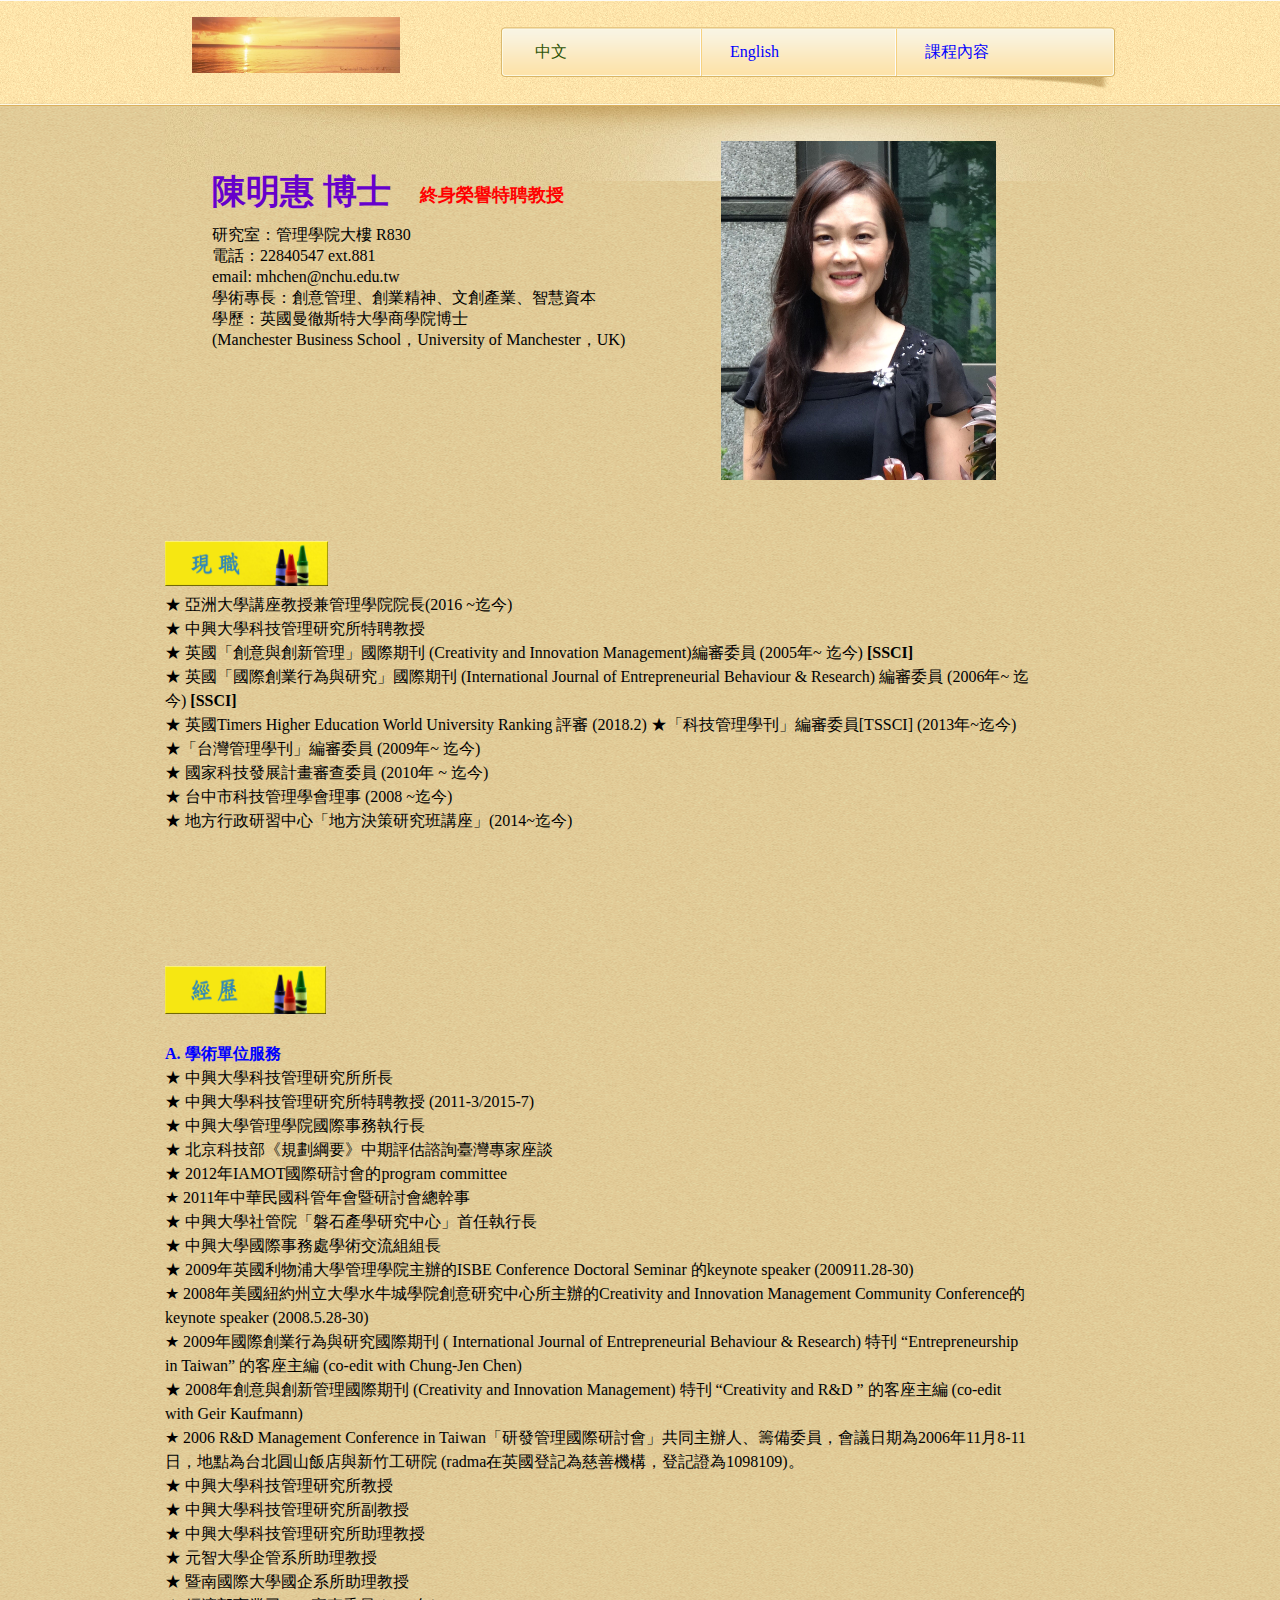
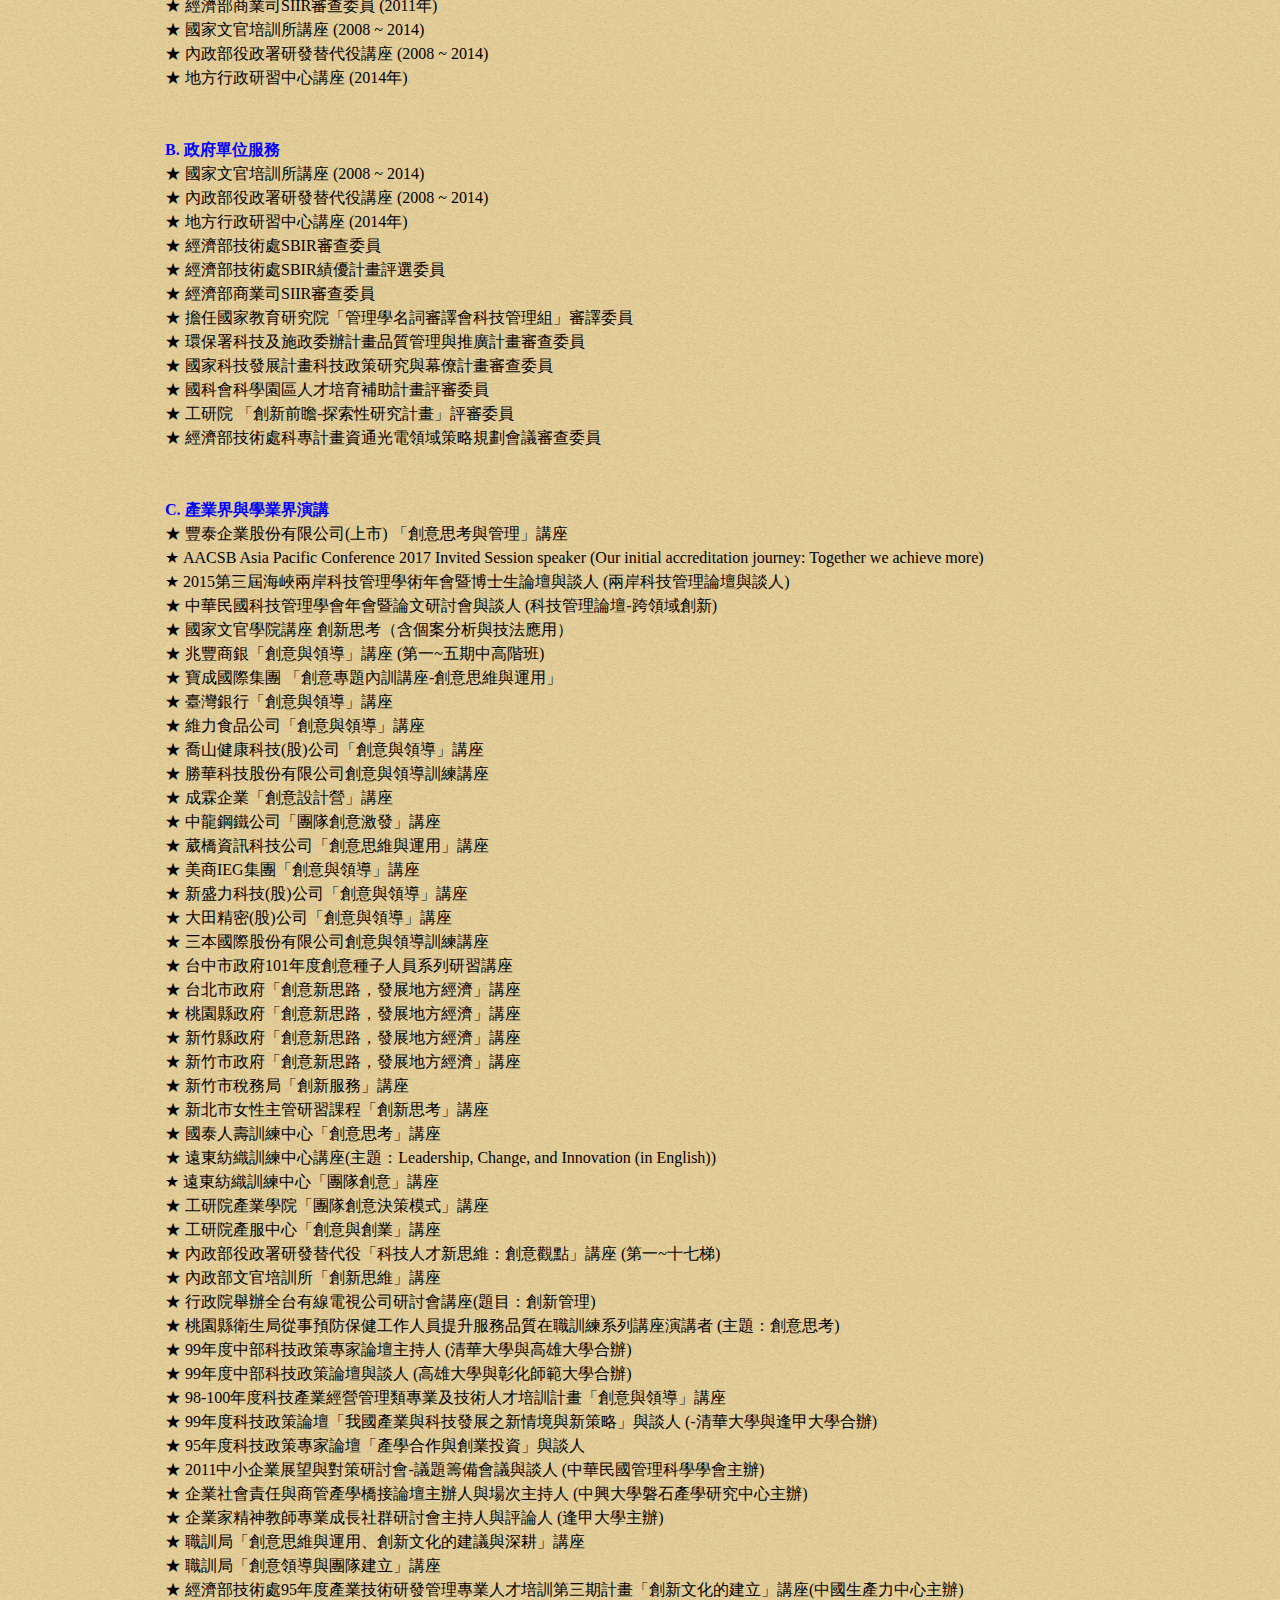
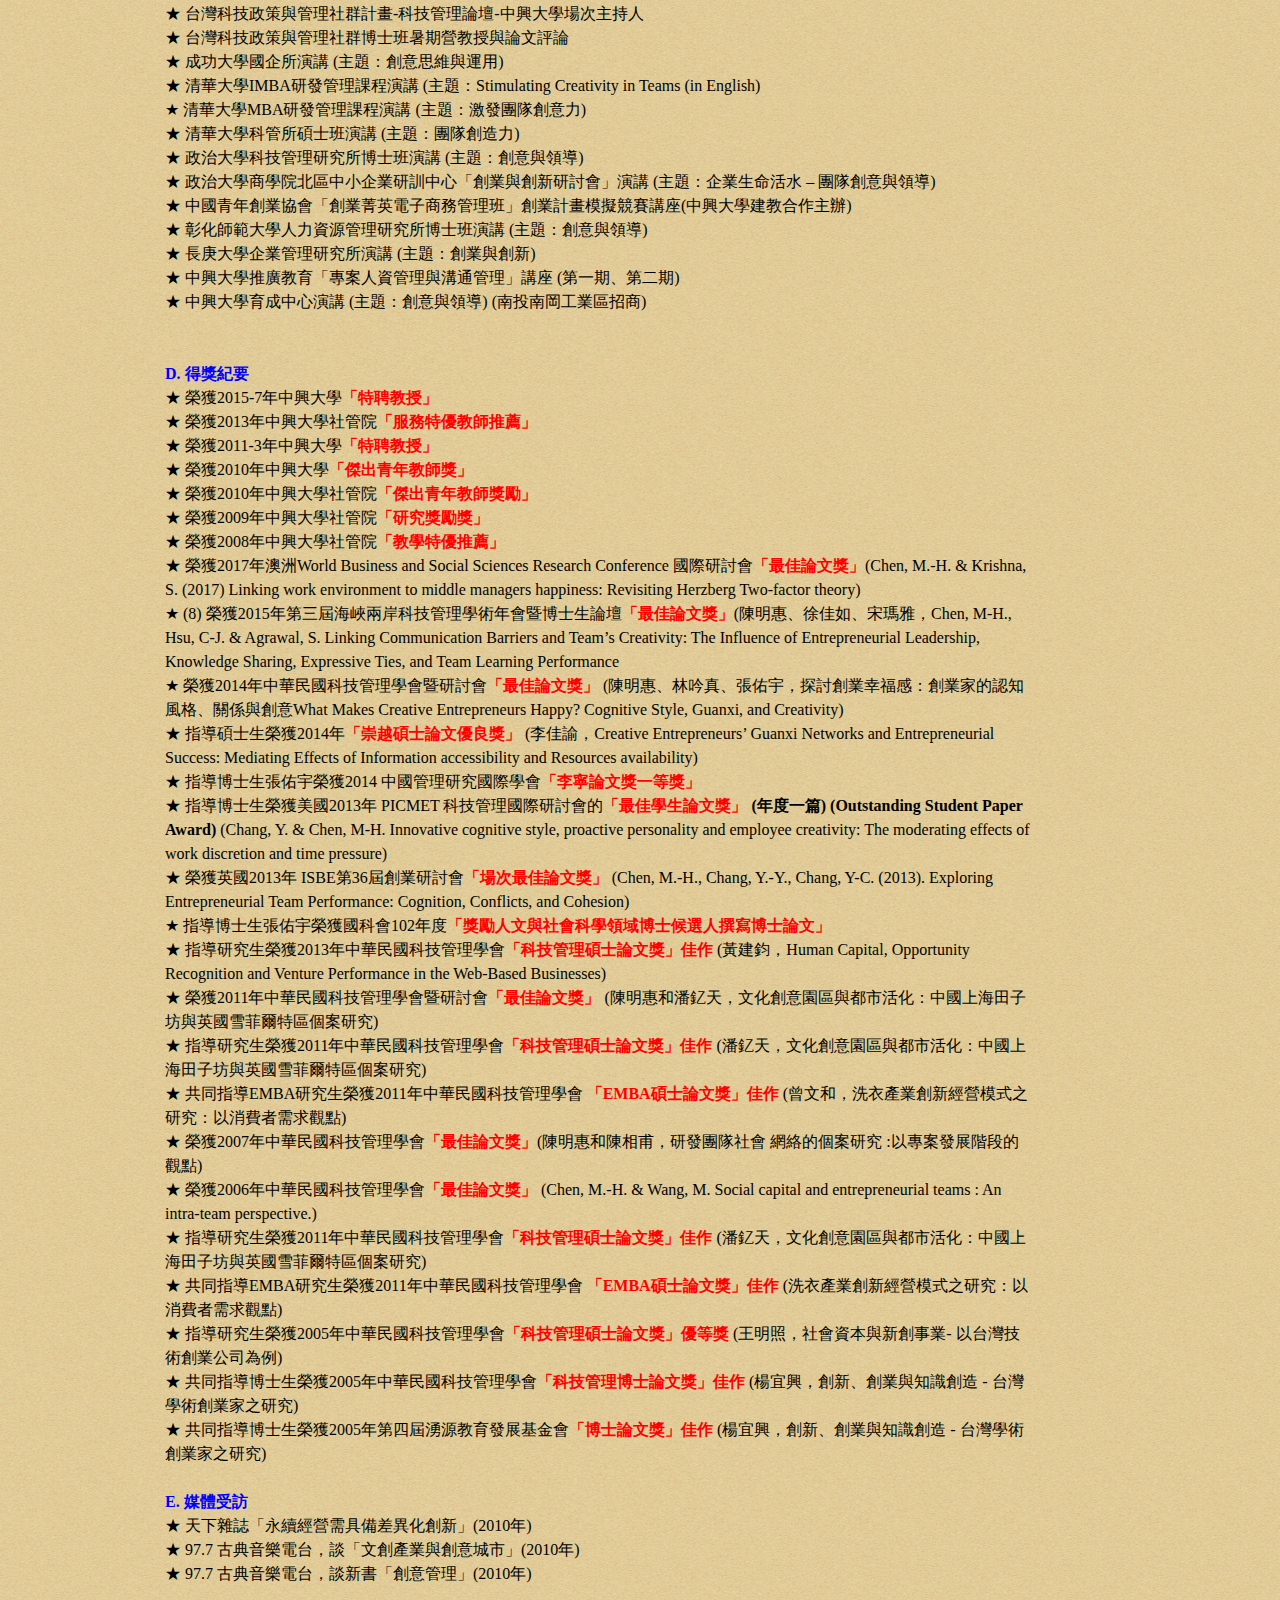
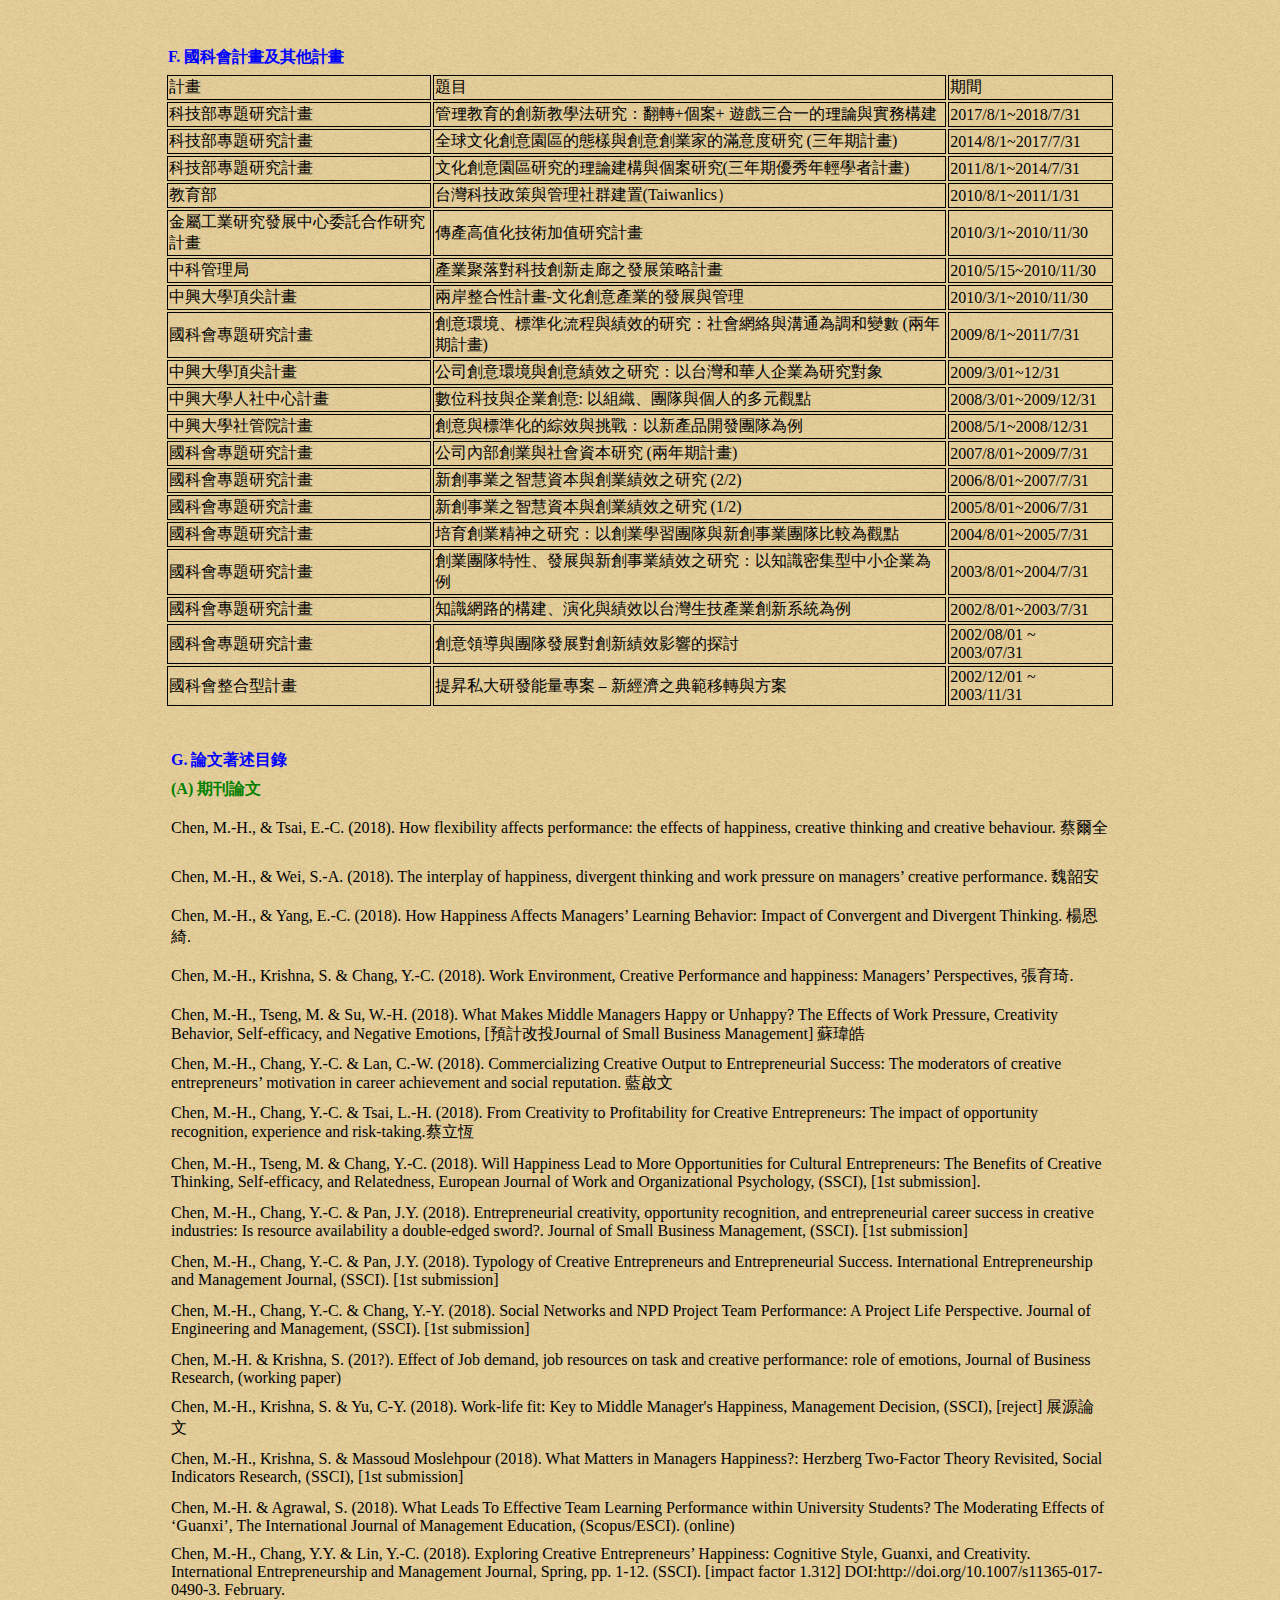
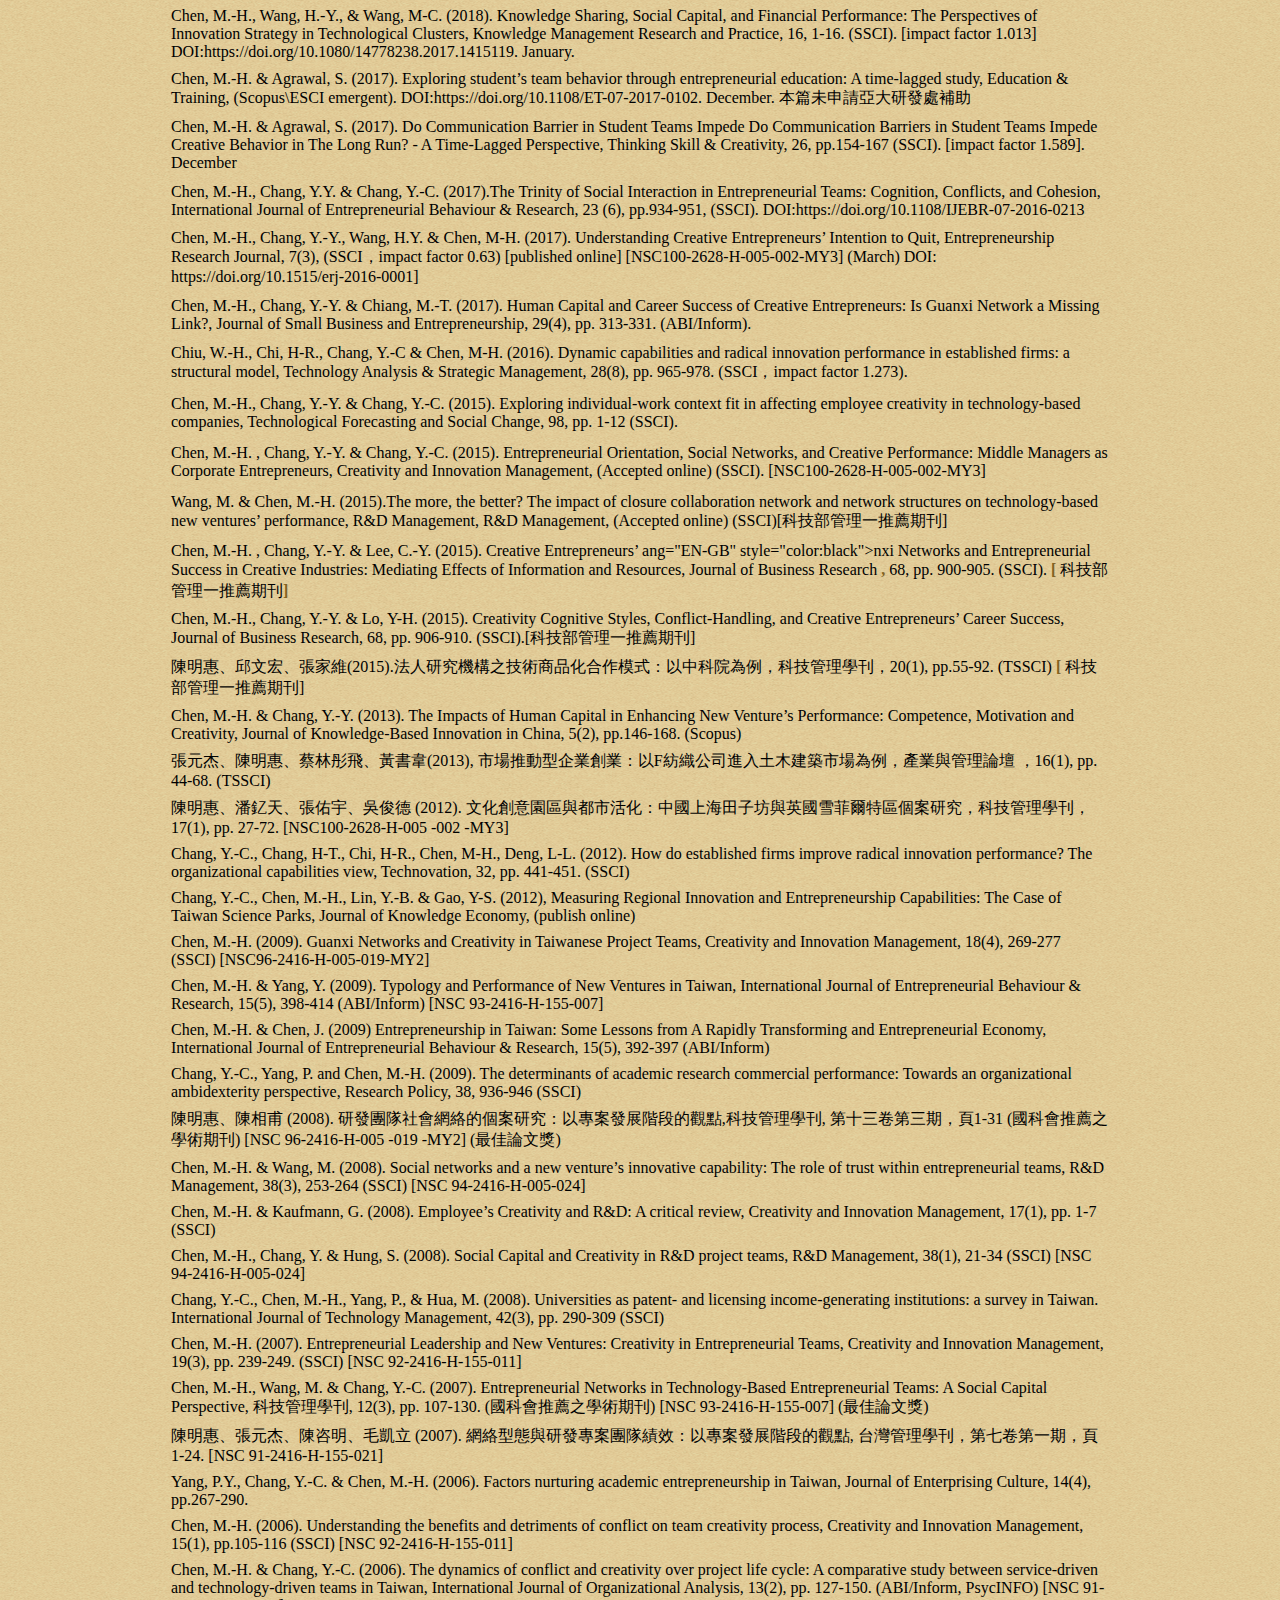
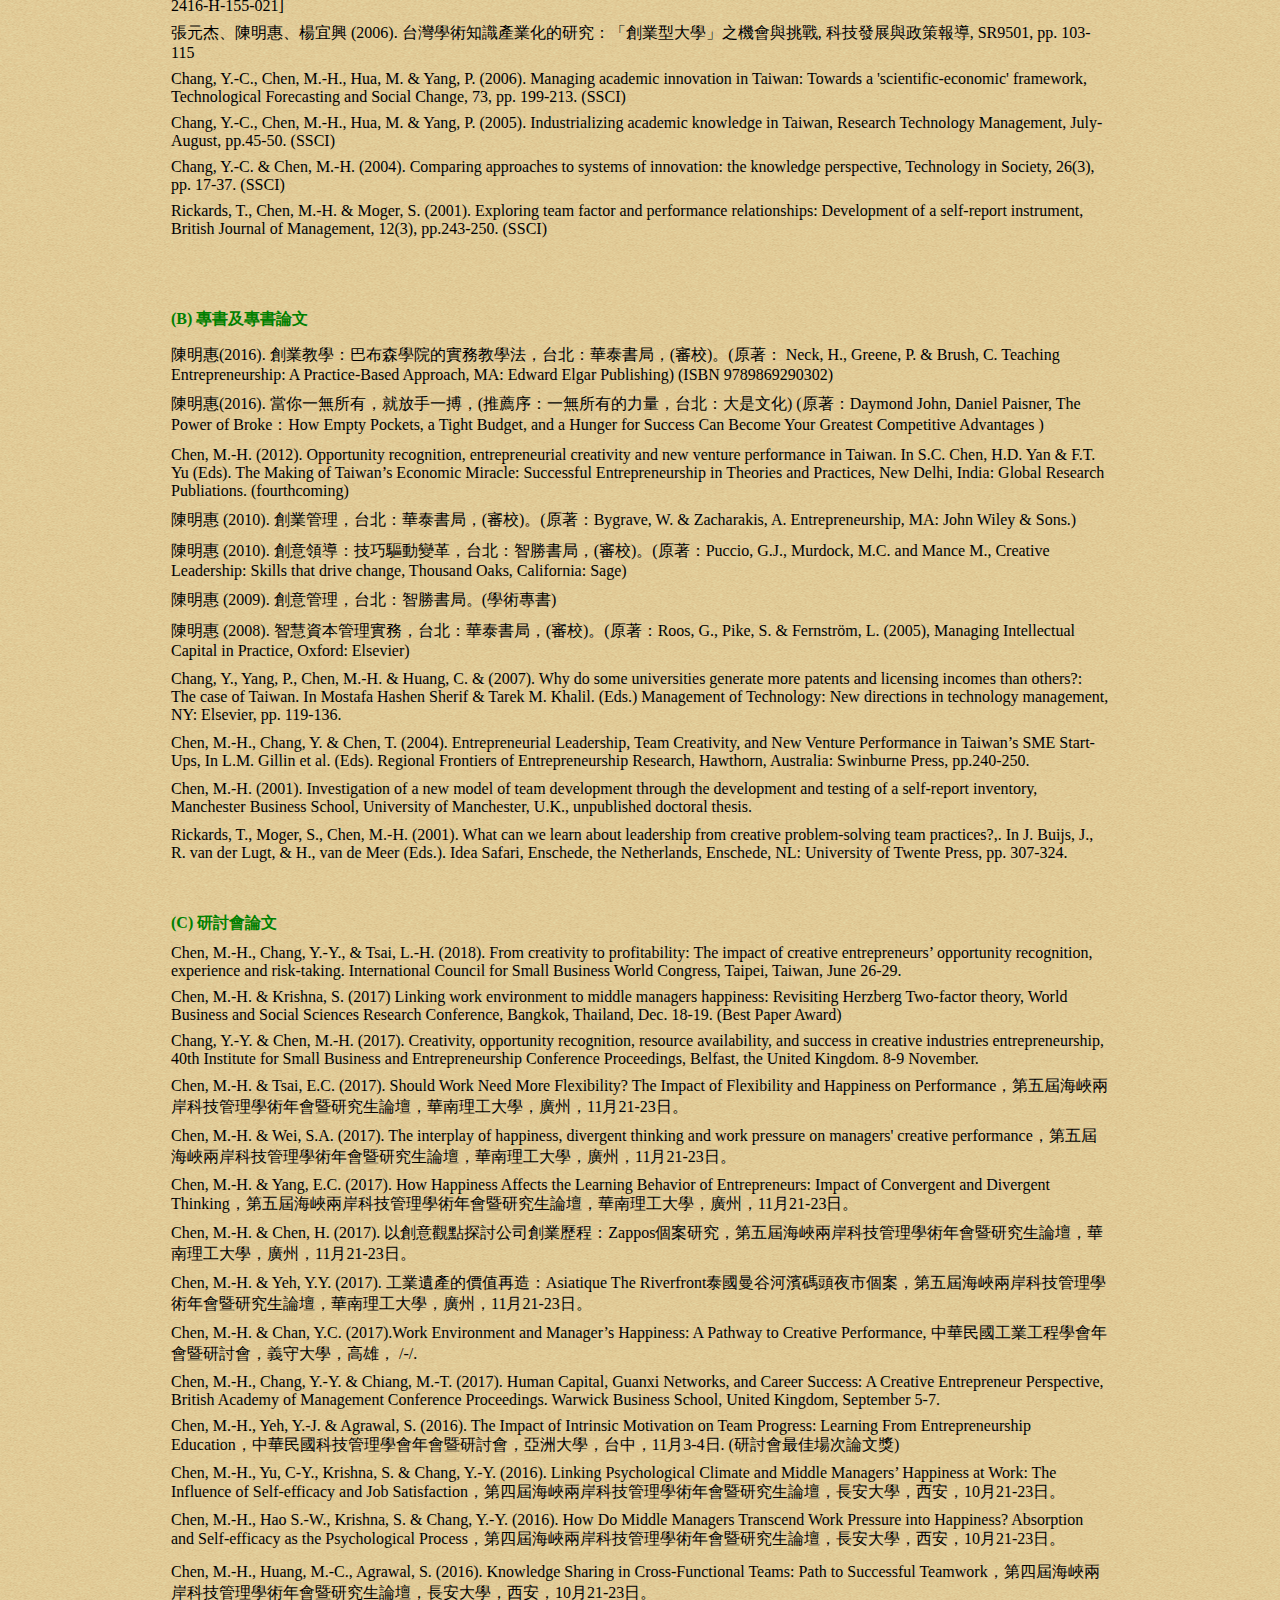
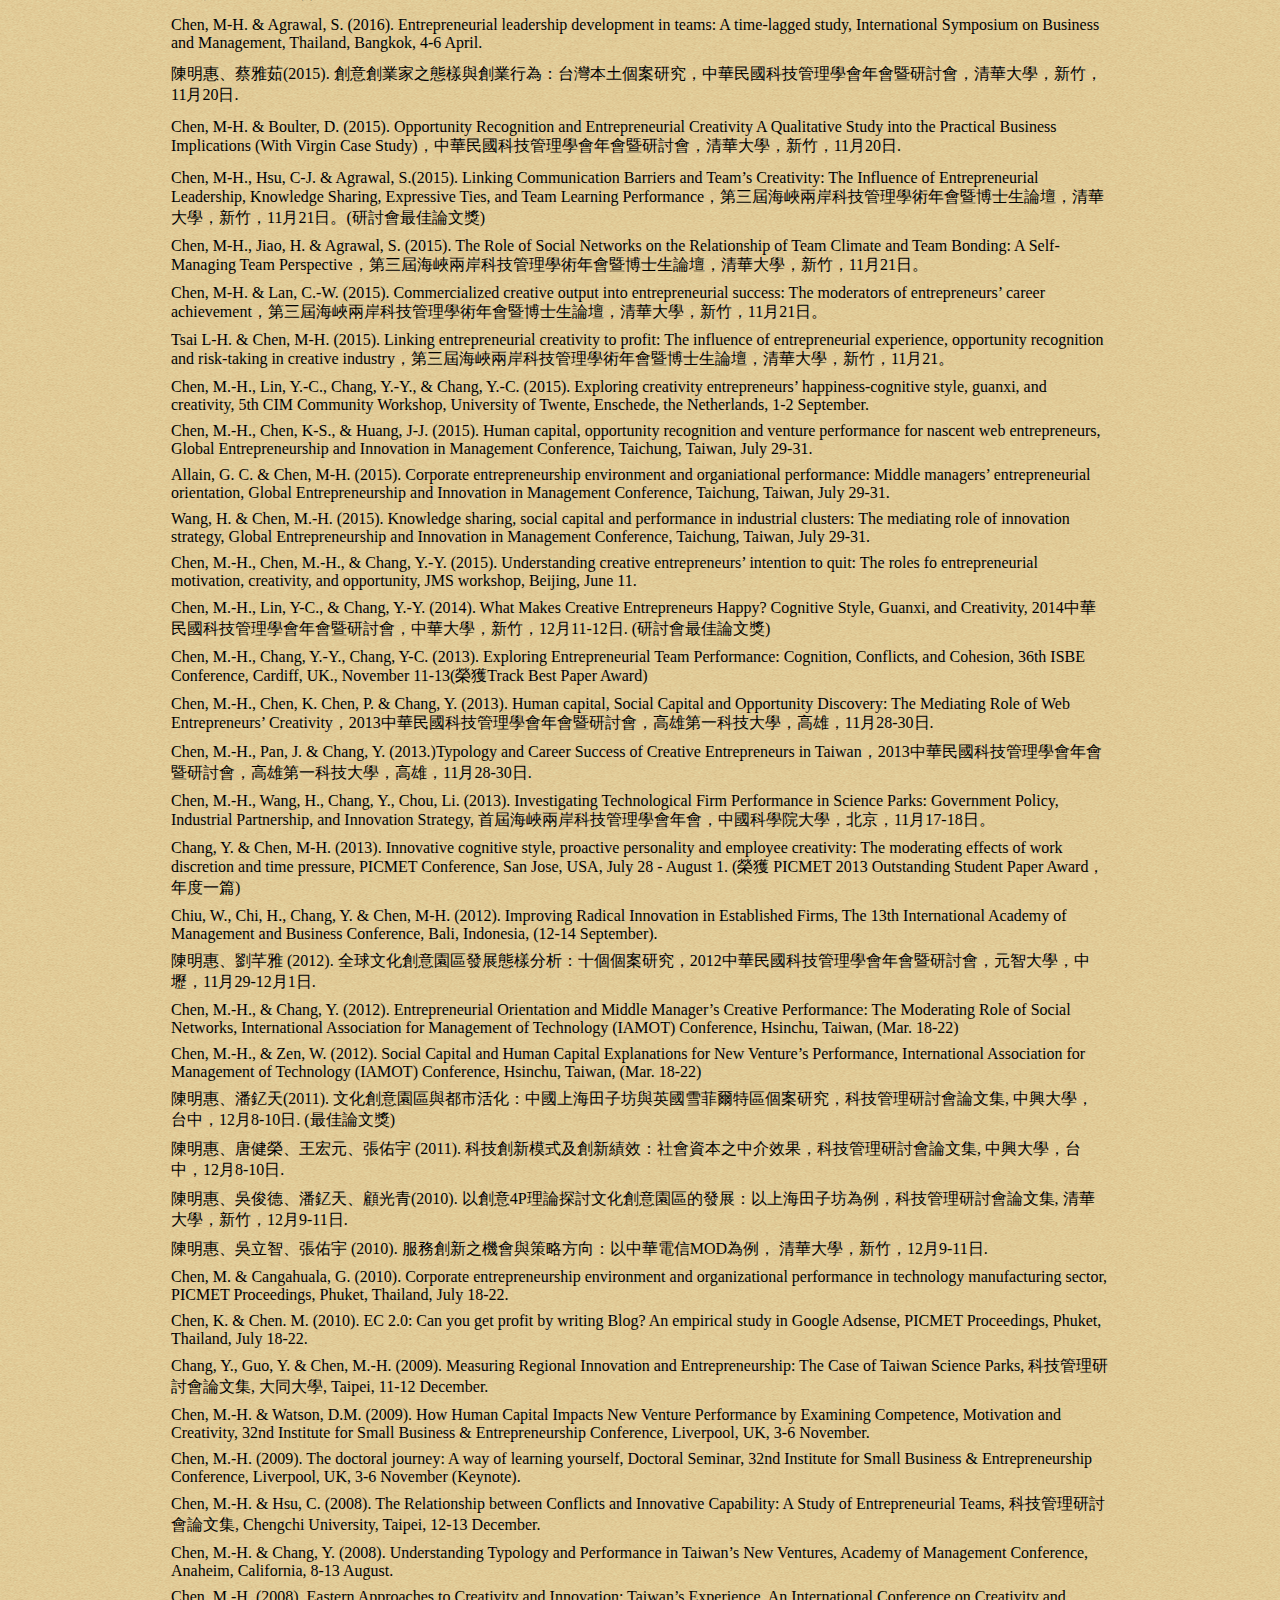
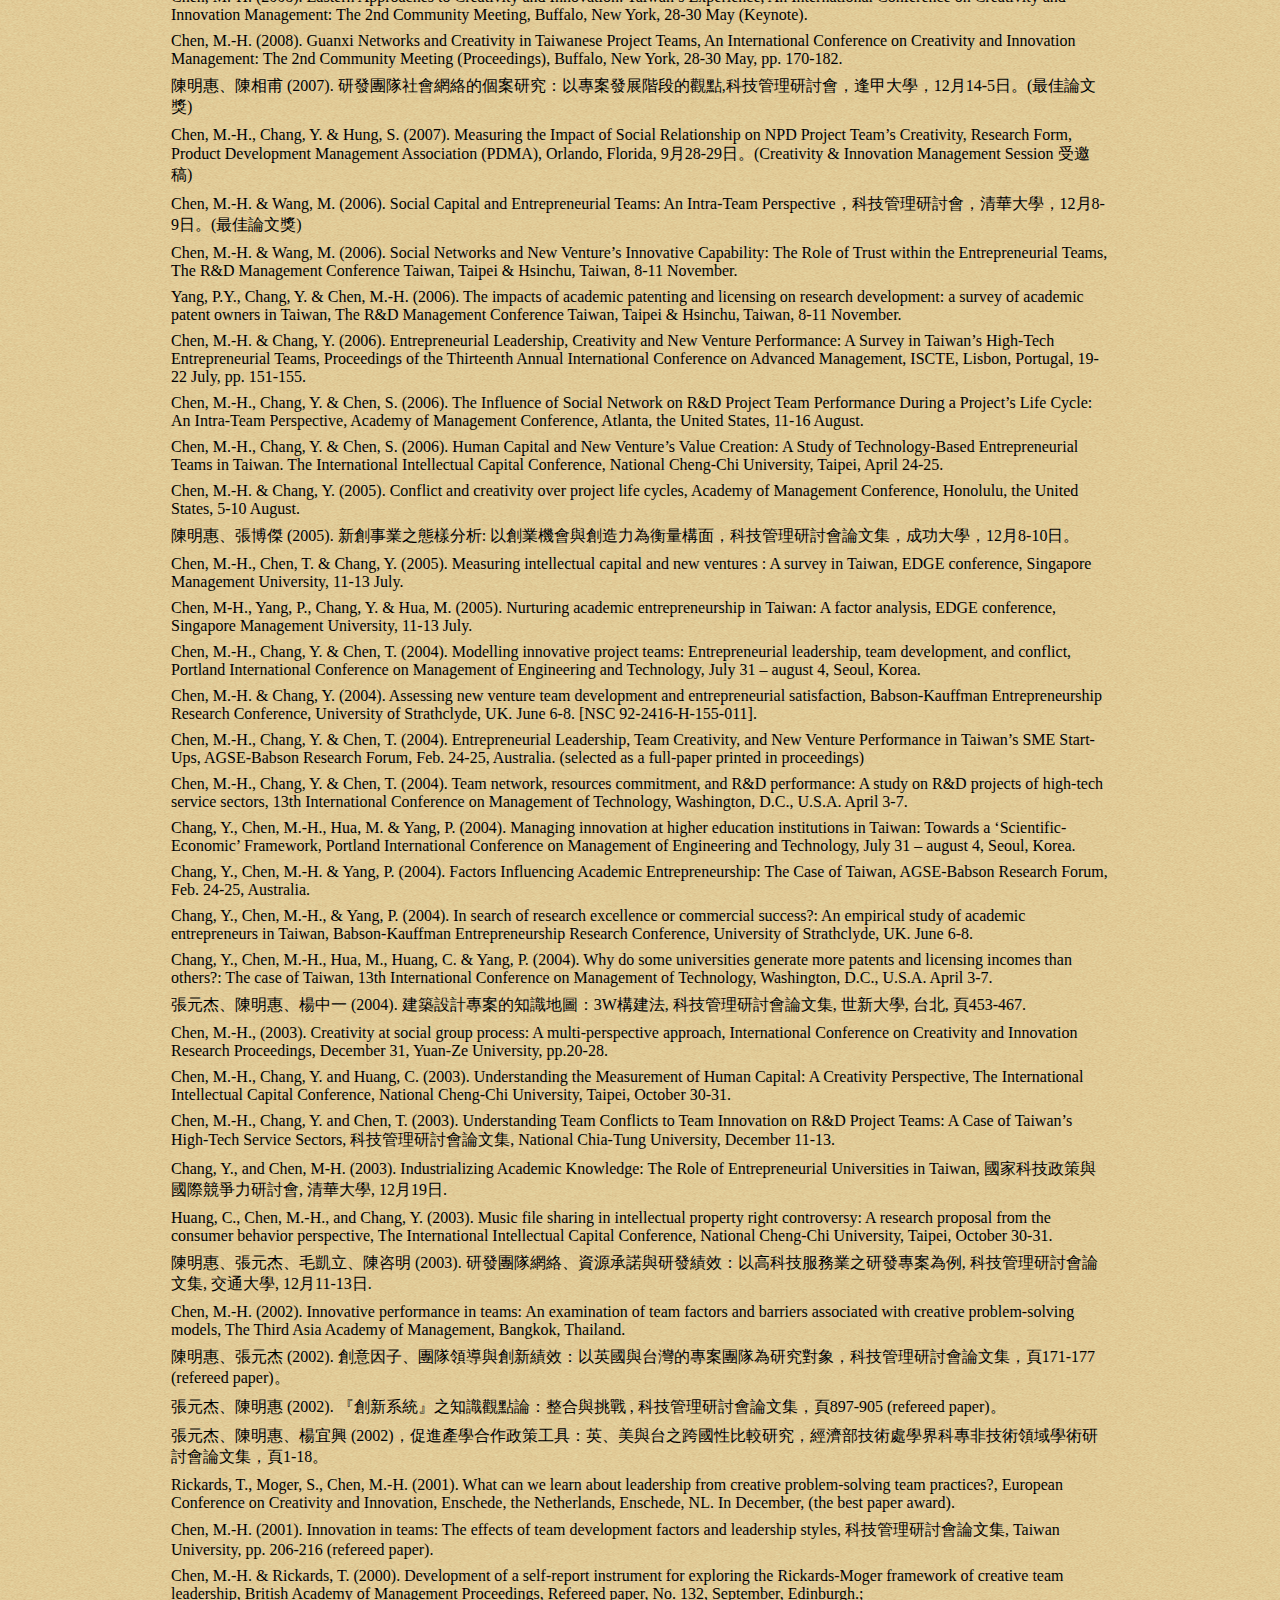
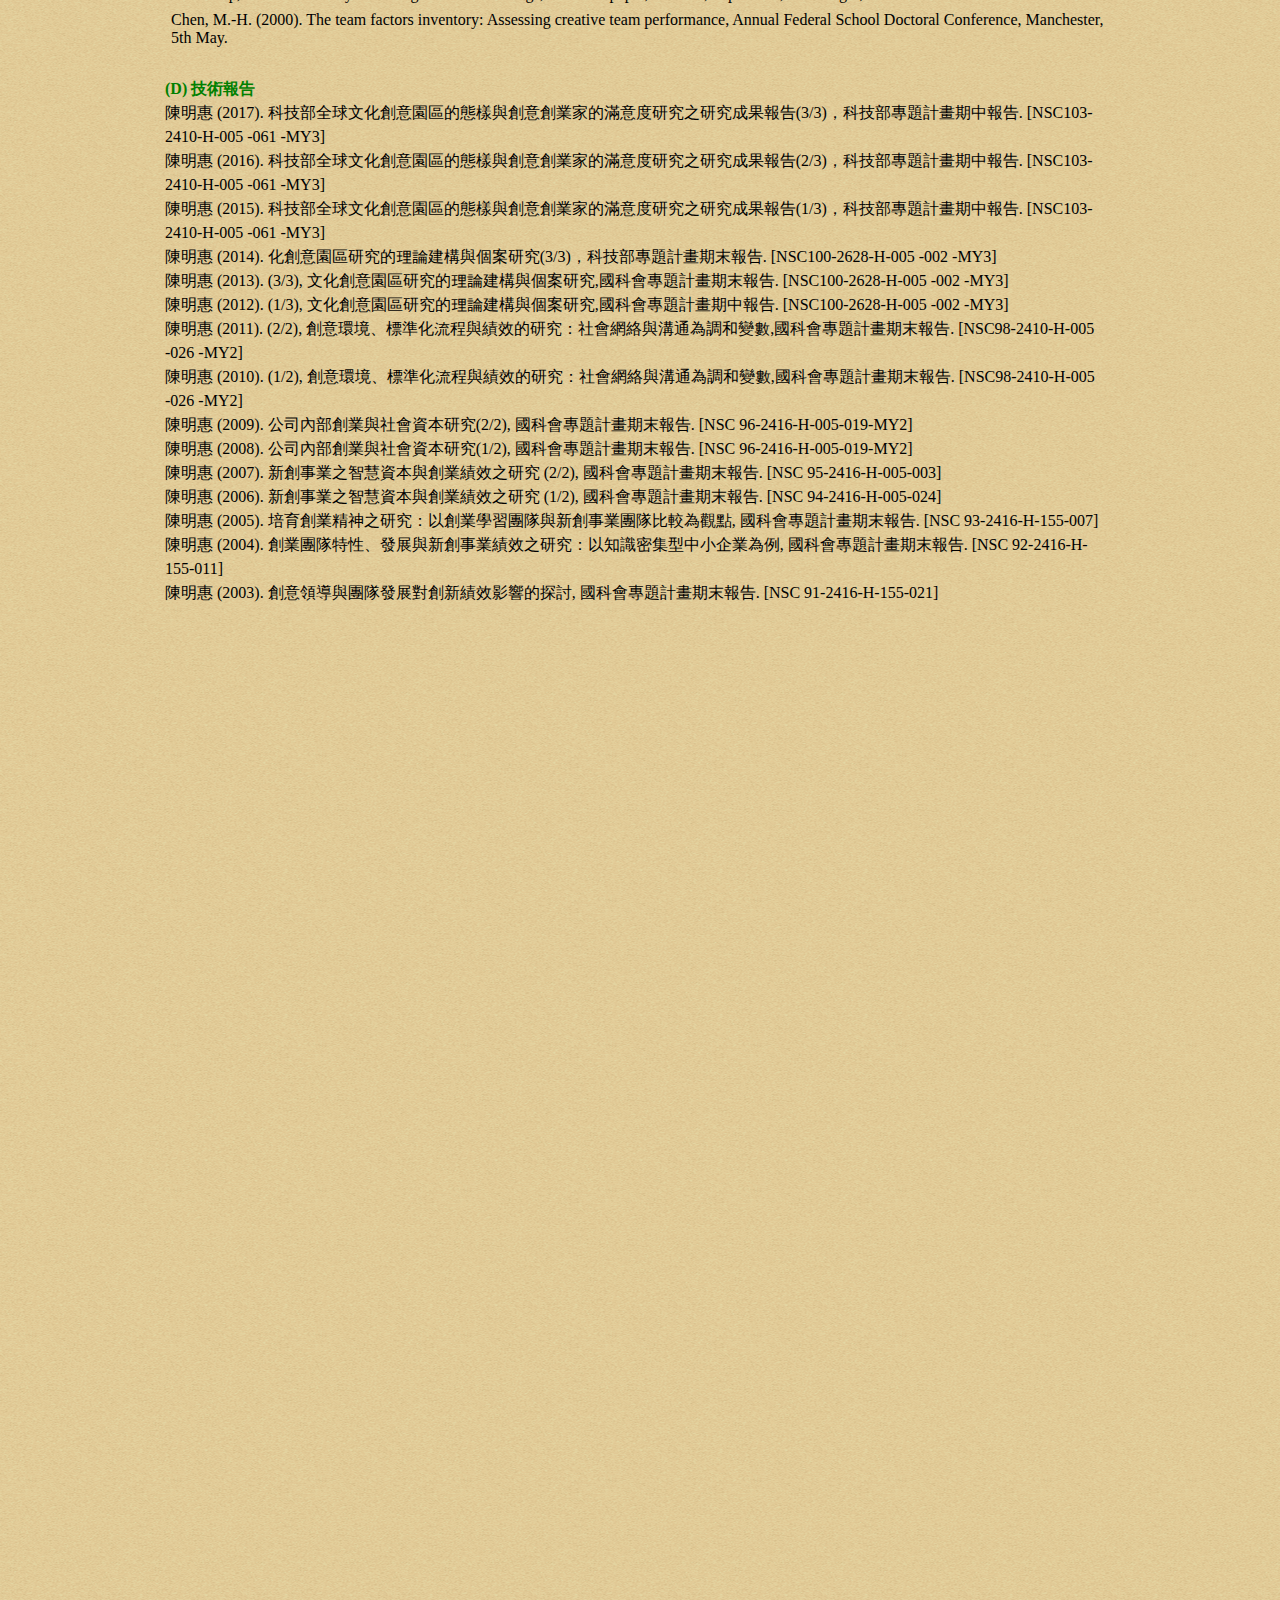
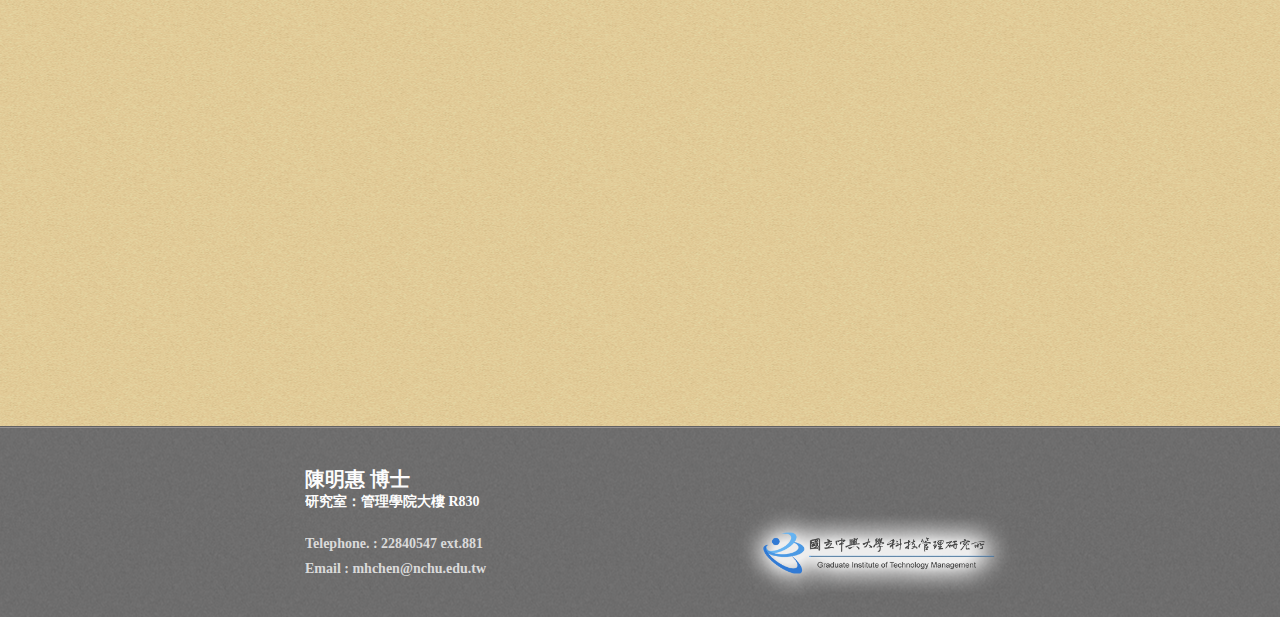
<file: index.html>
﻿<!DOCTYPE html>
<html>
<head>
	<meta>
	<title>Ming-Huei Chen Website</title>
	<link rel="stylesheet" type="text/css" href="css/style.css" >
	<!--[if IE 9]>
		<link rel="stylesheet" type="text/css" href="css/ie9.css" />
	<![endif]-->
	<!--[if IE 8]>
		<link rel="stylesheet" type="text/css" href="css/ie8.css" />
	<![endif]-->
	<!--[if IE 7]>
		<link rel="stylesheet" type="text/css" href="css/ie7.css" />
	<![endif]-->
	<style type="text/css">
.style1 {
				border-style: solid;
				border-width: 1px;
}
.style2 {
				border-width: 0px;
}
.style5 {
				border-style: none;
				border-width: medium;
}
.style6 {
				margin-top: 0px;
}
.style8 {
				color: #008000;
}
.style9 {
				border-style: none;
				border-width: medium;
				color: #008000;
}
.style10 {
				margin-top: 2px;
				margin-bottom: 4px;
}
</style>
	</head>
<body>
	<div id="header">
		<div>
			<div id="logo">
				<a href="index.html">
				<img src="images/header.jpg" alt="Logo" width="208" height="56"></a>
			</div>
			<div id="navigation">
				<div>
					<ul>
						<li class="current" style="width: 135px"><strong><a href="index.html">中文</a></strong></li>
						<li style="width: 135px"><a href="english.html">English</a></li>
						<li style="width: 150px"><strong><a href="course.html">課程內容</a></strong></li>
					</ul>
				</div>
			</div>
		</div>
	</div>
	<div id="content">
		<div id="section">
			<div style="left: 47px; top: 0px; width: 460px">
				<h1 style="width: 204px">
				<br>
				陳明惠 博士</h1>
				<div style="position: absolute; width: 245px; height: 78px; z-index: 1; left: 208px; top: 21px; font-family: 微軟正黑體, 'Times New Roman'; font-size: large; color: #FF0000" id="layer1">
								<br>
								<strong>終身榮譽特聘教授</strong></div>
				<p style="width: 451px; height: 267px; color: #000000;">
				研究室：管理學院大樓 R830 <br>
                                電話：22840547 ext.881 <br>
              	email: mhchen@nchu.edu.tw<br>
                                學術專長：創意管理、創業精神、文創產業、智慧資本<br>
                               學歷：英國曼徹斯特大學商學院博士<br>
								(Manchester Business School，University of 
				Manchester，UK)&nbsp;<br>
				<br>
				<br>
				</p>
			</div>
			<div id="figure" style="left: 45px; top: 0px; width: 382px">				
				<img src="images/陳明惠1.jpg" alt="Image" height="339" width="275" >&nbsp;&nbsp;&nbsp;&nbsp;&nbsp;&nbsp;&nbsp;&nbsp;&nbsp;&nbsp;&nbsp;&nbsp;&nbsp;&nbsp;&nbsp;&nbsp;&nbsp;&nbsp;&nbsp;&nbsp;&nbsp;&nbsp;&nbsp;&nbsp;&nbsp;
				</div>
			
		</div>
		<div id="featured" style="height: 14250px">
			<ul style="height: 425px">
				<p style="width: 868px; height: 378px;" class="style6">
					<img src="images/現職.jpg" width="163" height="45"><br>
					★ 亞洲大學講座教授兼管理學院院長(2016 ~迄今)<br />
					★ 中興大學科技管理研究所特聘教授
					<br>
					★&nbsp;英國「創意與創新管理」國際期刊 (Creativity and Innovation Management)編審委員
					(2005年~ 迄今) <strong>[SSCI] </strong> <br>
					★ 英國「國際創業行為與研究」國際期刊 (International Journal of
					Entrepreneurial Behaviour &amp; Research) 編審委員 (2006年~ 迄今)<strong>
						[SSCI]
					</strong> <br>
					★ 英國Timers Higher Education World University Ranking 評審 (2018.2)
					★「科技管理學刊」編審委員[TSSCI] (2013年~迄今) <br>
					★「台灣管理學刊」編審委員 (2009年~ 迄今) <br>
					★ 國家科技發展計畫審查委員 (2010年 ~ 迄今)<br>
					★ 台中市科技管理學會理事 (2008 ~迄今)<br>
					★ 地方行政研習中心「地方決策研究班講座」(2014~迄今)<br>
					<br>
					<br>
					<br>
				</p>
						</ul>
			
			<ul style="height: 14000px; font-family: 微軟正黑體, 'Times New Roman';">
				<img src="images/經歷.jpg" width="161" height="48">


				<p style="width: 867px; height: 3653px;">
					<strong>
						<font size="3" color="blue">
							<br>
							A. 學術單位服務
						</font>&nbsp;&nbsp;&nbsp;&nbsp;&nbsp;
					</strong><br>
					★ 中興大學科技管理研究所所長
					<br>
					★ 中興大學科技管理研究所特聘教授 (2011-3/2015-7)<br>
					★ 中興大學管理學院國際事務執行長
					<br>
					★ 北京科技部《規劃綱要》中期評估諮詢臺灣專家座談
					<br>
					★ 2012年IAMOT國際研討會的program committee
					<br>
					★ 2011年中華民國科管年會暨研討會總幹事
					<br>
					★ 中興大學社管院「磐石產學研究中心」首任執行長
					<br>
					★ 中興大學國際事務處學術交流組組長
					<br>
					★ 2009年英國利物浦大學管理學院主辦的ISBE Conference Doctoral Seminar 的keynote speaker (200911.28-30)
					<br>
					★ 2008年美國紐約州立大學水牛城學院創意研究中心所主辦的Creativity and Innovation Management Community Conference的keynote speaker (2008.5.28-30)
					<br>
					★ 2009年國際創業行為與研究國際期刊 ( International Journal of Entrepreneurial Behaviour & Research) 特刊 “Entrepreneurship in Taiwan” 的客座主編 (co-edit with Chung-Jen Chen)<br>
					★ 2008年創意與創新管理國際期刊 (Creativity and Innovation Management) 特刊 “Creativity and R&D ” 的客座主編 (co-edit with Geir Kaufmann)
					<br>
					★ 2006 R&D Management Conference in Taiwan「研發管理國際研討會」共同主辦人、籌備委員，會議日期為2006年11月8-11日，地點為台北圓山飯店與新竹工研院 (radma在英國登記為慈善機構，登記證為1098109)。



					<br>
					★ 中興大學科技管理研究所教授
					<br>
					★ 中興大學科技管理研究所副教授
					<br>
					★ 中興大學科技管理研究所助理教授
					<br>
					★ 元智大學企管系所助理教授 <br>
					★ 暨南國際大學國企系所助理教授 <br>
					★ 經濟部商業司SIIR審查委員 (2011年) <br>
					★ 國家文官培訓所講座 (2008 ~ 2014) <br>
					★ 內政部役政署研發替代役講座 (2008 ~ 2014)<br>
					★ 地方行政研習中心講座 (2014年) <br><br>
					<br>
					<font size="3" color="blue"><strong>B. 政府單位服務</strong></font>&nbsp;&nbsp;&nbsp;&nbsp;&nbsp;
					<br>★ 國家文官培訓所講座 (2008 ~ 2014) <br>
					★ 內政部役政署研發替代役講座 (2008 ~ 2014)<br>
					★ 地方行政研習中心講座 (2014年)

					<br>
					★  經濟部技術處SBIR審查委員
					<br>
					★  經濟部技術處SBIR績優計畫評選委員
					<br>★ 經濟部商業司SIIR審查委員<br>
					★ 擔任國家教育研究院「管理學名詞審譯會科技管理組」審譯委員<br>

					★  環保署科技及施政委辦計畫品質管理與推廣計畫審查委員
					<br>
					★  國家科技發展計畫科技政策研究與幕僚計畫審查委員
					<br>
					★  國科會科學園區人才培育補助計畫評審委員
					<br>
					★  工研院 「創新前瞻-探索性研究計畫」評審委員
					<br>
					★  經濟部技術處科專計畫資通光電領域策略規劃會議審查委員 <br>
					<br>
					<br>
					<font size="3" color="blue"><strong>C. 產業界與學業界演講</strong></font>&nbsp;&nbsp;&nbsp;
					<br>
					★ 豐泰企業股份有限公司(上市) 「創意思考與管理」講座
					<br>
					★ AACSB Asia Pacific Conference 2017 Invited Session speaker (Our initial accreditation journey: Together we achieve more)
					<br>
					★ 2015第三屆海峽兩岸科技管理學術年會暨博士生論壇與談人 (兩岸科技管理論壇與談人)
					<br>
					★ 中華民國科技管理學會年會暨論文研討會與談人 (科技管理論壇-跨領域創新)
					<br>
					★ 國家文官學院講座 創新思考（含個案分析與技法應用）
					<br>
					★ 兆豐商銀「創意與領導」講座 (第一~五期中高階班)
					<br>
					★ 寶成國際集團 「創意專題內訓講座-創意思維與運用」
					<br>
					★ 臺灣銀行「創意與領導」講座
					<br>
					★ 維力食品公司「創意與領導」講座
					<br>
					★ 喬山健康科技(股)公司「創意與領導」講座
					<br>
					★ 勝華科技股份有限公司創意與領導訓練講座
					<br>
					★ 成霖企業「創意設計營」講座
					<br>
					★ 中龍鋼鐵公司「團隊創意激發」講座
					<br>
					★ 葳橋資訊科技公司「創意思維與運用」講座
					<br>
					★ 美商IEG集團「創意與領導」講座
					<br>
					★ 新盛力科技(股)公司「創意與領導」講座
					<br>
					★ 大田精密(股)公司「創意與領導」講座<br>
					★ 三本國際股份有限公司創意與領導訓練講座
					<br>
					★ 台中市政府101年度創意種子人員系列研習講座
					<br>
					★ 台北市政府「創意新思路，發展地方經濟」講座<br>
					★ 桃園縣政府「創意新思路，發展地方經濟」講座<br>
					★ 新竹縣政府「創意新思路，發展地方經濟」講座<br>
					★ 新竹市政府「創意新思路，發展地方經濟」講座<br>
					★ 新竹市稅務局「創新服務」講座

					<br>
					★ 新北市女性主管研習課程「創新思考」講座
					<br>
					★ 國泰人壽訓練中心「創意思考」講座
					<br>
					★ 遠東紡織訓練中心講座(主題：Leadership, Change, and Innovation (in English))
					<br>
					★ 遠東紡織訓練中心「團隊創意」講座 <br>
					★ 工研院產業學院「團隊創意決策模式」講座<br>
					★ 工研院產服中心「創意與創業」講座<br>
					★ 內政部役政署研發替代役「科技人才新思維：創意觀點」講座 (第一~十七梯)
					<br>
					★ 內政部文官培訓所「創新思維」講座<br>
					★ 行政院舉辦全台有線電視公司研討會講座(題目：創新管理) <br>
					★ 桃園縣衛生局從事預防保健工作人員提升服務品質在職訓練系列講座演講者 (主題：創意思考) <br>
					★ 99年度中部科技政策專家論壇主持人 (清華大學與高雄大學合辦)
					<br>
					★ 99年度中部科技政策論壇與談人 (高雄大學與彰化師範大學合辦)
					<br>
					★ 98-100年度科技產業經營管理類專業及技術人才培訓計畫「創意與領導」講座
					<br>
					★ 99年度科技政策論壇「我國產業與科技發展之新情境與新策略」與談人 (-清華大學與逢甲大學合辦)
					<br>
					★ 95年度科技政策專家論壇「產學合作與創業投資」與談人
					<br>
					★ 2011中小企業展望與對策研討會-議題籌備會議與談人 (中華民國管理科學學會主辦)<br>
					★ 企業社會責任與商管產學橋接論壇主辦人與場次主持人 (中興大學磐石產學研究中心主辦) <br>
					★ 企業家精神教師專業成長社群研討會主持人與評論人 (逢甲大學主辦)
					<br>
					★ 職訓局「創意思維與運用、創新文化的建議與深耕」講座
					<br>
					★ 職訓局「創意領導與團隊建立」講座<br>
					★ 經濟部技術處95年度產業技術研發管理專業人才培訓第三期計畫「創新文化的建立」講座(中國生產力中心主辦)<br>
					★ 台灣科技政策與管理社群計畫-科技管理論壇-中興大學場次主持人
					<br>
					★ 台灣科技政策與管理社群博士班暑期營教授與論文評論
					<br>
					★ 成功大學國企所演講 (主題：創意思維與運用) <br>
					★ 清華大學IMBA研發管理課程演講 (主題：Stimulating Creativity in Teams (in English)

					<br>
					★ 清華大學MBA研發管理課程演講 (主題：激發團隊創意力)
					<br>
					★ 清華大學科管所碩士班演講 (主題：團隊創造力)
					<br>
					★ 政治大學科技管理研究所博士班演講 (主題：創意與領導) <br>
					★ 政治大學商學院北區中小企業研訓中心「創業與創新研討會」演講 (主題：企業生命活水 – 團隊創意與領導) <br>
					★ 中國青年創業協會「創業菁英電子商務管理班」創業計畫模擬競賽講座(中興大學建教合作主辦)
					<br>
					★ 彰化師範大學人力資源管理研究所博士班演講 (主題：創意與領導) <br>
					★ 長庚大學企業管理研究所演講 (主題：創業與創新)

					<br>
					★ 中興大學推廣教育「專案人資管理與溝通管理」講座 (第一期、第二期)
					<br>
					★ 中興大學育成中心演講 (主題：創意與領導)  (南投南岡工業區招商)<br>
					<br>
					<br>
					<strong>
						<font size="3" color="blue">D.    得獎紀要</font>&nbsp;&nbsp;&nbsp;&nbsp;&nbsp;&nbsp;
					</strong><br>
					★ 榮獲2015-7年中興大學<strong><font color="#FF0000">「特聘教授」</font></strong>

					<br>
					★	榮獲2013年中興大學社管院<strong><font color="#FF0000">「服務特優教師推薦」</font></strong>
					<br>
					★  榮獲2011-3年中興大學<strong><font color="#FF0000">「特聘教授」</font>  </strong>

					<br>
					★  榮獲2010年中興大學<strong><font color="#FF0000">「傑出青年教師獎」</font> </strong>
					<br>
					★  榮獲2010年中興大學社管院<strong><font color="#FF0000">「傑出青年教師獎勵」</font> </strong>
					<br>
					★  榮獲2009年中興大學社管院<strong><font color="#FF0000">「研究獎勵獎」</font> </strong>
					<br>
					★  榮獲2008年中興大學社管院<strong><font color="#FF0000">「教學特優推薦」</font></strong>
					<br>
					★ 榮獲2017年澳洲World Business and Social Sciences Research Conference 國際研討會<strong><font color="#FF0000">「最佳論文獎」</font></strong>(Chen, M.-H. & Krishna, S. (2017) Linking work environment to middle managers happiness: Revisiting Herzberg Two-factor theory)<br>
					★ (8)	榮獲2015年第三屆海峽兩岸科技管理學術年會暨博士生論壇<strong><font color="#FF0000">「最佳論文獎」</font></strong>(陳明惠、徐佳如、宋瑪雅，Chen, M-H., Hsu, C-J. & Agrawal, S. Linking Communication Barriers and Team’s Creativity: The Influence of Entrepreneurial Leadership, Knowledge Sharing, Expressive Ties, and Team Learning Performance<br>
					★ 榮獲2014年中華民國科技管理學會暨研討會<strong><font color="#FF0000">「最佳論文獎」</font></strong>
					(陳明惠、林吟真、張佑宇，探討創業幸福感：創業家的認知風格、關係與創意What Makes Creative Entrepreneurs Happy? Cognitive Style, Guanxi, and Creativity)<br>
					★ 指導碩士生榮獲2014年<strong><font color="#FF0000">「崇越碩士論文優良獎」</font></strong>
					(李佳諭，Creative Entrepreneurs’ Guanxi Networks and Entrepreneurial Success: Mediating Effects of Information accessibility and Resources availability)<br>
					★ 指導博士生張佑宇榮獲2014 中國管理研究國際學會<strong><font color="#FF0000">「李寧論文獎一等獎」</font></strong>


					<br>
					★ 指導博士生榮獲美國2013年 PICMET 科技管理國際研討會的<strong><font color="#FF0000">「最佳學生論文獎」</font> </strong><strong>
						(年度一篇) (Outstanding Student Paper Award)
					</strong>(Chang, Y. & Chen, M-H. Innovative cognitive style, proactive personality and employee creativity: The moderating effects of work discretion and time pressure)
					<br>
					★ 榮獲英國2013年 ISBE第36屆創業研討會<strong><font color="#FF0000">「場次最佳論文獎」</font></strong> (Chen, M.-H., Chang, Y.-Y., Chang, Y-C. (2013). Exploring Entrepreneurial Team Performance: Cognition, Conflicts, and Cohesion)
					<br>
					★ 指導博士生張佑宇榮獲國科會102年度<strong><font color="#FF0000">「獎勵人文與社會科學領域博士候選人撰寫博士論文」</font> </strong>
					<br>
					★ 指導研究生榮獲2013年中華民國科技管理學會<strong><font color="#FF0000">「科技管理碩士論文獎」佳作</font></strong> (黃建鈞，Human Capital, Opportunity Recognition and Venture Performance in the Web-Based Businesses)
					<br>
					★  榮獲2011年中華民國科技管理學會暨研討會<strong><font color="#FF0000">「最佳論文獎」</font></strong> (陳明惠和潘釔天，文化創意園區與都市活化：中國上海田子坊與英國雪菲爾特區個案研究)
					<br>
					★  指導研究生榮獲2011年中華民國科技管理學會<strong><font color="#FF0000">「科技管理碩士論文獎」佳作</font></strong> (潘釔天，文化創意園區與都市活化：中國上海田子坊與英國雪菲爾特區個案研究)
					<br>
					★  共同指導EMBA研究生榮獲2011年中華民國科技管理學會 <strong><font color="#FF0000">「EMBA碩士論文獎」佳作</font></strong> (曾文和，洗衣產業創新經營模式之研究：以消費者需求觀點)
					<br>
					★  榮獲2007年中華民國科技管理學會<strong><font color="#FF0000">「最佳論文獎」</font></strong>(陳明惠和陳相甫，研發團隊社會 網絡的個案研究 :以專案發展階段的觀點)
					<br>
					★  榮獲2006年中華民國科技管理學會<strong><font color="#FF0000">「最佳論文獎」</font></strong> (Chen, M.-H. & Wang, M. Social capital and entrepreneurial teams : An intra-team perspective.)
					<br>
					★  指導研究生榮獲2011年中華民國科技管理學會<strong><font color="#FF0000">「科技管理碩士論文獎」佳作</font></strong> (潘釔天，文化創意園區與都市活化：中國上海田子坊與英國雪菲爾特區個案研究)
					<br>
					★  共同指導EMBA研究生榮獲2011年中華民國科技管理學會 <strong>
						<font color="#FF0000">「EMBA碩士論文獎」佳作</font>
					</strong> (洗衣產業創新經營模式之研究：以消費者需求觀點)
					<br>
					★  指導研究生榮獲2005年中華民國科技管理學會<strong><font color="#FF0000">「科技管理碩士論文獎」優等獎</font></strong> (王明照，社會資本與新創事業- 以台灣技術創業公司為例)
					<br>
					★  共同指導博士生榮獲2005年中華民國科技管理學會<strong><font color="#FF0000">「科技管理博士論文獎」佳作</font></strong> (楊宜興，創新、創業與知識創造 - 台灣學術創業家之研究)
					<br>
					★  共同指導博士生榮獲2005年第四屆湧源教育發展基金會<strong><font color="#FF0000">「博士論文獎」佳作</font></strong> (楊宜興，創新、創業與知識創造 - 台灣學術創業家之研究)

					<br>
					<strong>
						<br>
						<font size="3" color="blue">E.     媒體受訪</font>&nbsp;&nbsp;
					</strong>
					<br>
					★	 天下雜誌「永續經營需具備差異化創新」(2010年)<br>
					★   97.7 古典音樂電台，談「文創產業與創意城市」(2010年)<br>
					★   97.7 古典音樂電台，談新書「創意管理」(2010年) <br>
					<br>
				</p>
				<br>
					<br>
						<br>
							<br>
								<br>
									<br>
										<br>
											<br>

				<table style="width: 100%; font-family: 微軟正黑體, 'Times New Roman';" class="style2">
					<tr>
						<td class="style5" style="height: 29px" colspan="3">
							<strong>
								<font size="3" color="blue">
									F. 國科會計畫及其他計畫&nbsp;&nbsp;&nbsp;&nbsp;
								</font>
							</strong>
						</td>
					</tr>
					<tr>
						<td class="style1">計畫</td>
						<td class="style1">題目</td>
						<td class="style1">期間</td>
					</tr>
					<tr>
						<td class="style1">科技部專題研究計畫</td>
						<td class="style1">管理教育的創新教學法研究：翻轉+個案+ 遊戲三合一的理論與實務構建 </td>
						<td class="style1">2017/8/1~2018/7/31</td>
					</tr>
					<tr>

						<td class="style1">科技部專題研究計畫</td>
						<td class="style1">全球文化創意園區的態樣與創意創業家的滿意度研究 (三年期計畫)</td>
						<td class="style1">2014/8/1~2017/7/31</td>
					</tr>
					<tr>
						<td class="style1">科技部專題研究計畫</td>
						<td class="style1">文化創意園區研究的理論建構與個案研究(三年期優秀年輕學者計畫)</td>
						<td class="style1">2011/8/1~2014/7/31</td>
					</tr>
					<tr>
						<td class="style1">教育部</td>
						<td class="style1">台灣科技政策與管理社群建置(Taiwanlics）</td>
						<td class="style1">2010/8/1~2011/1/31</td>
					</tr>
					<tr>
						<td class="style1">金屬工業研究發展中心委託合作研究計畫</td>
						<td class="style1">傳產高值化技術加值研究計畫</td>
						<td class="style1">2010/3/1~2010/11/30</td>
					</tr>
					<tr>
						<td class="style1">中科管理局</td>
						<td class="style1">產業聚落對科技創新走廊之發展策略計畫</td>
						<td class="style1">2010/5/15~2010/11/30</td>
					</tr>
					<tr>
						<td class="style1">中興大學頂尖計畫</td>
						<td class="style1">兩岸整合性計畫-文化創意產業的發展與管理</td>
						<td class="style1">2010/3/1~2010/11/30</td>
					</tr>
					<tr>
						<td class="style1">國科會專題研究計畫</td>
						<td class="style1">創意環境、標準化流程與績效的研究：社會網絡與溝通為調和變數 (兩年期計畫)</td>
						<td class="style1">2009/8/1~2011/7/31</td>
					</tr>
					<tr>
						<td class="style1">中興大學頂尖計畫</td>
						<td class="style1">公司創意環境與創意績效之研究：以台灣和華人企業為研究對象</td>
						<td class="style1">2009/3/01~12/31</td>
					</tr>
					<tr>
						<td class="style1">中興大學人社中心計畫</td>
						<td class="style1">數位科技與企業創意: 以組織、團隊與個人的多元觀點</td>
						<td class="style1">2008/3/01~2009/12/31</td>
					</tr>
					<tr>
						<td class="style1">中興大學社管院計畫</td>
						<td class="style1">創意與標準化的綜效與挑戰：以新產品開發團隊為例</td>
						<td class="style1">2008/5/1~2008/12/31</td>
					</tr>
					<tr>
						<td class="style1">國科會專題研究計畫</td>
						<td class="style1">公司內部創業與社會資本研究 (兩年期計畫)</td>
						<td class="style1">2007/8/01~2009/7/31</td>
					</tr>
					<tr>
						<td class="style1">國科會專題研究計畫</td>
						<td class="style1">新創事業之智慧資本與創業績效之研究 (2/2)</td>
						<td class="style1">2006/8/01~2007/7/31</td>
					</tr>
					<tr>
						<td class="style1">國科會專題研究計畫</td>
						<td class="style1">新創事業之智慧資本與創業績效之研究 (1/2)</td>
						<td class="style1">2005/8/01~2006/7/31</td>
					</tr>
					<tr>
						<td class="style1">國科會專題研究計畫</td>
						<td class="style1">培育創業精神之研究：以創業學習團隊與新創事業團隊比較為觀點</td>
						<td class="style1">2004/8/01~2005/7/31</td>
					</tr>
					<tr>
						<td class="style1">國科會專題研究計畫</td>
						<td class="style1">創業團隊特性、發展與新創事業績效之研究：以知識密集型中小企業為例</td>
						<td class="style1">2003/8/01~2004/7/31</td>
					</tr>
					<tr>
						<td class="style1">國科會專題研究計畫</td>
						<td class="style1">知識網路的構建、演化與績效以台灣生技產業創新系統為例</td>
						<td class="style1">2002/8/01~2003/7/31</td>
					</tr>
					<tr>
						<td class="style1">國科會專題研究計畫</td>
						<td class="style1">創意領導與團隊發展對創新績效影響的探討</td>
						<td class="style1">2002/08/01 ~ 2003/07/31</td>
					</tr>
					<tr>
						<td class="style1">國科會整合型計畫</td>
						<td class="style1">提昇私大研發能量專案 – 新經濟之典範移轉與方案</td>
						<td class="style1">2002/12/01 ~ 2003/11/31</td>
					</tr>
				</table>


                <table style="width: 100%; height: 110px; font-family: 微軟正黑體, 'Times New Roman';" class="style2" cellspacing="4" cellpadding="2">
                    <tr>
                        <td class="style9">
                            <strong>
                                <font size="3" color="blue">
                                    <br>
                                    <br>
                                    G.    論文著述目錄&nbsp;&nbsp;
                                </font>
                                &nbsp;
                            </strong>
                        </td>
                    </tr>
                    <tr>
                        <td class="style9">
                            <strong>
                                (A) 期刊論文
                            </strong>
                        </td>
                    </tr>
                    <tr>
                        <td class="style5" style="height: 41px">
                            Chen, M.-H., & Tsai, E.-C. (2018). How flexibility affects performance: the effects of happiness, creative thinking and creative behaviour. 蔡爾全
                        </td>
                    </tr>
                    <tr>
                        <td class="style5" style="height: 41px">
                            Chen, M.-H., & Wei, S.-A. (2018). The interplay of happiness, divergent thinking and work pressure on managers’ creative performance. 魏韶安
                        </td>
                    </tr>
                    <tr>
                        <td class="style5" style="height: 41px">
                            Chen, M.-H., & Yang, E.-C. (2018). How Happiness Affects Managers’ Learning Behavior: Impact of Convergent and Divergent Thinking. 楊恩綺.
                        </td>
                    </tr>
                    <tr>
                        <td class="style5" style="height: 41px">
                            Chen, M.-H., Krishna, S. & Chang, Y.-C. (2018). Work Environment, Creative Performance and happiness: Managers’ Perspectives, 張育琦.
                        </td>
                    </tr>
                    <tr>
                        <td class="style5" style="height: 41px">
                            Chen, M.-H., Tseng, M. & Su, W.-H. (2018). What Makes Middle Managers Happy or Unhappy? The Effects of Work Pressure, Creativity Behavior, Self-efficacy, and Negative Emotions, [預計改投Journal of Small Business Management] 蘇瑋皓
                        </td>
                    </tr>
                    <tr>
                        <td class="style5" style="height: 41px">
                            Chen, M.-H., Chang, Y.-C. & Lan, C.-W. (2018). Commercializing Creative Output to Entrepreneurial Success: The moderators of creative entrepreneurs’ motivation in career achievement and social reputation. 藍啟文
                        </td>
                    </tr>
                    <tr>
                        <td class="style5" style="height: 41px">
                            Chen, M.-H., Chang, Y.-C. & Tsai, L.-H. (2018). From Creativity to Profitability for Creative Entrepreneurs: The impact of opportunity recognition, experience and risk-taking.蔡立恆
                        </td>
                    </tr>
                    <tr>
                        <td class="style5" style="height: 41px">
                            Chen, M.-H., Tseng, M. & Chang, Y.-C. (2018). Will Happiness Lead to More Opportunities for Cultural Entrepreneurs: The Benefits of Creative Thinking, Self-efficacy, and Relatedness, European Journal of Work and Organizational Psychology, (SSCI), [1st submission].
                        </td>
                    </tr>
                    <tr>
                        <td class="style5" style="height: 41px">
                            Chen, M.-H., Chang, Y.-C. & Pan, J.Y. (2018). Entrepreneurial creativity, opportunity recognition, and entrepreneurial career success in creative industries: Is resource availability a double-edged sword?. Journal of Small Business Management, (SSCI). [1st submission]
                        </td>
                    </tr>
                    <tr>
                        <td class="style5" style="height: 41px">
                            Chen, M.-H., Chang, Y.-C. & Pan, J.Y. (2018). Typology of Creative Entrepreneurs and Entrepreneurial Success. International Entrepreneurship and Management Journal, (SSCI). [1st submission]
                        </td>
                    </tr>
                    <tr>
                        <td class="style5" style="height: 41px">
                            Chen, M.-H., Chang, Y.-C. & Chang, Y.-Y. (2018). Social Networks and NPD Project Team Performance: A Project Life Perspective. Journal of Engineering and Management, (SSCI). [1st submission]
                        </td>
                    </tr>
                    <tr>
                        <td class="style5" style="height: 41px">
                            Chen, M.-H. & Krishna, S. (201?). Effect of Job demand, job resources on task and creative performance: role of emotions, Journal of Business Research, (working paper)
                        </td>
                    </tr>
                    <tr>
                        <td class="style5" style="height: 41px">
                            Chen, M.-H., Krishna, S. & Yu, C-Y. (2018). Work-life fit: Key to Middle Manager's Happiness, Management Decision, (SSCI), [reject] 展源論文
                        </td>
                    </tr>
                    <tr>
                        <td class="style5" style="height: 41px">
                            Chen, M.-H., Krishna, S. & Massoud Moslehpour (2018). What Matters in Managers Happiness?: Herzberg Two-Factor Theory Revisited, Social Indicators Research, (SSCI), [1st submission]
                        </td>
                    </tr>
                    <tr>
                        <td class="style5" style="height: 41px">
                            Chen, M.-H. & Agrawal, S. (2018). What Leads To Effective Team Learning Performance within University Students? The Moderating Effects of ‘Guanxi’, The International Journal of Management Education, (Scopus/ESCI). (online)
                        </td>
                    </tr>
                    <tr>
                        <td class="style5" style="height: 41px">
                            Chen, M.-H., Chang, Y.Y. & Lin, Y.-C. (2018). Exploring Creative Entrepreneurs’ Happiness: Cognitive Style, Guanxi, and Creativity. International Entrepreneurship and Management Journal, Spring, pp. 1-12. (SSCI). [impact factor 1.312] DOI:http://doi.org/10.1007/s11365-017-0490-3. February.
                        </td>
                    </tr>
                    <tr>
                        <td class="style5" style="height: 41px">
                            Chen, M.-H., Wang, H.-Y., & Wang, M-C. (2018). Knowledge Sharing, Social Capital, and Financial Performance: The Perspectives of Innovation Strategy in Technological Clusters, Knowledge Management Research and Practice, 16, 1-16. (SSCI). [impact factor 1.013] DOI:https://doi.org/10.1080/14778238.2017.1415119. January.
                        </td>
                    </tr>
                    <tr>
                        <td class="style5" style="height: 41px">
                            Chen, M.-H. & Agrawal, S. (2017). Exploring student’s team behavior through entrepreneurial education: A time-lagged study, Education & Training, (Scopus\ESCI emergent). DOI:https://doi.org/10.1108/ET-07-2017-0102. December. 本篇未申請亞大研發處補助
                        </td>
                    </tr>
                    <tr>
                        <td class="style5" style="height: 41px">
                            Chen, M.-H. & Agrawal, S. (2017). Do Communication Barrier in Student Teams Impede Do Communication Barriers in Student Teams Impede Creative Behavior in The Long Run? - A Time-Lagged Perspective, Thinking Skill & Creativity, 26, pp.154-167 (SSCI). [impact factor 1.589]. December
                        </td>
                    </tr>
                    <tr>
                        <td class="style5" style="height: 41px">
                            Chen, M.-H., Chang, Y.Y. & Chang, Y.-C. (2017).The Trinity of Social Interaction in Entrepreneurial Teams: Cognition, Conflicts, and Cohesion, International Journal of Entrepreneurial Behaviour & Research, 23 (6), pp.934-951, (SSCI). DOI:https://doi.org/10.1108/IJEBR-07-2016-0213
                        </td>
                    </tr>
                    <tr>
                        <td class="style5" style="height: 41px">
                            Chen, M.-H., Chang, Y.-Y., Wang, H.Y. & Chen, M-H. (2017). Understanding Creative Entrepreneurs’ Intention to Quit, Entrepreneurship Research Journal, 7(3), (SSCI，impact factor 0.63) [published online] [NSC100-2628-H-005-002-MY3] (March) DOI: https://doi.org/10.1515/erj-2016-0001]
                        </td>
                    </tr>
                    <tr>
                        <td class="style5" style="height: 41px">
                            Chen, M.-H., Chang, Y.-Y. & Chiang, M.-T. (2017). Human Capital and Career Success of Creative Entrepreneurs: Is Guanxi Network a Missing Link?, Journal of Small Business and Entrepreneurship, 29(4), pp. 313-331. (ABI/Inform).
                        </td>
                    </tr>
                    <tr>
                        <td class="style5" style="height: 41px">
                            Chiu, W.-H., Chi, H-R., Chang, Y.-C & Chen, M-H. (2016). Dynamic capabilities and radical innovation performance in established firms: a structural model, Technology Analysis & Strategic Management, 28(8), pp. 965-978. (SSCI，impact factor 1.273).
                        </td>
                    </tr>
                    <tr>
                        <td class="style5" style="height: 41px">
                            Chen, M.-H., Chang, Y.-Y. & Chang, Y.-C. (2015). Exploring individual-work context fit in affecting employee creativity in technology-based companies, Technological Forecasting and Social Change, 98, pp. 1-12 (SSCI).&nbsp;
                        </td>
                    </tr>
                    <tr>
                        <td class="style5" style="height: 41px">
                            Chen, M.-H.<span lang="EN-GB" style="color:black">
                                ,
                                Chang, Y.-Y. &amp; Chang, Y.-C. (2015). Entrepreneurial Orientation, Social
                                Networks, and Creative Performance: Middle Managers as Corporate Entrepreneurs,
                            </span>Creativity
                            and Innovation Management,<span lang="EN-GB" style="mso-fareast-font-family:標楷體"> (Accepted online) </span>
                            (SSCI).<span lang="EN-GB" style="font-size:10.0pt;font-family:&quot;Palatino1-Roman&quot;,&quot;serif&quot;;
mso-bidi-font-family:Palatino1-Roman;mso-font-kerning:0pt;mso-ansi-language:
EN-US"></span>
                            [NSC100-2628-H-005-002-MY3]<span lang="EN-GB" style="color:black"><o:p></o:p></span>
                        </td>
                    </tr>
                    <tr>
                        <td class="style5" style="height: 44px">
                            Wang, M. &amp; Chen, M.-H.
                            (2015).The more, the better? The impact of closure
                            collaboration network and network
                            structures on technology-based new
                            ventures’ performance, R&amp;D
                            Management,
                            R&amp;D Management, (Accepted
                            online) (SSCI)<span lang="EN-GB" style="font-size:12.0pt;font-family:&quot;Times New Roman&quot;,&quot;serif&quot;;mso-fareast-font-family:
標楷體;mso-font-kerning:1.0pt;mso-ansi-language:EN-GB;mso-fareast-language:ZH-TW;
mso-bidi-language:AR-SA">[</span>科技部管理<span class="grame">一</span>推薦期刊<span lang="EN-GB" style="font-size:12.0pt;
font-family:&quot;Times New Roman&quot;,&quot;serif&quot;;mso-fareast-font-family:標楷體;mso-font-kerning:
1.0pt;mso-ansi-language:EN-GB;mso-fareast-language:ZH-TW;mso-bidi-language:
AR-SA;mso-bidi-font-weight:bold">]</span>
                        </td>
                    </tr>
                    <tr>
                        <td class="style5">
                            Chen, M.-H.<span lang="EN-GB" style="color:black">
                                ,
                                Chang, Y.-Y. &amp; Lee, C.-Y. (2015). Creative
                            </span>
                            Entrepreneurs’ ang="EN-GB" style="color:black">nxi
                            Networks and Entrepreneurial Success in Creative Industries: Mediating Effects
                            of Information and Resources, Journal of Business Research</span><b style="mso-bidi-font-weight:normal">
                                <span lang="EN-GB" style="mso-fareast-font-family:標楷體">
                                    ,
                                </span>
                            </b><span lang="EN-GB" style="mso-fareast-font-family:標楷體">
                                68, pp.
                                900-905.<b style="mso-bidi-font-weight:
normal"></b>
                            </span>(SSCI). <b>
                                <span lang="EN-GB" style="mso-fareast-font-family:
標楷體">[</span>
                            </b>科技部管理一推薦期刊<b><span lang="EN-GB" style="mso-fareast-font-family:標楷體">]</span></b><span lang="EN-GB" style="color:black"><o:p></o:p></span>
                        </td>
                    </tr>
                    <tr>
                        <td class="style5">
                            Chen, M.-H., Chang, Y.-Y. &amp; Lo, Y-H. (2015). Creativity
                            Cognitive Styles, Conflict-Handling,
                            and Creative Entrepreneurs’ Career
                            Success,
                            Journal of Business Research, 68, pp. 906-910.
                            <span lang="EN-GB" style="font-size:12.0pt;
font-family:&quot;Times New Roman&quot;,&quot;serif&quot;;mso-fareast-font-family:標楷體;mso-bidi-font-family:
Arial;mso-font-kerning:1.0pt;mso-ansi-language:EN-GB;mso-fareast-language:ZH-TW;
mso-bidi-language:AR-SA;mso-bidi-font-style:italic">(SSCI).</span><span lang="EN-GB" style="font-size:12.0pt;font-family:&quot;Times New Roman&quot;,&quot;serif&quot;;
mso-fareast-font-family:標楷體;mso-font-kerning:1.0pt;mso-ansi-language:EN-GB;
mso-fareast-language:ZH-TW;mso-bidi-language:AR-SA;mso-bidi-font-weight:bold">[</span>科技部管理一推薦期刊<span lang="EN-GB" style="font-size:12.0pt;font-family:&quot;Times New Roman&quot;,&quot;serif&quot;;
mso-fareast-font-family:標楷體;mso-font-kerning:1.0pt;mso-ansi-language:EN-GB;
mso-fareast-language:ZH-TW;mso-bidi-language:AR-SA;mso-bidi-font-weight:bold">]</span>
                        </td>
                    </tr>
                    <tr>
                        <td class="style5">
                            陳明惠、邱文宏、張家維<span style="font-size:12.0pt;
font-family:&quot;Times New Roman&quot;,&quot;serif&quot;;mso-fareast-font-family:標楷體;color:black;
mso-font-kerning:1.0pt;mso-ansi-language:EN-GB;mso-fareast-language:ZH-TW;
mso-bidi-language:AR-SA"><span lang="EN-GB">(2015).</span></span>法人研究機構之技術商品化合作模式：以中科院為例，科技管理學刊，20(1), pp.55-92.
                            (TSSCI) <b>
                                <span lang="EN-GB" style="font-size:12.0pt;font-family:&quot;Times New Roman&quot;,&quot;serif&quot;;mso-fareast-font-family:
標楷體;mso-font-kerning:1.0pt;mso-ansi-language:EN-GB;mso-fareast-language:ZH-TW;
mso-bidi-language:AR-SA">[</span>
                            </b>科技部管理<span class="grame">一</span>推薦期刊<span lang="EN-GB" style="font-size:12.0pt;
font-family:&quot;Times New Roman&quot;,&quot;serif&quot;;mso-fareast-font-family:標楷體;mso-font-kerning:
1.0pt;mso-ansi-language:EN-GB;mso-fareast-language:ZH-TW;mso-bidi-language:
AR-SA;mso-bidi-font-weight:bold">]</span>
                        </td>
                    </tr>
                    <tr>
                        <td class="style5">
                            Chen, M.-H. & Chang, Y.-Y. (2013). The Impacts of Human Capital in Enhancing New Venture’s Performance: Competence, Motivation and Creativity, Journal of Knowledge-Based Innovation in China, 5(2), pp.146-168. (Scopus)
                        </td>
                    </tr>
                    <tr>
                        <td class="style5">張元杰、陳明惠、蔡林彤飛、黃書韋(2013), 市場推動型企業創業：以F紡織公司進入土木建築市場為例，產業與管理論壇 ，16(1), pp. 44-68. (TSSCI)</td>
                    </tr>
                    <tr>
                        <td class="style5">陳明惠、潘釔天、張佑宇、吳俊德 (2012). 文化創意園區與都市活化：中國上海田子坊與英國雪菲爾特區個案研究，科技管理學刊，17(1), pp. 27-72. [NSC100-2628-H-005 -002 -MY3]</td>
                    </tr>
                    <tr>
                        <td class="style5">Chang, Y.-C., Chang, H-T., Chi, H-R., Chen, M-H., Deng, L-L. (2012). How do established firms improve radical innovation performance? The organizational capabilities view, Technovation, 32, pp. 441-451. (SSCI)</td>
                    </tr>
                    <tr>
                        <td class="style5">Chang, Y.-C., Chen, M.-H., Lin, Y.-B. & Gao, Y-S. (2012), Measuring Regional Innovation and Entrepreneurship Capabilities: The Case of Taiwan Science Parks, Journal of Knowledge Economy, (publish online)</td>
                    </tr>
                    <tr>
                        <td class="style5">Chen, M.-H. (2009). Guanxi Networks and Creativity in Taiwanese Project Teams, Creativity and Innovation Management, 18(4), 269-277 (SSCI) [NSC96-2416-H-005-019-MY2]</td>
                    </tr>
                    <tr>
                        <td class="style5">Chen, M.-H. & Yang, Y. (2009). Typology and Performance of New Ventures in Taiwan, International Journal of Entrepreneurial Behaviour & Research, 15(5), 398-414 (ABI/Inform) [NSC 93-2416-H-155-007]</td>
                    </tr>
                    <tr>
                        <td class="style5">Chen, M.-H. & Chen, J. (2009) Entrepreneurship in Taiwan: Some Lessons from A Rapidly Transforming and Entrepreneurial Economy, International Journal of Entrepreneurial Behaviour & Research, 15(5), 392-397 (ABI/Inform)</td>
                    </tr>
                    <tr>
                        <td class="style5">Chang, Y.-C., Yang, P. and Chen, M.-H. (2009). The determinants of academic research commercial performance: Towards an organizational ambidexterity perspective, Research Policy, 38, 936-946 (SSCI)</td>
                    </tr>
                    <tr>
                        <td class="style5">陳明惠、陳相甫 (2008). 研發團隊社會網絡的個案研究：以專案發展階段的觀點,科技管理學刊, 第十三卷第三期，頁1-31 (國科會推薦之學術期刊) [NSC 96-2416-H-005 -019 -MY2] (最佳論文獎)</td>
                    </tr>
                    <tr>
                        <td class="style5">Chen, M.-H. & Wang, M. (2008). Social networks and a new venture’s innovative capability: The role of trust within entrepreneurial teams, R&D Management, 38(3), 253-264 (SSCI) [NSC 94-2416-H-005-024]</td>
                    </tr>
                    <tr>
                        <td class="style5">Chen, M.-H. & Kaufmann, G. (2008). Employee’s Creativity and R&D: A critical review, Creativity and Innovation Management, 17(1), pp. 1-7 (SSCI)</td>
                    </tr>
                    <tr>
                        <td class="style5">Chen, M.-H., Chang, Y. & Hung, S. (2008). Social Capital and Creativity in R&D project teams, R&D Management, 38(1), 21-34 (SSCI) [NSC 94-2416-H-005-024]</td>
                    </tr>
                    <tr>
                        <td class="style5">Chang, Y.-C., Chen, M.-H., Yang, P., & Hua, M. (2008). Universities as patent- and licensing income-generating institutions: a survey in Taiwan. International Journal of Technology Management, 42(3), pp. 290-309 (SSCI)</td>
                    </tr>
                    <tr>
                        <td class="style5">Chen, M.-H. (2007). Entrepreneurial Leadership and New Ventures: Creativity in Entrepreneurial Teams, Creativity and Innovation Management, 19(3), pp. 239-249. (SSCI) [NSC 92-2416-H-155-011]</td>
                    </tr>
                    <tr>
                        <td class="style5">Chen, M.-H., Wang, M. & Chang, Y.-C. (2007). Entrepreneurial Networks in Technology-Based Entrepreneurial Teams: A Social Capital Perspective, 科技管理學刊, 12(3), pp. 107-130. (國科會推薦之學術期刊) [NSC 93-2416-H-155-007] (最佳論文獎)</td>
                    </tr>
                    <tr>
                        <td class="style5">陳明惠、張元杰、陳咨明、毛凱立 (2007). 網絡型態與研發專案團隊績效：以專案發展階段的觀點, 台灣管理學刊，第七卷第一期，頁1-24. [NSC 91-2416-H-155-021]</td>
                    </tr>
                    <tr>
                        <td class="style5">Yang, P.Y., Chang, Y.-C. & Chen, M.-H. (2006). Factors nurturing academic entrepreneurship in Taiwan, Journal of Enterprising Culture, 14(4), pp.267-290.</td>
                    </tr>
                    <tr>
                        <td class="style5">Chen, M.-H. (2006). Understanding the benefits and detriments of conflict on team creativity process, Creativity and Innovation Management, 15(1), pp.105-116 (SSCI) [NSC 92-2416-H-155-011]</td>
                    </tr>
                    <tr>
                        <td class="style5">Chen, M.-H. & Chang, Y.-C. (2006). The dynamics of conflict and creativity over project life cycle: A comparative study between service-driven and technology-driven teams in Taiwan, International Journal of Organizational Analysis, 13(2), pp. 127-150. (ABI/Inform, PsycINFO) [NSC 91-2416-H-155-021]</td>
                    </tr>
                    <tr>
                        <td class="style5">張元杰、陳明惠、楊宜興 (2006). 台灣學術知識產業化的研究：「創業型大學」之機會與挑戰, 科技發展與政策報導, SR9501, pp. 103-115</td>
                    </tr>
                    <tr>
                        <td class="style5">Chang, Y.-C., Chen, M.-H., Hua, M. & Yang, P. (2006). Managing academic innovation in Taiwan: Towards a 'scientific-economic' framework, Technological Forecasting and Social Change, 73, pp. 199-213. (SSCI)</td>
                    </tr>
                    <tr>
                        <td class="style5">Chang, Y.-C., Chen, M.-H., Hua, M. & Yang, P. (2005). Industrializing academic knowledge in Taiwan, Research Technology Management, July-August, pp.45-50. (SSCI)</td>
                    </tr>
                    <tr>
                        <td class="style5">Chang, Y.-C. & Chen, M.-H. (2004). Comparing approaches to systems of innovation: the knowledge perspective, Technology in Society, 26(3), pp. 17-37. (SSCI)</td>
                    </tr>
                    <tr>
                        <td class="style5">Rickards, T., Chen, M.-H. & Moger, S. (2001). Exploring team factor and performance relationships: Development of a self-report instrument, British Journal of Management, 12(3), pp.243-250. (SSCI)</td>
                    </tr>
                </table>
   <br>
   <br>
   <br>
   <table style="width: 100%" class="style2" cellpadding="4">
       <tr>
           <td class="style9" style="height: 31px">
               <strong>
                   (B) 專書及專書論文
               </strong>
           </td>
       </tr>
       <tr>
           <td class="style5">
               陳明惠(2016). 創業教學：巴布森學院的實務教學法，台北：華泰書局，(審校)。(原著： Neck, H., Greene, P. & Brush, C. Teaching Entrepreneurship: A Practice-Based Approach, MA: Edward Elgar Publishing) (ISBN 9789869290302)
</tr>
       <tr>
           <td class="style5">
               陳明惠(2016). 當你一無所有，就放手一搏，(推薦序：一無所有的力量，台北：大是文化) (原著：Daymond John, Daniel Paisner, The Power of Broke：How Empty Pockets, a Tight Budget, and a Hunger for Success Can Become Your Greatest Competitive Advantages )
</tr>
       <tr>
           <td class="style5">Chen, M.-H. (2012). Opportunity recognition, entrepreneurial creativity and new venture performance in Taiwan. In S.C. Chen, H.D. Yan & F.T. Yu (Eds). The Making of Taiwan’s Economic Miracle: Successful Entrepreneurship in Theories and Practices, New Delhi, India: Global Research Publiations. (fourthcoming)</td>
       </tr>
       <tr>
           <td class="style5">陳明惠 (2010). 創業管理，台北：華泰書局，(審校)。(原著：Bygrave, W. & Zacharakis, A. Entrepreneurship, MA: John Wiley & Sons.)</td>
       </tr>
       <tr>
           <td class="style5">陳明惠 (2010). 創意領導：技巧驅動變革，台北：智勝書局，(審校)。(原著：Puccio, G.J., Murdock, M.C. and Mance M., Creative Leadership: Skills that drive change, Thousand Oaks, California: Sage)</td>
       </tr>
       <tr>
           <td class="style5">陳明惠 (2009). 創意管理，台北：智勝書局。(學術專書)</td>
       </tr>
       <tr>
           <td class="style5">陳明惠 (2008). 智慧資本管理實務，台北：華泰書局，(審校)。(原著：Roos, G., Pike, S. & Fernström, L. (2005), Managing Intellectual Capital in Practice, Oxford: Elsevier)</td>
       </tr>
       <tr>
           <td class="style5">Chang, Y., Yang, P., Chen, M.-H. & Huang, C. & (2007). Why do some universities generate more patents and licensing incomes than others?: The case of Taiwan. In Mostafa Hashen Sherif & Tarek M. Khalil. (Eds.) Management of Technology: New directions in technology management, NY: Elsevier, pp. 119-136.</td>
       </tr>
       <tr>
           <td class="style5">Chen, M.-H., Chang, Y. & Chen, T. (2004). Entrepreneurial Leadership, Team Creativity, and New Venture Performance in Taiwan’s SME Start-Ups, In L.M. Gillin et al. (Eds). Regional Frontiers of Entrepreneurship Research, Hawthorn, Australia: Swinburne Press, pp.240-250.</td>
       </tr>
       <tr>
           <td class="style5">Chen, M.-H. (2001). Investigation of a new model of team development through the development and testing of a self-report inventory, Manchester Business School, University of Manchester, U.K., unpublished doctoral thesis.</td>
       </tr>
       <tr>
           <td class="style5">
               Rickards, T., Moger, S., Chen, M.-H. (2001). What can we learn about leadership from creative problem-solving team practices?,. In J. Buijs, J., R. van der Lugt, & H., van de Meer (Eds.). Idea Safari, Enschede, the Netherlands, Enschede, NL: University of Twente Press, pp. 307-324.
           </td>
       </tr>
   </table>
   <br>
   <br>
   <table style="width: 100%;" class="style2" cellspacing="4" cellpadding="2">
       <tr>
           <td class="style9" style="height: 26px">
               <strong>
                   (C) 研討會論文
               </strong>
           </td>
       </tr>
       <tr>
           <td class="style5">
               Chen, M.-H., Chang, Y.-Y., & Tsai, L.-H. (2018). From creativity to profitability: The impact of creative entrepreneurs’ opportunity recognition, experience and risk-taking. International Council for Small Business World Congress, Taipei, Taiwan, June 26-29.
           </td>
       </tr>
       <tr>
           <td class="style5">
               Chen, M.-H. & Krishna, S. (2017) Linking work environment to middle managers happiness: Revisiting Herzberg Two-factor theory, World Business and Social Sciences Research Conference, Bangkok, Thailand, Dec. 18-19. (Best Paper Award)
           </td>
       </tr>
       <tr>
           <td class="style5">
               Chang, Y.-Y. & Chen, M.-H. (2017). Creativity, opportunity recognition, resource availability, and success in creative industries entrepreneurship, 40th Institute for Small Business and Entrepreneurship Conference Proceedings, Belfast, the United Kingdom. 8-9 November.
           </td>
       </tr>
       <tr>
           <td class="style5">
               Chen, M.-H. & Tsai, E.C. (2017). Should Work Need More Flexibility? The Impact of Flexibility and Happiness on Performance，第五屆海峽兩岸科技管理學術年會暨研究生論壇，華南理工大學，廣州，11月21-23日。
           </td>
       </tr>
       <tr>
           <td class="style5">
               Chen, M.-H. & Wei, S.A. (2017). The interplay of happiness, divergent thinking and work pressure on managers' creative performance，第五屆海峽兩岸科技管理學術年會暨研究生論壇，華南理工大學，廣州，11月21-23日。
           </td>
       </tr>
       <tr>
           <td class="style5">
               Chen, M.-H. & Yang, E.C. (2017). How Happiness Affects the Learning Behavior of Entrepreneurs: Impact of Convergent and Divergent Thinking，第五屆海峽兩岸科技管理學術年會暨研究生論壇，華南理工大學，廣州，11月21-23日。
           </td>
       </tr>
       <tr>
           <td class="style5">
               Chen, M.-H. & Chen, H. (2017). 以創意觀點探討公司創業歷程：Zappos個案研究，第五屆海峽兩岸科技管理學術年會暨研究生論壇，華南理工大學，廣州，11月21-23日。
           </td>
       </tr>
       <tr>
           <td class="style5">
               Chen, M.-H. & Yeh, Y.Y. (2017). 工業遺產的價值再造：Asiatique The Riverfront泰國曼谷河濱碼頭夜市個案，第五屆海峽兩岸科技管理學術年會暨研究生論壇，華南理工大學，廣州，11月21-23日。
           </td>
       </tr>
       <tr>
           <td class="style5">
               Chen, M.-H. & Chan, Y.C. (2017).Work Environment and Manager’s Happiness: A Pathway to Creative Performance, 中華民國工業工程學會年會暨研討會，義守大學，高雄， /-/.
           </td>
       </tr>
       <tr>
           <td class="style5">
               Chen, M.-H., Chang, Y.-Y. & Chiang, M.-T. (2017). Human Capital, Guanxi Networks, and Career Success: A Creative Entrepreneur Perspective, British Academy of Management Conference Proceedings. Warwick Business School, United Kingdom, September 5-7.
           </td>
       </tr>
       <tr>
           <td class="style5">
               Chen, M.-H., Yeh, Y.-J. & Agrawal, S. (2016). The Impact of Intrinsic Motivation on Team Progress: Learning From Entrepreneurship Education，中華民國科技管理學會年會暨研討會，亞洲大學，台中，11月3-4日. (研討會最佳場次論文獎)
           </td>
       </tr>
       <tr>
           <td class="style5">
               Chen, M.-H., Yu, C-Y., Krishna, S. & Chang, Y.-Y. (2016). Linking Psychological Climate and Middle Managers’ Happiness at Work: The Influence of Self-efficacy and Job Satisfaction，第四屆海峽兩岸科技管理學術年會暨研究生論壇，長安大學，西安，10月21-23日。
           </td>
       </tr>
       <tr>
           <td class="style5">
               Chen, M.-H., Hao S.-W., Krishna, S. & Chang, Y.-Y. (2016). How Do Middle Managers Transcend Work Pressure into Happiness? Absorption and Self-efficacy as the Psychological Process，第四屆海峽兩岸科技管理學術年會暨研究生論壇，長安大學，西安，10月21-23日。
           </td>
       </tr>
       <tr>
       <tr>
           <td class="style5">
               Chen, M.-H., Huang, M.-C., Agrawal, S. (2016). Knowledge Sharing in Cross-Functional Teams: Path to Successful Teamwork，第四屆海峽兩岸科技管理學術年會暨研究生論壇，長安大學，西安，10月21-23日。
           </td>
       </tr>
       <tr>
       <tr>
           <td class="style5">
               Chen, M-H. & Agrawal, S. (2016). Entrepreneurial leadership development in teams: A time-lagged study, International Symposium on Business and Management, Thailand, Bangkok, 4-6 April.
           </td>
       </tr>
       <tr>
       <tr>
           <td class="style5">
               陳明惠、蔡雅茹(2015). 創意創業家之態樣與創業行為：台灣本土個案研究，中華民國科技管理學會年會暨研討會，清華大學，新竹，11月20日.
           </td>
       </tr>
       <tr>
       <tr>
           <td class="style5">
               Chen, M-H. & Boulter, D. (2015). Opportunity Recognition and Entrepreneurial Creativity A Qualitative Study into the Practical Business Implications (With Virgin Case Study)，中華民國科技管理學會年會暨研討會，清華大學，新竹，11月20日.
           </td>
       </tr>
       <tr>
       <tr>
           <td class="style5">
               Chen, M-H., Hsu, C-J. & Agrawal, S.(2015). Linking Communication Barriers and Team’s Creativity: The Influence of Entrepreneurial Leadership, Knowledge Sharing, Expressive Ties, and Team Learning Performance，第三屆海峽兩岸科技管理學術年會暨博士生論壇，清華大學，新竹，11月21日。(研討會最佳論文獎)
           </td>
       </tr>
       <tr>
           <td class="style5">
               Chen, M-H., Jiao, H. & Agrawal, S. (2015). The Role of Social Networks on the Relationship of Team Climate and Team Bonding: A Self-Managing Team Perspective，第三屆海峽兩岸科技管理學術年會暨博士生論壇，清華大學，新竹，11月21日。
           </td>
       </tr>
       <tr>
           <td class="style5">
               Chen, M-H. & Lan, C.-W. (2015). Commercialized creative output into entrepreneurial success: The moderators of entrepreneurs’ career achievement，第三屆海峽兩岸科技管理學術年會暨博士生論壇，清華大學，新竹，11月21日。
           </td>
       </tr>
       <tr>
           <td class="style5">
               Tsai L-H. & Chen, M-H. (2015). Linking entrepreneurial creativity to profit: The influence of entrepreneurial experience, opportunity recognition and risk-taking in creative industry，第三屆海峽兩岸科技管理學術年會暨博士生論壇，清華大學，新竹，11月21。
           </td>
       </tr>
       <tr>
           <td class="style5">
               Chen, M.-H., Lin, Y.-C., Chang, Y.-Y., & Chang, Y.-C. (2015). Exploring creativity entrepreneurs’ happiness-cognitive style, guanxi, and creativity, 5th CIM Community Workshop, University of Twente, Enschede, the Netherlands, 1-2 September.
           </td>
       </tr>
       <tr>
           <td class="style5">
               Chen, M.-H., Chen, K-S., & Huang, J-J. (2015). Human capital, opportunity recognition and venture performance for nascent web entrepreneurs, Global Entrepreneurship and Innovation in Management Conference, Taichung, Taiwan, July 29-31.
           </td>
       </tr>
       <tr>
           <td class="style5">
               Allain, G. C. & Chen, M-H. (2015). Corporate entrepreneurship environment and organiational performance: Middle managers’ entrepreneurial orientation, Global Entrepreneurship and Innovation in Management Conference, Taichung, Taiwan, July 29-31.
           </td>
       </tr>
       <tr>
           <td class="style5">
               Wang, H. & Chen, M.-H. (2015). Knowledge sharing, social capital and performance in industrial clusters: The mediating role of innovation strategy, Global Entrepreneurship and Innovation in Management Conference, Taichung, Taiwan, July 29-31.
           </td>
       </tr>
       <tr>
           <td class="style5">
               Chen, M.-H., Chen, M.-H., & Chang, Y.-Y. (2015). Understanding creative entrepreneurs’ intention to quit: The roles fo entrepreneurial motivation, creativity, and opportunity, JMS workshop, Beijing, June 11.
           </td>
       </tr>
       <tr>
           <td class="style5">Chen, M.-H., Lin, Y-C., & Chang, Y.-Y. (2014). What Makes Creative Entrepreneurs Happy? Cognitive Style, Guanxi, and Creativity, 2014中華民國科技管理學會年會暨研討會，中華大學，新竹，12月11-12日. (研討會最佳論文獎)&nbsp;</td>
       </tr>
       <tr>
           <td class="style5">Chen, M.-H., Chang, Y.-Y., Chang, Y-C. (2013). Exploring Entrepreneurial Team Performance: Cognition, Conflicts, and Cohesion, 36th ISBE Conference, Cardiff, UK., November 11-13(榮獲Track Best Paper Award)</td>
       </tr>
       <tr>
           <td class="style5">Chen, M.-H., Chen, K. Chen, P. & Chang, Y. (2013). Human capital, Social Capital and Opportunity Discovery: The Mediating Role of Web Entrepreneurs’ Creativity，2013中華民國科技管理學會年會暨研討會，高雄第一科技大學，高雄，11月28-30日.</td>
       </tr>
       <tr>
           <td class="style5">Chen, M.-H., Pan, J. & Chang, Y. (2013.)Typology and Career Success of Creative Entrepreneurs in Taiwan，2013中華民國科技管理學會年會暨研討會，高雄第一科技大學，高雄，11月28-30日.</td>
       </tr>
       <tr>
           <td class="style5">Chen, M.-H., Wang, H., Chang, Y., Chou, Li. (2013). Investigating Technological Firm Performance in Science Parks: Government Policy, Industrial Partnership, and Innovation Strategy, 首屆海峽兩岸科技管理學會年會，中國科學院大學，北京，11月17-18日。</td>
       </tr>
       <tr>
           <td class="style5">Chang, Y. & Chen, M-H. (2013). Innovative cognitive style, proactive personality and employee creativity: The moderating effects of work discretion and time pressure, PICMET Conference, San Jose, USA, July 28 - August 1. (榮獲 PICMET 2013 Outstanding Student Paper Award，年度一篇)</td>
       </tr>
       <tr>
           <td class="style5">Chiu, W., Chi, H., Chang, Y. & Chen, M-H. (2012). Improving Radical Innovation in Established Firms, The 13th International Academy of Management and Business Conference, Bali, Indonesia, (12-14 September).</td>
       </tr>
       <tr>
           <td class="style5">陳明惠、劉芊雅 (2012). 全球文化創意園區發展態樣分析：十個個案研究，2012中華民國科技管理學會年會暨研討會，元智大學，中壢，11月29-12月1日.</td>
       </tr>
       <tr>
           <td class="style5">Chen, M.-H., & Chang, Y. (2012). Entrepreneurial Orientation and Middle Manager’s Creative Performance: The Moderating Role of Social Networks, International Association for Management of Technology (IAMOT) Conference, Hsinchu, Taiwan, (Mar. 18-22)</td>
       </tr>
       <tr>
           <td class="style5">Chen, M.-H., & Zen, W. (2012). Social Capital and Human Capital Explanations for New Venture’s Performance, International Association for Management of Technology (IAMOT) Conference, Hsinchu, Taiwan, (Mar. 18-22)</td>
       </tr>
       <tr>
           <td class="style5">陳明惠、潘釔天(2011). 文化創意園區與都市活化：中國上海田子坊與英國雪菲爾特區個案研究，科技管理研討會論文集, 中興大學，台中，12月8-10日. (最佳論文獎)</td>
       </tr>
       <tr>
           <td class="style5">陳明惠、唐健榮、王宏元、張佑宇 (2011). 科技創新模式及創新績效：社會資本之中介效果，科技管理研討會論文集, 中興大學，台中，12月8-10日.</td>
       </tr>
       <tr>
           <td class="style5">陳明惠、吳俊德、潘釔天、顧光青(2010). 以創意4P理論探討文化創意園區的發展：以上海田子坊為例，科技管理研討會論文集, 清華大學，新竹，12月9-11日.</td>
       </tr>
       <tr>
           <td class="style5">陳明惠、吳立智、張佑宇 (2010). 服務創新之機會與策略方向：以中華電信MOD為例， 清華大學，新竹，12月9-11日.</td>
       </tr>
       <tr>
           <td class="style5">Chen, M. & Cangahuala, G. (2010). Corporate entrepreneurship environment and organizational performance in technology manufacturing sector, PICMET Proceedings, Phuket, Thailand, July 18-22.</td>
       </tr>
       <tr>
           <td class="style5">Chen, K. & Chen. M. (2010). EC 2.0: Can you get profit by writing Blog? An empirical study in Google Adsense, PICMET Proceedings, Phuket, Thailand, July 18-22.</td>
       </tr>
       <tr>
           <td class="style5">Chang, Y., Guo, Y. & Chen, M.-H. (2009). Measuring Regional Innovation and Entrepreneurship: The Case of Taiwan Science Parks, 科技管理研討會論文集, 大同大學, Taipei, 11-12 December.</td>
       </tr>
       <tr>
           <td class="style5">Chen, M.-H. & Watson, D.M. (2009). How Human Capital Impacts New Venture Performance by Examining Competence, Motivation and Creativity, 32nd Institute for Small Business & Entrepreneurship Conference, Liverpool, UK, 3-6 November.</td>
       </tr>
       <tr>
           <td class="style5">Chen, M.-H. (2009). The doctoral journey: A way of learning yourself, Doctoral Seminar, 32nd Institute for Small Business & Entrepreneurship Conference, Liverpool, UK, 3-6 November (Keynote).</td>
       </tr>
       <tr>
           <td class="style5">Chen, M.-H. & Hsu, C. (2008). The Relationship between Conflicts and Innovative Capability: A Study of Entrepreneurial Teams, 科技管理研討會論文集, Chengchi University, Taipei, 12-13 December.</td>
       </tr>
       <tr>
           <td class="style5">Chen, M.-H. & Chang, Y. (2008). Understanding Typology and Performance in Taiwan’s New Ventures, Academy of Management Conference, Anaheim, California, 8-13 August.</td>
       </tr>
       <tr>
           <td class="style5">Chen, M.-H. (2008). Eastern Approaches to Creativity and Innovation: Taiwan’s Experience, An International Conference on Creativity and Innovation Management: The 2nd Community Meeting, Buffalo, New York, 28-30 May (Keynote).</td>
       </tr>
       <tr>
           <td class="style5">Chen, M.-H. (2008). Guanxi Networks and Creativity in Taiwanese Project Teams, An International Conference on Creativity and Innovation Management: The 2nd Community Meeting (Proceedings), Buffalo, New York, 28-30 May, pp. 170-182.</td>
       </tr>
       <tr>
           <td class="style5">陳明惠、陳相甫 (2007). 研發團隊社會網絡的個案研究：以專案發展階段的觀點,科技管理研討會，逢甲大學，12月14-5日。(最佳論文獎)</td>
       </tr>
       <tr>
           <td class="style5">Chen, M.-H., Chang, Y. & Hung, S. (2007). Measuring the Impact of Social Relationship on NPD Project Team’s Creativity, Research Form, Product Development Management Association (PDMA), Orlando, Florida, 9月28-29日。(Creativity & Innovation Management Session 受邀稿)</td>
       </tr>
       <tr>
           <td class="style5">Chen, M.-H. & Wang, M. (2006). Social Capital and Entrepreneurial Teams: An Intra-Team Perspective，科技管理研討會，清華大學，12月8-9日。(最佳論文獎)</td>
       </tr>
       <tr>
           <td class="style5">Chen, M.-H. & Wang, M. (2006). Social Networks and New Venture’s Innovative Capability: The Role of Trust within the Entrepreneurial Teams, The R&D Management Conference Taiwan, Taipei & Hsinchu, Taiwan, 8-11 November.</td>
       </tr>
       <tr>
           <td class="style5">Yang, P.Y., Chang, Y. & Chen, M.-H. (2006). The impacts of academic patenting and licensing on research development: a survey of academic patent owners in Taiwan, The R&D Management Conference Taiwan, Taipei & Hsinchu, Taiwan, 8-11 November.</td>
       </tr>
       <tr>
           <td class="style5">Chen, M.-H. & Chang, Y. (2006). Entrepreneurial Leadership, Creativity and New Venture Performance: A Survey in Taiwan’s High-Tech Entrepreneurial Teams, Proceedings of the Thirteenth Annual International Conference on Advanced Management, ISCTE, Lisbon, Portugal, 19-22 July, pp. 151-155.</td>
       </tr>
       <tr>
           <td class="style5">Chen, M.-H., Chang, Y. & Chen, S. (2006). The Influence of Social Network on R&D Project Team Performance During a Project’s Life Cycle: An Intra-Team Perspective, Academy of Management Conference, Atlanta, the United States, 11-16 August.</td>
       </tr>
       <tr>
           <td class="style5">Chen, M.-H., Chang, Y. & Chen, S. (2006). Human Capital and New Venture’s Value Creation: A Study of Technology-Based Entrepreneurial Teams in Taiwan. The International Intellectual Capital Conference, National Cheng-Chi University, Taipei, April 24-25.</td>
       </tr>
       <tr>
           <td class="style5">Chen, M.-H. & Chang, Y. (2005). Conflict and creativity over project life cycles, Academy of Management Conference, Honolulu, the United States, 5-10 August.</td>
       </tr>
       <tr>
           <td class="style5">陳明惠、張博傑 (2005). 新創事業之態樣分析: 以創業機會與創造力為衡量構面，科技管理研討會論文集，成功大學，12月8-10日。</td>
       </tr>
       <tr>
           <td class="style5">Chen, M.-H., Chen, T. & Chang, Y. (2005). Measuring intellectual capital and new ventures : A survey in Taiwan, EDGE conference, Singapore Management University, 11-13 July.</td>
       </tr>
       <tr>
           <td class="style5">Chen, M-H., Yang, P., Chang, Y. & Hua, M. (2005). Nurturing academic entrepreneurship in Taiwan: A factor analysis, EDGE conference, Singapore Management University, 11-13 July.</td>
       </tr>
       <tr>
           <td class="style5">Chen, M.-H., Chang, Y. & Chen, T. (2004). Modelling innovative project teams: Entrepreneurial leadership, team development, and conflict, Portland International Conference on Management of Engineering and Technology, July 31 – august 4, Seoul, Korea.</td>
       </tr>
       <tr>
           <td class="style5">Chen, M.-H. & Chang, Y. (2004). Assessing new venture team development and entrepreneurial satisfaction, Babson-Kauffman Entrepreneurship Research Conference, University of Strathclyde, UK. June 6-8. [NSC 92-2416-H-155-011].</td>
       </tr>
       <tr>
           <td class="style5">Chen, M.-H., Chang, Y. & Chen, T. (2004). Entrepreneurial Leadership, Team Creativity, and New Venture Performance in Taiwan’s SME Start-Ups, AGSE-Babson Research Forum, Feb. 24-25, Australia. (selected as a full-paper printed in proceedings)</td>
       </tr>
       <tr>
           <td class="style5">Chen, M.-H., Chang, Y. & Chen, T. (2004). Team network, resources commitment, and R&D performance: A study on R&D projects of high-tech service sectors, 13th International Conference on Management of Technology, Washington, D.C., U.S.A. April 3-7.</td>
       </tr>
       <tr>
           <td class="style5">Chang, Y., Chen, M.-H., Hua, M. & Yang, P. (2004). Managing innovation at higher education institutions in Taiwan: Towards a ‘Scientific-Economic’ Framework, Portland International Conference on Management of Engineering and Technology, July 31 – august 4, Seoul, Korea.</td>
       </tr>
       <tr>
           <td class="style5">Chang, Y., Chen, M.-H. & Yang, P. (2004). Factors Influencing Academic Entrepreneurship: The Case of Taiwan, AGSE-Babson Research Forum, Feb. 24-25, Australia.</td>
       </tr>
       <tr>
           <td class="style5">Chang, Y., Chen, M.-H., & Yang, P. (2004). In search of research excellence or commercial success?: An empirical study of academic entrepreneurs in Taiwan, Babson-Kauffman Entrepreneurship Research Conference, University of Strathclyde, UK. June 6-8.</td>
       </tr>
       <tr>
           <td class="style5">Chang, Y., Chen, M.-H., Hua, M., Huang, C. & Yang, P. (2004). Why do some universities generate more patents and licensing incomes than others?: The case of Taiwan, 13th International Conference on Management of Technology, Washington, D.C., U.S.A. April 3-7.</td>
       </tr>
       <tr>
           <td class="style5">張元杰、陳明惠、楊中一 (2004). 建築設計專案的知識地圖：3W構建法, 科技管理研討會論文集, 世新大學, 台北, 頁453-467.</td>
       </tr>
       <tr>
           <td class="style5">Chen, M.-H., (2003). Creativity at social group process: A multi-perspective approach, International Conference on Creativity and Innovation Research Proceedings, December 31, Yuan-Ze University, pp.20-28.</td>
       </tr>
       <tr>
           <td class="style5">Chen, M.-H., Chang, Y. and Huang, C. (2003). Understanding the Measurement of Human Capital: A Creativity Perspective, The International Intellectual Capital Conference, National Cheng-Chi University, Taipei, October 30-31.</td>
       </tr>
       <tr>
           <td class="style5">Chen, M.-H., Chang, Y. and Chen, T. (2003). Understanding Team Conflicts to Team Innovation on R&D Project Teams: A Case of Taiwan’s High-Tech Service Sectors, 科技管理研討會論文集, National Chia-Tung University, December 11-13.</td>
       </tr>
       <tr>
           <td class="style5">Chang, Y., and Chen, M-H. (2003). Industrializing Academic Knowledge: The Role of Entrepreneurial Universities in Taiwan, 國家科技政策與國際競爭力研討會, 清華大學, 12月19日.</td>
       </tr>
       <tr>
           <td class="style5">Huang, C., Chen, M.-H., and Chang, Y. (2003). Music file sharing in intellectual property right controversy: A research proposal from the consumer behavior perspective, The International Intellectual Capital Conference, National Cheng-Chi University, Taipei, October 30-31.</td>
       </tr>
       <tr>
           <td class="style5">陳明惠、張元杰、毛凱立、陳咨明 (2003). 研發團隊網絡、資源承諾與研發績效：以高科技服務業之研發專案為例, 科技管理研討會論文集, 交通大學, 12月11-13日.</td>
       </tr>
       <tr>
           <td class="style5">Chen, M.-H. (2002). Innovative performance in teams: An examination of team factors and barriers associated with creative problem-solving models, The Third Asia Academy of Management, Bangkok, Thailand.</td>
       </tr>
       <tr>
           <td class="style5">陳明惠、張元杰  (2002). 創意因子、團隊領導與創新績效：以英國與台灣的專案團隊為研究對象，科技管理研討會論文集，頁171-177 (refereed paper)。</td>
       </tr>
       <tr>
           <td class="style5">張元杰、陳明惠 (2002). 『創新系統』之知識觀點論：整合與挑戰 , 科技管理研討會論文集，頁897-905 (refereed paper)。</td>
       </tr>
       <tr>
           <td class="style5">張元杰、陳明惠、楊宜興 (2002)，促進產學合作政策工具：英、美與台之跨國性比較研究，經濟部技術處學界科專非技術領域學術研討會論文集，頁1-18。</td>
       </tr>
       <tr>
           <td class="style5">Rickards, T., Moger, S., Chen, M.-H. (2001). What can we learn about leadership from creative problem-solving team practices?, European Conference on Creativity and Innovation, Enschede, the Netherlands, Enschede, NL. In December, (the best paper award).</td>
       </tr>
       <tr>
           <td class="style5">Chen, M.-H. (2001). Innovation in teams: The effects of team development factors and leadership styles, 科技管理研討會論文集, Taiwan University, pp. 206-216 (refereed paper).</td>
       </tr>
       <tr>
           <td class="style5">Chen, M.-H. & Rickards, T. (2000). Development of a self-report instrument for exploring the Rickards-Moger framework of creative team leadership, British Academy of Management Proceedings, Refereed paper, No. 132, September, Edinburgh.;</td>
       </tr>
       <tr>
           <td class="style5">Chen, M.-H. (2000). The team factors inventory: Assessing creative team performance, Annual Federal School Doctoral Conference, Manchester, 5th May.</td>
       </tr>
   </table>
   <p class="style10">
       <br>
       <strong><font class="style8" style="height: 26px">(D) 技術報告</font></strong>
       <br>
       陳明惠 (2017). 科技部全球文化創意園區的態樣與創意創業家的滿意度研究之研究成果報告(3/3)，科技部專題計畫期中報告. [NSC103-2410-H-005 -061 -MY3]<br>
       陳明惠 (2016). 科技部全球文化創意園區的態樣與創意創業家的滿意度研究之研究成果報告(2/3)，科技部專題計畫期中報告. [NSC103-2410-H-005 -061 -MY3]<br>
       陳明惠 (2015). 科技部全球文化創意園區的態樣與創意創業家的滿意度研究之研究成果報告(1/3)，科技部專題計畫期中報告. [NSC103-2410-H-005 -061 -MY3]<br>
       陳明惠 (2014). 化創意園區研究的理論建構與個案研究(3/3)，科技部專題計畫期末報告. [NSC100-2628-H-005 -002 -MY3]<br>

       陳明惠 (2013). (3/3), 文化創意園區研究的理論建構與個案研究,國科會專題計畫期末報告. [NSC100-2628-H-005 -002 -MY3]<br>
       陳明惠 (2012). (1/3), 文化創意園區研究的理論建構與個案研究,國科會專題計畫期中報告. [NSC100-2628-H-005 -002 -MY3]<br>
       陳明惠 (2011). (2/2), 創意環境、標準化流程與績效的研究：社會網絡與溝通為調和變數,國科會專題計畫期末報告. [NSC98-2410-H-005 -026 -MY2]
       <br>
       陳明惠 (2010). (1/2), 創意環境、標準化流程與績效的研究：社會網絡與溝通為調和變數,國科會專題計畫期末報告. [NSC98-2410-H-005 -026 -MY2]<br>
       陳明惠 (2009). 公司內部創業與社會資本研究(2/2), 國科會專題計畫期末報告. [NSC 96-2416-H-005-019-MY2]
       <br>
       陳明惠 (2008). 公司內部創業與社會資本研究(1/2), 國科會專題計畫期末報告. [NSC 96-2416-H-005-019-MY2]
       <br>
       陳明惠 (2007). 新創事業之智慧資本與創業績效之研究 (2/2), 國科會專題計畫期末報告. [NSC 95-2416-H-005-003]
       <br>
       陳明惠 (2006). 新創事業之智慧資本與創業績效之研究 (1/2), 國科會專題計畫期末報告. [NSC 94-2416-H-005-024]
       <br>
       陳明惠 (2005). 培育創業精神之研究：以創業學習團隊與新創事業團隊比較為觀點, 國科會專題計畫期末報告. [NSC 93-2416-H-155-007]
       <br>
       陳明惠 (2004). 創業團隊特性、發展與新創事業績效之研究：以知識密集型中小企業為例, 國科會專題計畫期末報告. [NSC 92-2416-H-155-011]
       <br>
       陳明惠 (2003). 創意領導與團隊發展對創新績效影響的探討, 國科會專題計畫期末報告. [NSC 91-2416-H-155-021]<br>
       <br>
       <br>
       <br>
       <br>
       <br>
       <br>
       <br>

   </p>

</ul>	
   
</div>
</div>
<div id="footer" style="height: 188px">
<div style="height: 181px">
   <div class="first">
	   <h3>陳明惠 博士<p><strong>研究室：管理學院大樓 R830 </strong> </p>
	   <div>
		   <p><strong>Telephone. : 22840547 ext.881 </strong> </p>
		   <p><strong>Email : mhchen@nchu.edu.tw</strong></p>
	   </div>
   </div>
   <div>
	   <h3>&nbsp;</h3>
	   <p><img src="images/ITM.png" width="282" height="94"></p>
	   <div>
	   </div>
   </div>
</div>
</div>
</body>
</html>
</file>
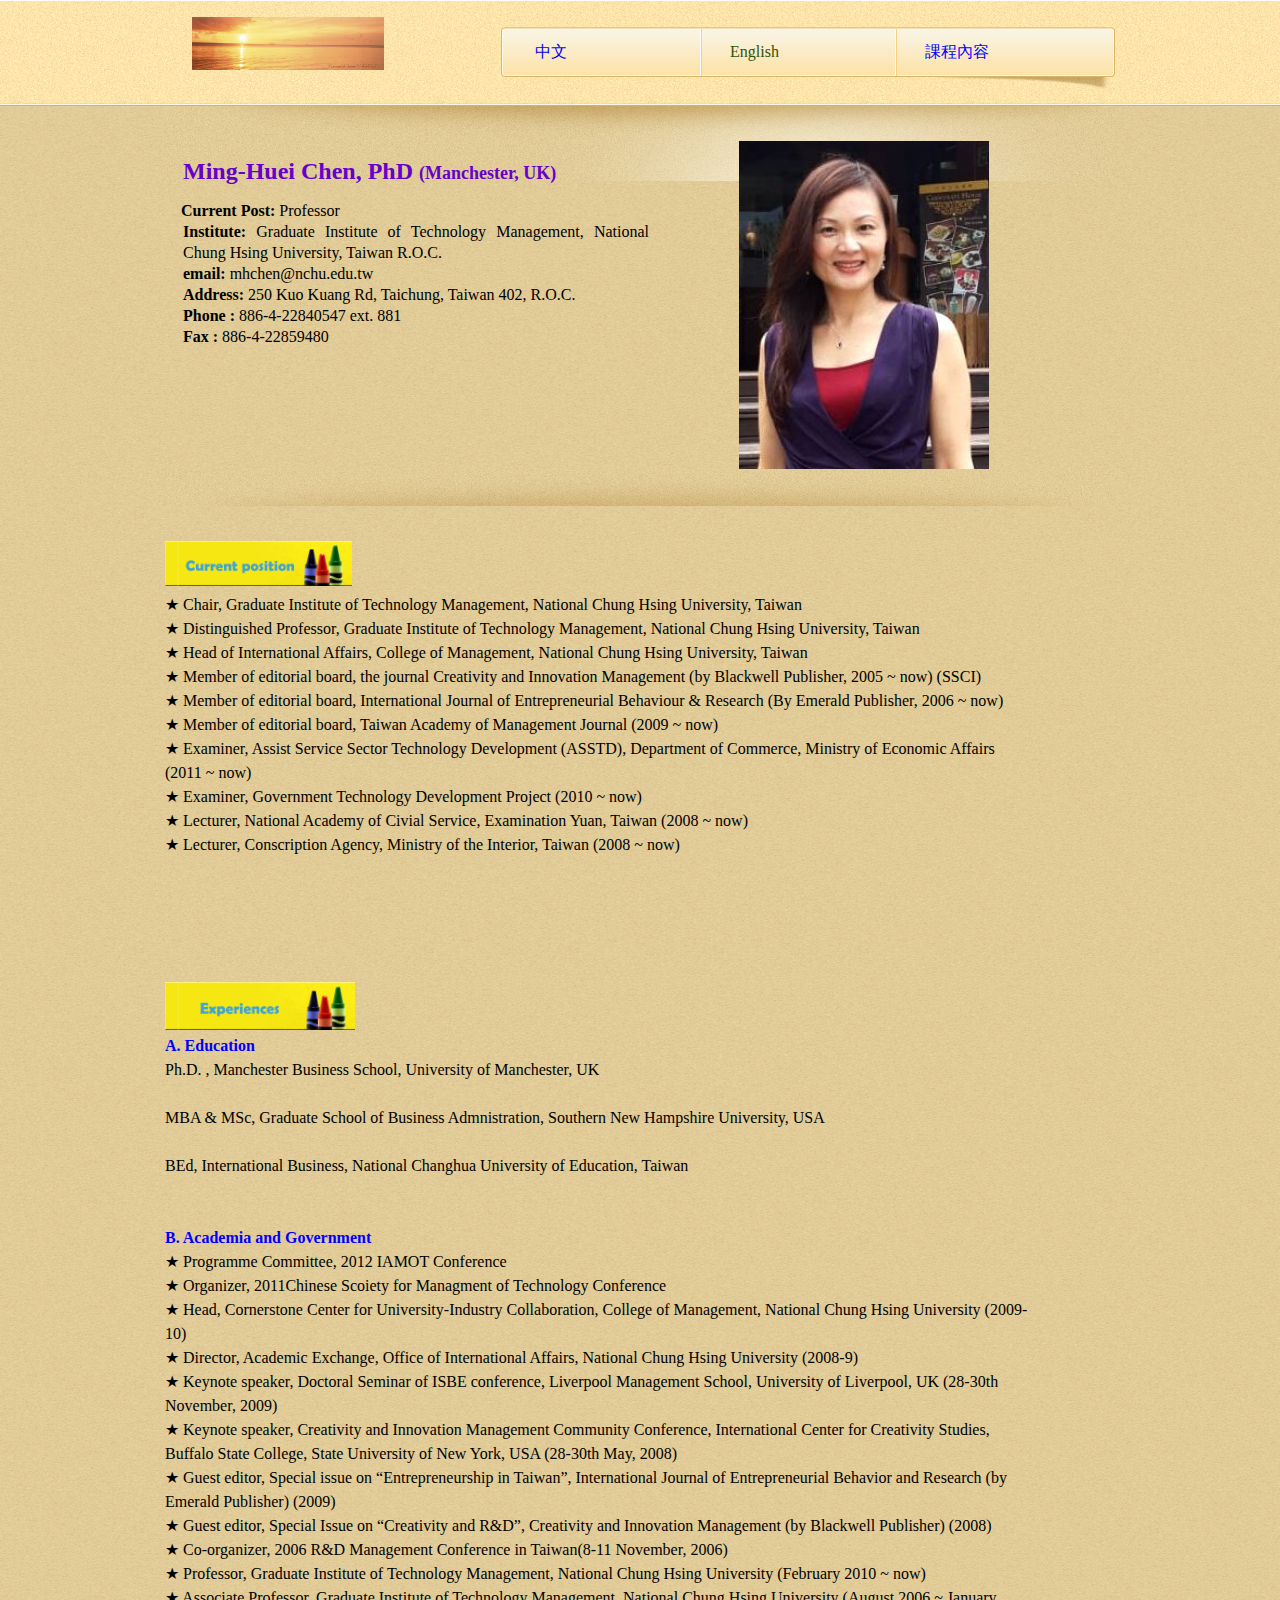
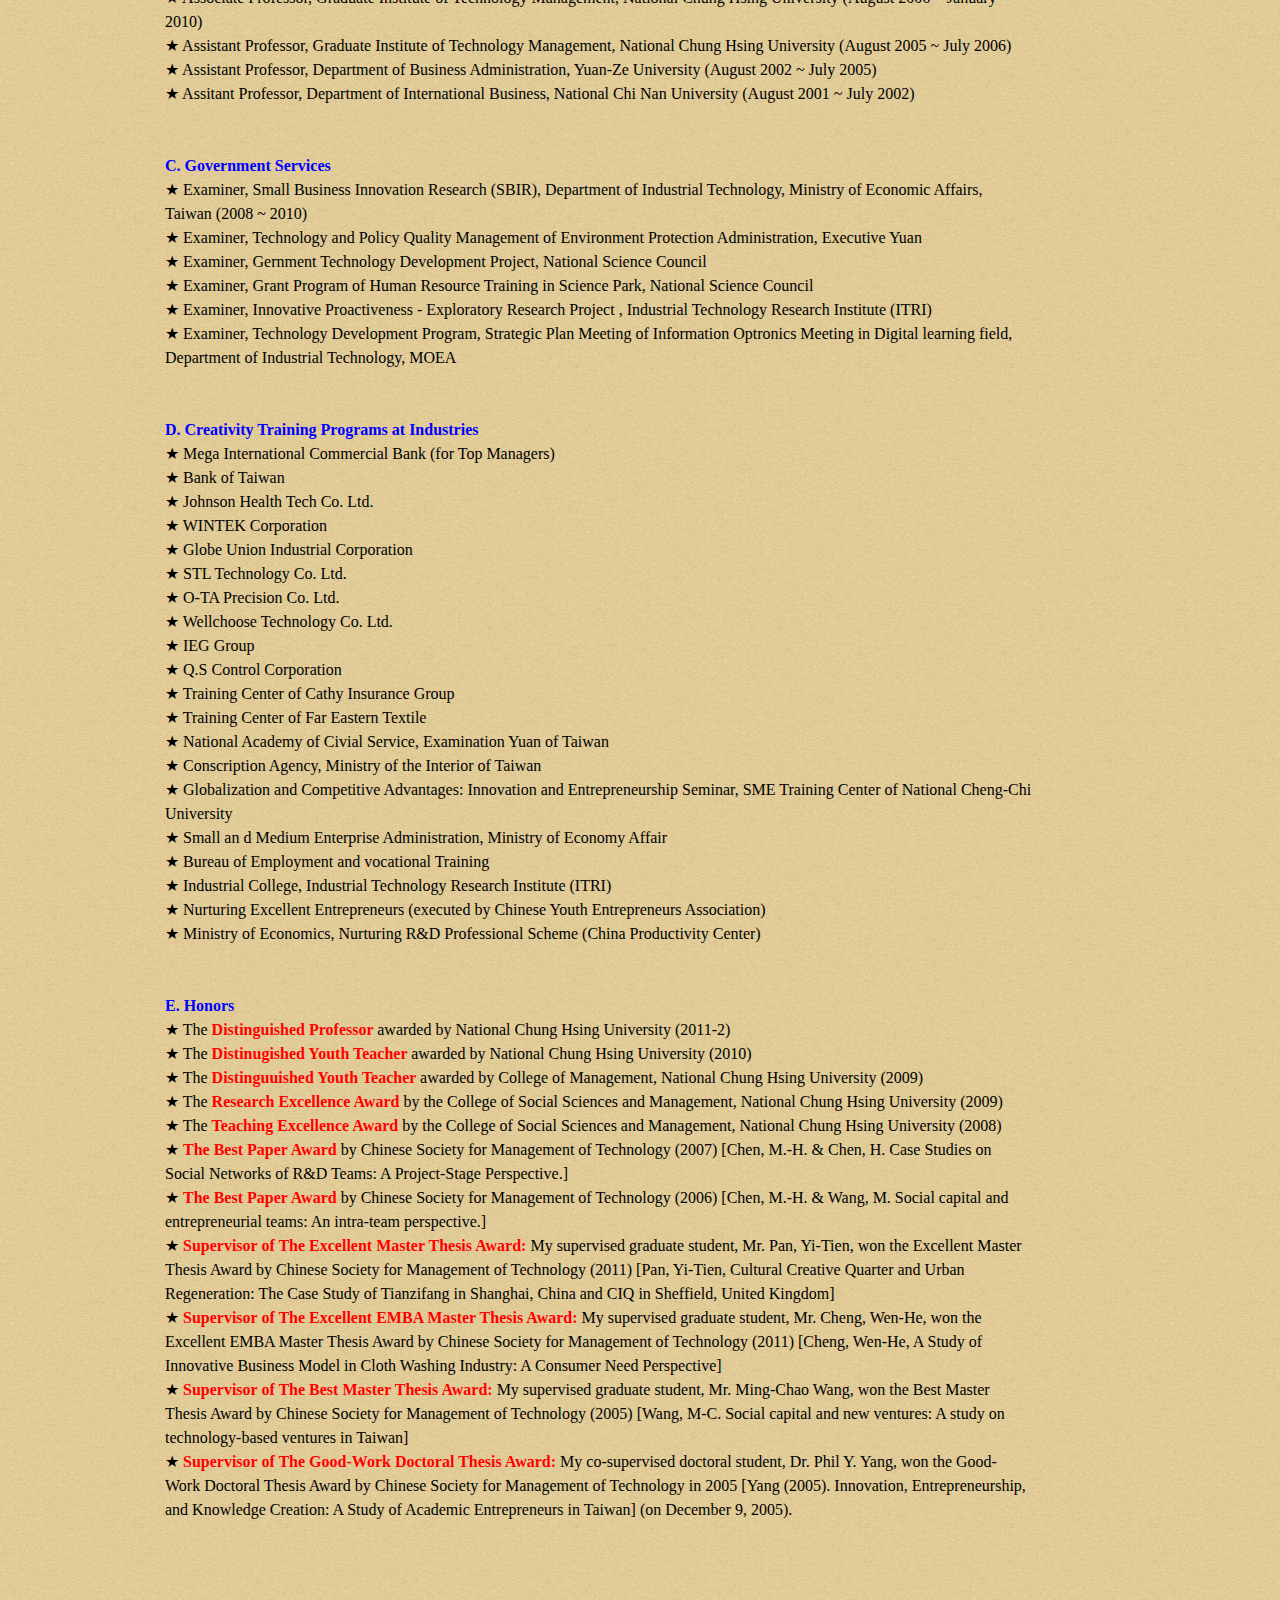
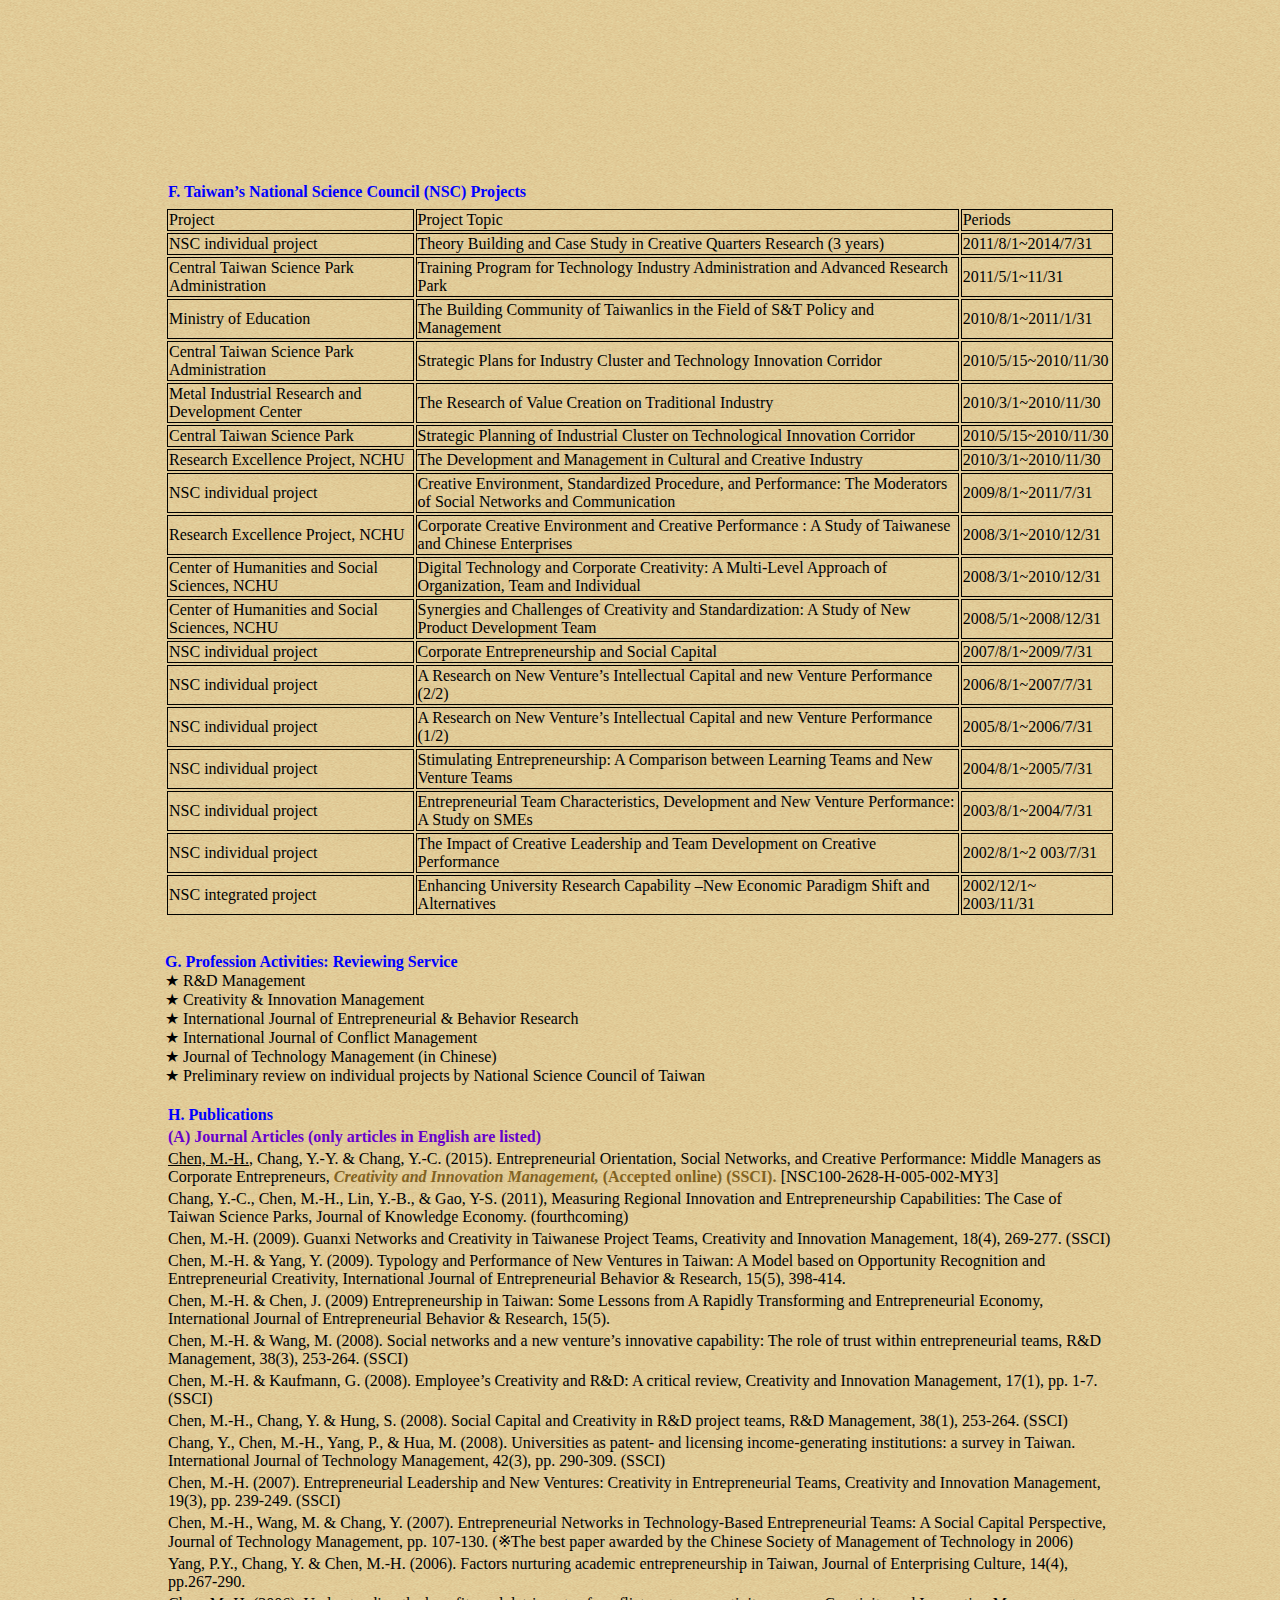
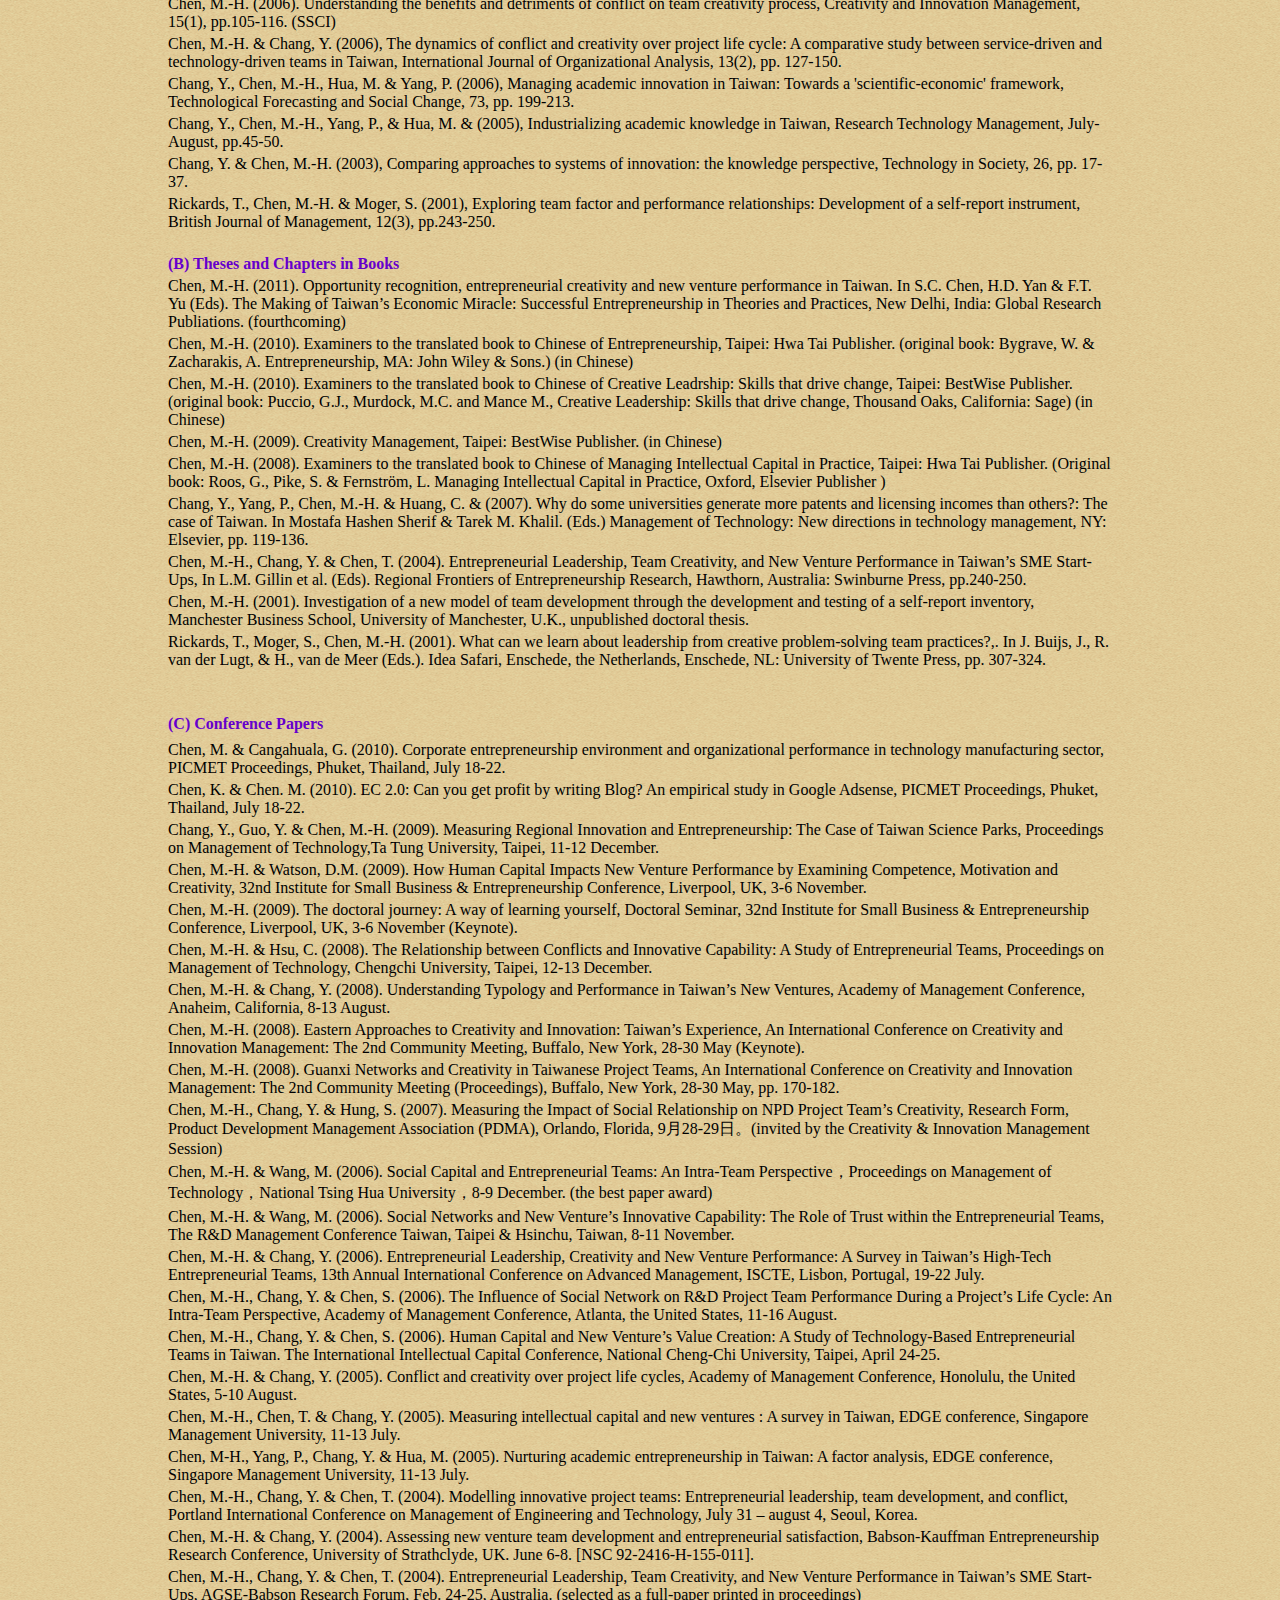
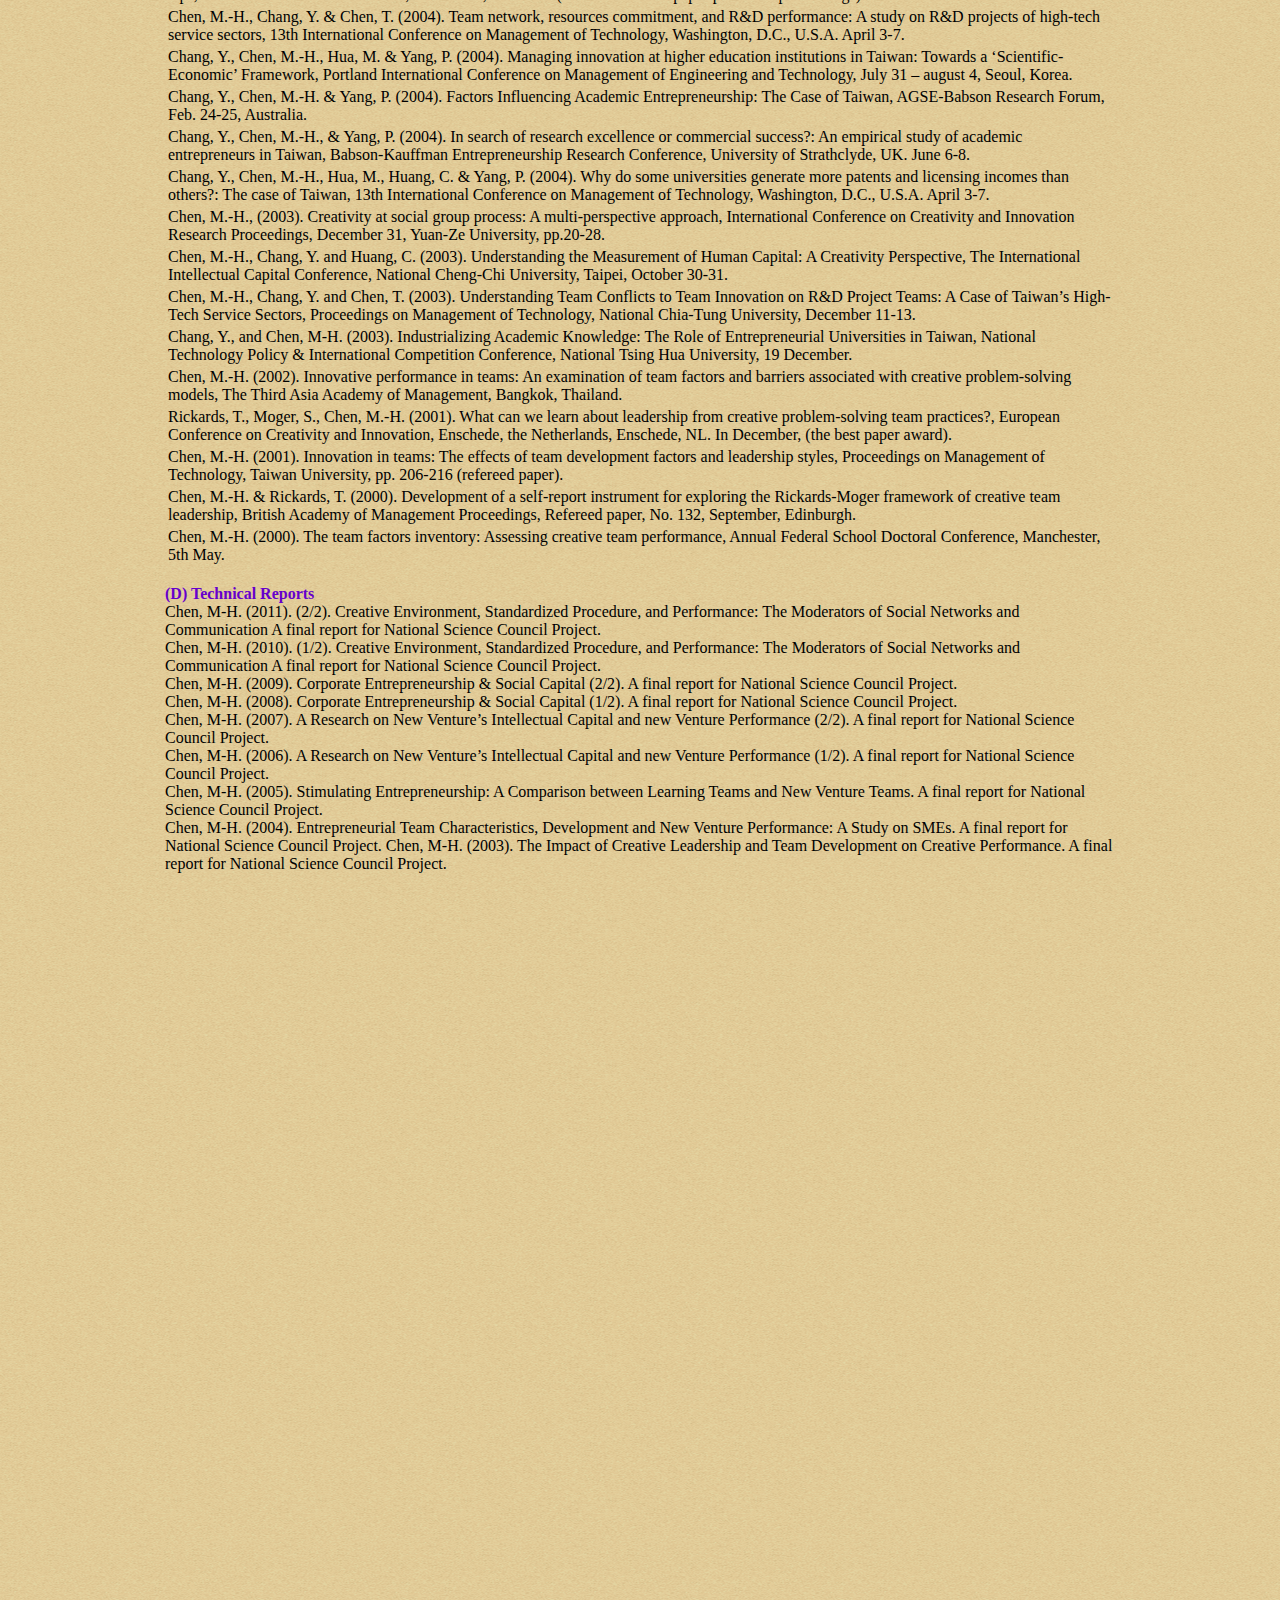
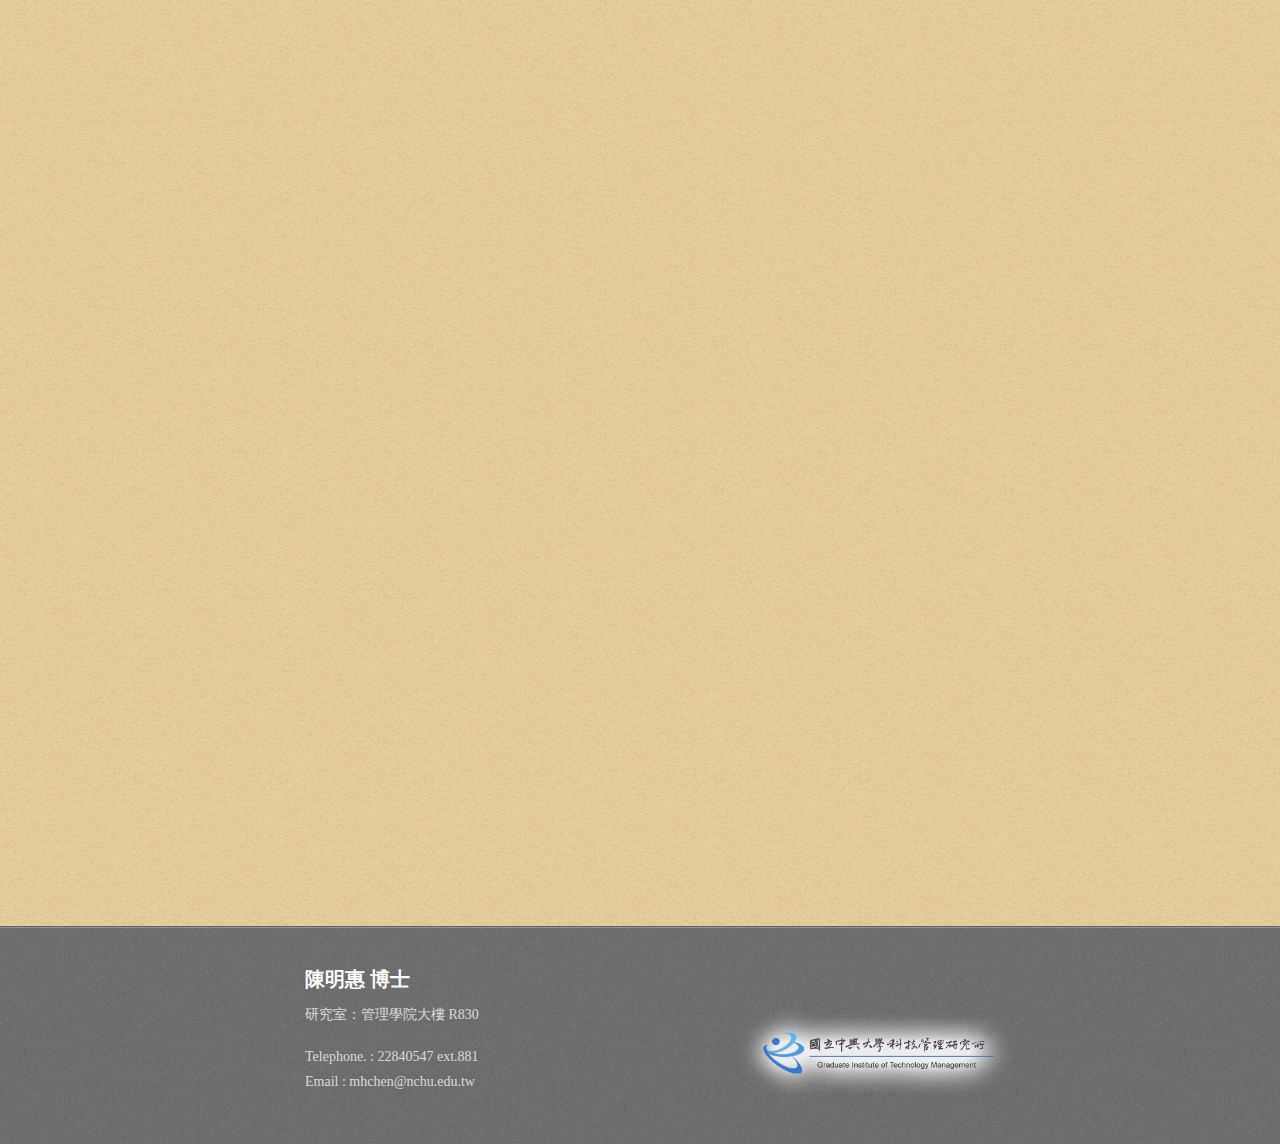
<file: english.html>
﻿<!DOCTYPE html>
<html xmlns:m="http://schemas.microsoft.com/office/2004/12/omml" xmlns:v="urn:schemas-microsoft-com:vml" xmlns:o="urn:schemas-microsoft-com:office:office">
<head>
	<meta>
	<title>Ming-Huei Chen Website</title>
	<link rel="stylesheet" type="text/css" href="css/style.css" >
	<!--[if IE 9]>
		<link rel="stylesheet" type="text/css" href="css/ie9.css" />
	<![endif]-->
	<!--[if IE 8]>
		<link rel="stylesheet" type="text/css" href="css/ie8.css" />
	<![endif]-->
	<!--[if IE 7]>
		<link rel="stylesheet" type="text/css" href="css/ie7.css" />
	<![endif]-->
	<style type="text/css">
.style1 {
				border-style: solid;
				border-width: 1px;
}
.style2 {
				border-width: 0px;
}
.style5 {
				border-style: none;
				border-width: medium;
}
.style6 {
				margin-top: 0px;
}
.style14 {
				text-indent: -2px;
}
.style15 {
				color: #6600CC;
}
.style16 {
				border-style: none;
				border-width: medium;
				font-family: 微軟正黑體;
				font-size: medium;
}
.style17 {
				border-style: none;
				border-width: medium;
				font-family: 微軟正黑體, "Times New Roman";
				font-size: medium;
				color: #000000;
}
</style>
	</head>
<body>
	<div id="header">
		<div>
			<div id="logo">
				<a href="index.html">
				<img src="images/header.jpg" alt="Logo" width="192" height="53"></a>
			</div>
			<div id="navigation">
				<div>
					<ul>
						<li style="width: 135px"><strong><a href="index.html">中文</a></strong></li>
						<li class="current" style="width: 135px"><a href="english.html">English</a></li>
						<li style="width: 150px"><strong><a href="course.html">課程內容</a></strong></li>
					</ul>
				</div>
			</div>
		</div>
	</div>
	<div id="content">
		<div id="section">
			<div style="left: 18px; top: 0px; width: 482px">
				
				<span class="style15">
				
				<font size="5"><strong>Ming-Huei Chen, PhD <font size="4">(Manchester, UK) </font>
				</strong> </font>
				</span>
				<p style="width: 466px; height: 267px;" class="style14">
				<strong>Current Post: 			
				</strong>Professor <br>
                <strong>Institute: </strong>Graduate Institute of Technology 
				Management,
				National Chung Hsing University,
				Taiwan R.O.C.<br>
              	<strong>email: </strong>mhchen@nchu.edu.tw<br>
                <strong>Address: </strong>250 Kuo Kuang Rd, Taichung, Taiwan 402, R.O.C.<br>
                <strong>Phone :</strong> 886-4-22840547 ext. 881<br>
                <strong>Fax : </strong>886-4-22859480<br>

				<br>
				<br>
				</p>
			</div>
			<div id="figure" style="left: 41px; top: 0px; width: 271px">				
				<img src="images/陳明惠2.jpg" alt="Image" height="328" width="250" >&nbsp;</div>
			<span class="background"></span>
		</div>
		<div id="featured" style="height: 8350px">
			<ul style="height: 423px">
				<p style="width: 868px; height: 323px;" class="style6">
				<img src="images/current.jpg" width="187" height="45"><br>
				★ Chair, Graduate Institute of Technology Management, National Chung Hsing University, Taiwan				<br>
				★ Distinguished Professor, Graduate Institute of Technology Management, National Chung Hsing University, Taiwan <br>
				★ Head of International Affairs, College of Management, National Chung Hsing University, Taiwan <br>
				★ Member of editorial board, the journal Creativity and Innovation Management (by Blackwell Publisher, 2005 ~ now) (SSCI)
				 <br>
				★ Member of editorial board, International Journal of Entrepreneurial Behaviour & Research (By Emerald Publisher, 2006 ~ now)<br>
				★  Member of editorial board, Taiwan Academy of Management Journal (2009 ~ now) <br>
				★  Examiner, Assist Service Sector Technology Development (ASSTD), Department of Commerce, Ministry of Economic Affairs (2011 ~ now) <br>
				★ Examiner, Government Technology Development Project (2010 ~ now) <br>
				★ Lecturer, National Academy of Civial Service, Examination Yuan, Taiwan (2008 ~ now) <br>
				★ Lecturer, Conscription Agency, Ministry of the Interior, Taiwan (2008 ~ now) <br>
							</p>
						</ul>
			
			<ul style="height: 8100px; font-family: 微軟正黑體, 'Times New Roman';">
			<br>
			<img src="images/experience.jpg" width="190" height="48">
			<p style="width: 867px; height: 2315px;"><strong>
			<font size="3" color="blue">A.  Education<br>
			</font></strong>Ph.D. ,
						Manchester Business School, University of Manchester, UK<br>
			<br>
			MBA & MSc, 
			Graduate School of Business Admnistration, Southern New Hampshire University, USA<br>
			<br>
			BEd,
			International Business, National Changhua University of Education, Taiwan<br>
			<br>
			<br>
			<strong><font size="3" color="blue">B. Academia and Government</font>&nbsp;&nbsp;&nbsp;&nbsp;&nbsp;
			</strong><br>
			★ Programme Committee, 2012 IAMOT Conference <br>
					★ Organizer, 2011Chinese Scoiety for Managment of Technology Conference<br>
					★ Head, Cornerstone Center for University-Industry Collaboration, College of Management, National Chung Hsing University (2009-10)
			<br>
					★ Director, Academic Exchange, Office of International Affairs, National Chung Hsing University (2008-9)<br>
					★ Keynote speaker, Doctoral Seminar of ISBE conference, Liverpool Management School, University of Liverpool, UK (28-30th November, 2009)<br>
					★ Keynote speaker, Creativity and Innovation Management Community Conference, International Center for Creativity Studies, Buffalo State College, State University of New York, USA (28-30th May, 2008)<br>
					★ Guest editor, Special issue on “Entrepreneurship in Taiwan”, International Journal of Entrepreneurial Behavior and Research (by Emerald Publisher) (2009)<br>
					★ Guest editor, Special Issue on “Creativity and R&D”, Creativity and Innovation Management (by Blackwell Publisher) (2008)					
			<br>
					★ Co-organizer, 2006 R&D Management Conference in Taiwan(8-11 November, 2006)					
			<br>
					★  Professor, Graduate Institute of Technology Management, National Chung Hsing University (February 2010 ~ now)<br>
		        	★ Associate Professor, Graduate Institute of Technology Management, National Chung Hsing University (August 2006 ~ January 2010)
			<br>
			★ Assistant Professor, Graduate Institute of Technology Management, National Chung Hsing University (August 2005 ~ July 2006)
			<br>
			★ Assistant Professor, Department of Business Administration, Yuan-Ze University (August 2002 ~ July 2005)<br>
			★ Assitant Professor, Department of International Business, National Chi Nan University (August 2001 ~ July 2002)<br>
			<br>
			<br>
			<font size="3" color="blue"><strong>C. Government Services</strong></font>&nbsp;&nbsp;&nbsp;&nbsp;&nbsp;
			<br>
										★  Examiner, Small Business Innovation Research (SBIR), Department of Industrial Technology, Ministry of Economic Affairs, Taiwan (2008 ~ 2010)<br>
										★  Examiner, Technology and Policy Quality Management of Environment Protection Administration, Executive Yuan
			<br>
										★  Examiner, Gernment Technology Development Project, National Science Council
			<br>
										★  Examiner, Grant Program of Human Resource Training in Science Park, National Science Council<br>
										★  Examiner, Innovative Proactiveness - Exploratory Research Project , Industrial Technology Research Institute (ITRI)
			<br>
										★  Examiner, Technology Development Program, Strategic Plan Meeting of Information Optronics Meeting in Digital learning field, Department of Industrial Technology, MOEA<br>
			<br>
			<br>
			<font size="3" color="blue"><strong>D. Creativity Training Programs at Industries</strong></font>&nbsp;&nbsp;&nbsp;
			<br>
					★ Mega International Commercial Bank (for Top Managers)<br>
					★ Bank of Taiwan
<br>
					★ Johnson Health Tech Co. Ltd.<br>
					★ WINTEK Corporation<br>
					★ Globe Union Industrial Corporation<br>
					★ STL Technology Co. Ltd.<br>
					★ O-TA Precision Co. Ltd.<br>
					★ Wellchoose Technology Co. Ltd.<br>
					★ IEG Group<br>
					★ Q.S Control Corporation<br>
					★ Training Center of Cathy Insurance Group<br>
			★ Training Center of Far Eastern Textile<br>
					★ National Academy of Civial Service, Examination Yuan of Taiwan<br>
					★ Conscription Agency, Ministry of the Interior of Taiwan<br>
			★ Globalization and Competitive Advantages: Innovation and Entrepreneurship Seminar, SME Training Center of National Cheng-Chi University<br>
					★ Small an d Medium Enterprise Administration, Ministry of Economy Affair<br>
					★ Bureau of Employment and vocational Training<br>
					★ Industrial College, Industrial Technology Research Institute (ITRI)
					<br>
					★ Nurturing Excellent Entrepreneurs (executed by Chinese Youth Entrepreneurs Association)<br>
					★ Ministry of Economics, Nurturing R&D Professional Scheme (China Productivity Center)<br>
			<br>
			<br>
			<strong><font size="3" color="blue">E. Honors</font>&nbsp;&nbsp;&nbsp;&nbsp;&nbsp;&nbsp;
			</strong><br>
					★  The <strong><font color="#FF0000">Distinguished Professor</font>
			</strong>awarded by National Chung Hsing University (2011-2)<br>
					★  The <strong><font color="#FF0000">Distinugished Youth Teacher</font>
			</strong>awarded by National Chung Hsing University (2010)<br>
					★  The <strong><font color="#FF0000">Distinguuished Youth Teacher
			</font></strong>awarded by College of Management, National Chung Hsing University (2009)<br>
					★  The <strong><font color="#FF0000">Research Excellence Award 
			</font></strong>by the College of Social Sciences and Management, National Chung Hsing University (2009)<br>
					★  The <strong><font color="#FF0000">Teaching Excellence Award 
			</font></strong>by the College of Social Sciences and Management, National Chung Hsing University (2008)
			<br>
					★  <strong><font color="#FF0000">The Best Paper Award </font>
			</strong>by Chinese Society for Management of Technology (2007) [Chen, M.-H. & Chen, H. Case Studies on Social Networks of R&D Teams:  A Project-Stage Perspective.]			
			<br>
			        ★  <strong><font color="#FF0000">The Best Paper Award </font>
			</strong>by Chinese Society for Management of Technology (2006) [Chen, M.-H. & Wang, M. Social capital and entrepreneurial teams: An intra-team perspective.]<br>
					★  <strong><font color="#FF0000">Supervisor of The Excellent Master Thesis Award:</font>
			</strong>My supervised graduate student, Mr. Pan, Yi-Tien, won the Excellent Master Thesis Award by Chinese Society for Management of Technology (2011) [Pan, Yi-Tien, Cultural Creative Quarter and Urban Regeneration: The Case Study of Tianzifang in Shanghai, China and CIQ in Sheffield, United Kingdom]
			<br>
					★  <strong><font color="#FF0000">Supervisor of The Excellent EMBA Master Thesis Award:</font>
			</strong>My supervised graduate student, Mr. Cheng, Wen-He, won the Excellent EMBA Master Thesis Award by Chinese Society for Management of Technology (2011) [Cheng, Wen-He, A Study of Innovative Business Model in Cloth Washing Industry: A Consumer Need Perspective]
			<br>
			★  <strong><font color="#FF0000">Supervisor of The Best Master Thesis Award:</font>
			</strong>My supervised graduate student, Mr. Ming-Chao Wang, won the Best Master Thesis Award by Chinese Society for Management of Technology (2005) [Wang, M-C. Social capital and new ventures: A study on technology-based ventures in Taiwan]			
			<br>
			★  <strong><font color="#FF0000">Supervisor of The Good-Work Doctoral Thesis Award: 
			</font></strong>My co-supervised doctoral student, Dr. Phil Y. Yang, won the Good-Work Doctoral Thesis Award by Chinese Society for Management of Technology in 2005 [Yang (2005). Innovation, Entrepreneurship, and Knowledge Creation: A Study of Academic Entrepreneurs in Taiwan] (on December 9, 2005).
				</p>
			<table style="width: 100%; font-family: 微軟正黑體, 'Times New Roman';" class="style2">
							<tr>
											<td class="style5" style="height: 29px" colspan="3">
											<strong><font size="3" color="blue">
											F. Taiwan’s National Science Council 
											(NSC) Projects&nbsp;&nbsp;&nbsp;&nbsp; 
											</font></strong></td>
							</tr>
							<tr>
											<td class="style1">Project</td>
											<td class="style1">Project Topic</td>
											<td class="style1">Periods</td>
							</tr>
							<tr>
											<td class="style1">NSC individual 
											project</td>
											<td class="style1">Theory Building 
											and Case Study in Creative Quarters 
											Research (3 years)</td>
											<td class="style1">
											2011/8/1~2014/7/31</td>
							</tr>
							<tr>
											<td class="style1">Central Taiwan 
											Science Park Administration</td>
											<td class="style1">Training Program 
											for Technology Industry 
											Administration and Advanced Research 
											Park</td>
											<td class="style1">2011/5/1~11/31</td>
							</tr>
							<tr>
											<td class="style1">Ministry of 
											Education</td>
											<td class="style1">The Building 
											Community of Taiwanlics in the Field 
											of S&amp;T Policy and Management</td>
											<td class="style1">
											2010/8/1~2011/1/31</td>
							</tr>
							<tr>
											<td class="style1">Central Taiwan 
											Science Park Administration</td>
											<td class="style1">Strategic Plans 
											for Industry Cluster and Technology 
											Innovation Corridor</td>
											<td class="style1">
											2010/5/15~2010/11/30</td>
							</tr>
							<tr>
											<td class="style1">Metal Industrial 
											Research and Development Center</td>
											<td class="style1">The Research of 
											Value Creation on Traditional 
											Industry</td>
											<td class="style1">
											2010/3/1~2010/11/30</td>
							</tr>
							<tr>
											<td class="style1">Central Taiwan 
											Science Park</td>
											<td class="style1">Strategic 
											Planning of Industrial Cluster on 
											Technological Innovation Corridor</td>
											<td class="style1">
											2010/5/15~2010/11/30</td>
							</tr>
							<tr>
											<td class="style1">Research 
											Excellence Project, NCHU</td>
											<td class="style1">The Development 
											and Management in Cultural and 
											Creative Industry</td>
											<td class="style1">
											2010/3/1~2010/11/30</td>
							</tr>
							<tr>
											<td class="style1">NSC individual 
											project</td>
											<td class="style1">Creative 
											Environment, Standardized Procedure, 
											and Performance: The Moderators of 
											Social Networks and Communication</td>
											<td class="style1">
											2009/8/1~2011/7/31</td>
							</tr>
							<tr>
											<td class="style1">Research 
											Excellence Project, NCHU</td>
											<td class="style1">Corporate 
											Creative Environment and Creative 
											Performance : A Study of Taiwanese 
											and Chinese Enterprises</td>
											<td class="style1">
											2008/3/1~2010/12/31</td>
							</tr>
							<tr>
											<td class="style1">Center of 
											Humanities and Social Sciences, NCHU</td>
											<td class="style1">Digital 
											Technology and Corporate Creativity: 
											A Multi-Level Approach of 
											Organization, Team and Individual</td>
											<td class="style1">
											2008/3/1~2010/12/31</td>
							</tr>
							<tr>
											<td class="style1">Center of 
											Humanities and Social Sciences, NCHU</td>
											<td class="style1">Synergies and 
											Challenges of Creativity and 
											Standardization: A Study of New 
											Product Development Team</td>
											<td class="style1">
											2008/5/1~2008/12/31</td>
							</tr>
							<tr>
											<td class="style1">NSC individual 
											project</td>
											<td class="style1">Corporate 
											Entrepreneurship and Social Capital</td>
											<td class="style1">
											2007/8/1~2009/7/31</td>
							</tr>
							<tr>
											<td class="style1">NSC individual 
											project</td>
											<td class="style1">A Research on New 
											Venture’s Intellectual Capital and 
											new Venture Performance (2/2)</td>
											<td class="style1">
											2006/8/1~2007/7/31</td>
							</tr>
							<tr>
											<td class="style1">NSC individual 
											project</td>
											<td class="style1">A Research on New 
											Venture’s Intellectual Capital and 
											new Venture Performance (1/2)</td>
											<td class="style1">
											2005/8/1~2006/7/31</td>
							</tr>
							<tr>
											<td class="style1">NSC individual 
											project</td>
											<td class="style1">Stimulating 
											Entrepreneurship: A Comparison 
											between Learning Teams and New 
											Venture Teams</td>
											<td class="style1">
											2004/8/1~2005/7/31</td>
							</tr>
							<tr>
											<td class="style1">NSC individual 
											project</td>
											<td class="style1">Entrepreneurial 
											Team Characteristics, Development 
											and New Venture Performance: A Study 
											on SMEs</td>
											<td class="style1">
											2003/8/1~2004/7/31</td>
							</tr>
							<tr>
											<td class="style1">NSC individual 
											project</td>
											<td class="style1">The Impact of 
											Creative Leadership and Team 
											Development on Creative Performance</td>
											<td class="style1">2002/8/1~2 
											003/7/31</td>
							</tr>
							<tr>
											<td class="style1">NSC integrated 
											project</td>
											<td class="style1">Enhancing 
											University Research Capability –New 
											Economic Paradigm Shift and 
											Alternatives</td>
											<td class="style1">2002/12/1~ 
											2003/11/31</td>
							</tr>
			</table>
			<br>
			<br>
			<strong><font size="3" color="blue">G. Profession Activities: Reviewing Service</font>&nbsp;&nbsp;
			<br>
			</strong>★  R&D Management<br>
★ Creativity & Innovation Management<br>
★ International Journal of Entrepreneurial & Behavior Research<br>
★ International Journal of Conflict Management<br>
★ Journal of Technology Management (in Chinese)<br>
★ Preliminary review on individual projects by National Science Council of Taiwan<br>
			</li>
&nbsp;<br>
			<table style="width: 100%; height: 110px;" class="style2" >
							<tr>
											<td class="style16">
											<font color="blue"><strong>H. Publications&nbsp;&nbsp; 
											</strong></font></td>
							</tr>
							<tr>
											<td class="style16"><strong>
											<font color="#6600CC">(A) Journal Articles (only articles in English are listed)</font></strong></td>
							</tr>
							<tr>
											<td class="style17"><u>Chen, M.-H.</u>, 
											Chang, Y.-Y. &amp; Chang, Y.-C. (2015). 
											Entrepreneurial Orientation, Social 
											Networks, and Creative Performance: 
											Middle Managers as Corporate 
											Entrepreneurs, <b><i>Creativity and 
											Innovation Management,</i></b>
											<b style="mso-bidi-font-weight:normal">(Accepted online)</b>
											<b style="mso-bidi-font-weight:normal">(SSCI).</b><span lang="EN-GB" style="font-size:10.0pt;font-family:&quot;Palatino1-Roman&quot;,&quot;serif&quot;;
mso-fareast-font-family:新細明體;mso-bidi-font-family:Palatino1-Roman;mso-ansi-language:
EN-US;mso-fareast-language:ZH-TW;mso-bidi-language:AR-SA"> </span>[NSC100-2628-H-005-002-MY3]</td>
							</tr>
							<tr>
											<td class="style17">Chang, Y.-C., Chen, M.-H., Lin, Y.-B., & Gao, Y-S. (2011), Measuring Regional Innovation and Entrepreneurship Capabilities: The Case of Taiwan Science Parks, Journal of Knowledge Economy. (fourthcoming)
											</td>
							</tr>
							<tr>
											<td class="style17">Chen, M.-H. (2009). Guanxi Networks and Creativity in Taiwanese Project Teams, Creativity and Innovation Management, 18(4), 269-277. (SSCI)</td>
							</tr>
							<tr>
											<td class="style17">Chen, M.-H. & Yang, Y. (2009). Typology and Performance of New Ventures in Taiwan: A Model based on Opportunity Recognition and Entrepreneurial Creativity, International Journal of Entrepreneurial Behavior & Research, 15(5), 398-414.</td>
							</tr>
							<tr>
											<td class="style17">Chen, M.-H. & Chen, J. (2009) Entrepreneurship in Taiwan: Some Lessons from A Rapidly Transforming and Entrepreneurial Economy, International Journal of Entrepreneurial Behavior & Research, 15(5).</td>
							</tr>
							<tr>
											<td class="style17">Chen, M.-H. & Wang, M. (2008). Social networks and a new venture’s innovative capability: The role of trust within entrepreneurial teams, R&D Management, 38(3), 253-264. (SSCI)</td>
							</tr>
							<tr>
											<td class="style17">Chen, M.-H. & Kaufmann, G. (2008). Employee’s Creativity and R&D: A critical review, Creativity and Innovation Management, 17(1), pp. 1-7. (SSCI)</td>
							</tr>
							<tr>
											<td class="style17">Chen, M.-H., Chang, Y. & Hung, S. (2008). Social Capital and Creativity in R&D project teams, R&D Management, 38(1), 253-264. (SSCI)</td>
							</tr>
							<tr>
											<td class="style17">Chang, Y., Chen, M.-H., Yang, P., & Hua, M. (2008). Universities as patent- and licensing income-generating institutions: a survey in Taiwan. International Journal of Technology Management, 42(3), pp. 290-309. (SSCI)</td>
							</tr>
							<tr>
											<td class="style17">Chen, M.-H. (2007). Entrepreneurial Leadership and New Ventures: Creativity in Entrepreneurial Teams, Creativity and Innovation Management, 19(3), pp. 239-249. (SSCI)</td>
							</tr>
							<tr>
											<td class="style17">Chen, M.-H., Wang, M. & Chang, Y. (2007). Entrepreneurial Networks in Technology-Based Entrepreneurial Teams: A Social Capital Perspective, Journal of Technology Management, pp. 107-130. (※The best paper awarded by the Chinese Society of Management of Technology in 2006)</td>
							</tr>
							<tr>
											<td class="style17">Yang, P.Y., Chang, Y. & Chen, M.-H. (2006). Factors nurturing academic entrepreneurship in Taiwan, Journal of Enterprising Culture, 14(4), pp.267-290.</td>
							</tr>
							<tr>
											<td class="style17">Chen, M.-H. (2006). Understanding the benefits and detriments of conflict on team creativity process, Creativity and Innovation Management, 15(1), pp.105-116. (SSCI)</td>
							</tr>
							<tr>
											<td class="style17">Chen, M.-H. & Chang, Y. (2006), The dynamics of conflict and creativity over project life cycle: A comparative study between service-driven and technology-driven teams in Taiwan, International Journal of Organizational Analysis, 13(2), pp. 127-150.</td>
							</tr>
							<tr>
											<td class="style17">Chang, Y., Chen, M.-H., Hua, M. & Yang, P. (2006), Managing academic innovation in Taiwan: Towards a 'scientific-economic' framework, Technological Forecasting and Social Change, 73, pp. 199-213.</td>
							</tr>
							<tr>
											<td class="style17">Chang, Y., Chen, M.-H., Yang, P., & Hua, M. & (2005), Industrializing academic knowledge in Taiwan, Research Technology Management, July-August, pp.45-50.</td>
							</tr>
							<tr>
											<td class="style17">Chang, Y. & Chen, M.-H. (2003), Comparing approaches to systems of innovation: the knowledge perspective, Technology in Society, 26, pp. 17-37.</td>
							</tr>
							<tr>
											<td class="style17">Rickards, T., Chen, M.-H. & Moger, S. (2001), Exploring team factor and performance relationships: Development of a self-report instrument, British Journal of Management, 12(3), pp.243-250.</td>
							</tr>
			</table>
			<br>
			<table style="width: 100%" class="style2">
							<tr>
											<td class="style16"><strong>
											<font color="#6600CC">(B) Theses and Chapters in Books</font>
											</strong></td>
							</tr>
							<tr>
											<td class="style17">Chen, M.-H. (2011). Opportunity recognition, entrepreneurial creativity and new venture performance in Taiwan. In S.C. Chen, H.D. Yan & F.T. Yu (Eds). The Making of Taiwan’s Economic Miracle: Successful Entrepreneurship in Theories and Practices, New Delhi, India: Global Research Publiations. (fourthcoming)</td>
							</tr>
							<tr>
											<td class="style17">Chen, M.-H. (2010). Examiners to the translated book to Chinese of Entrepreneurship, Taipei: Hwa Tai Publisher. (original book: Bygrave, W. & Zacharakis, A. Entrepreneurship, MA: John Wiley & Sons.) (in Chinese)</td>
							</tr>
							<tr>
											<td class="style17">Chen, M.-H. (2010). Examiners to the translated book to Chinese of Creative Leadrship: Skills that drive change, Taipei: BestWise Publisher. (original book: Puccio, G.J., Murdock, M.C. and Mance M., Creative Leadership: Skills that drive change, Thousand Oaks, California: Sage) (in Chinese)</td>
							</tr>
							<tr>
											<td class="style17">Chen, M.-H. (2009). Creativity Management, Taipei: BestWise Publisher. (in Chinese)</td>
							</tr>
							<tr>
											<td class="style17">Chen, M.-H. (2008). Examiners to the translated book to Chinese of Managing Intellectual Capital in Practice, Taipei: Hwa Tai Publisher. (Original book: Roos, G., Pike, S. & Fernström, L. Managing Intellectual Capital in Practice, Oxford, Elsevier Publisher )</td>
							</tr>
							<tr>
											<td class="style17">Chang, Y., Yang, P., Chen, M.-H. & Huang, C. & (2007). Why do some universities generate more patents and licensing incomes than others?: The case of Taiwan. In Mostafa Hashen Sherif & Tarek M. Khalil. (Eds.) Management of Technology: New directions in technology management, NY: Elsevier, pp. 119-136.</td>
							</tr>
							<tr>
											<td class="style17">Chen, M.-H., Chang, Y. & Chen, T. (2004). Entrepreneurial Leadership, Team Creativity, and New Venture Performance in Taiwan’s SME Start-Ups, In L.M. Gillin et al. (Eds). Regional Frontiers of Entrepreneurship Research, Hawthorn, Australia: Swinburne Press, pp.240-250.</td>
							</tr>
							<tr>
											<td class="style17">Chen, M.-H. (2001). Investigation of a new model of team development through the development and testing of a self-report inventory, Manchester Business School, University of Manchester, U.K., unpublished doctoral thesis.</td>
							</tr>
							<tr>
											<td class="style17">Rickards, T., Moger, S., Chen, M.-H. (2001). What can we learn about leadership from creative problem-solving team practices?,. In J. Buijs, J., R. van der Lugt, & H., van de Meer (Eds.). Idea Safari, Enschede, the Netherlands, Enschede, NL: University of Twente Press, pp. 307-324.
											</td>
							</tr>
			</table>
			<br>
			<br>
			<table style="width: 100%;" class="style2">
							<tr>
											<td class="style16" style="height: 26px">
											<strong><font color="#6600CC">(C) Conference Papers</font>
											</strong></td>
							</tr>
							<tr>
											<td class="style17">Chen, M. & Cangahuala, G. (2010). Corporate entrepreneurship environment and organizational performance in technology manufacturing sector, PICMET Proceedings, Phuket, Thailand, July 18-22.</td>
							</tr>
							<tr>
											<td class="style17">Chen, K. & Chen. M. (2010). EC 2.0: Can you get profit by writing Blog? An empirical study in Google Adsense, PICMET Proceedings, Phuket, Thailand, July 18-22.</td>
							</tr>
							<tr>
											<td class="style17">Chang, Y., Guo, Y. & Chen, M.-H. (2009). Measuring Regional Innovation and Entrepreneurship: The Case of Taiwan Science Parks, Proceedings on Management of Technology,Ta Tung University, Taipei, 11-12 December.</td>
							</tr>
							<tr>
											<td class="style17">Chen, M.-H. & Watson, D.M. (2009). How Human Capital Impacts New Venture Performance by Examining Competence, Motivation and Creativity, 32nd Institute for Small Business & Entrepreneurship Conference, Liverpool, UK, 3-6 November.</td>
							</tr>
							<tr>
											<td class="style17">Chen, M.-H. (2009). The doctoral journey: A way of learning yourself, Doctoral Seminar, 32nd Institute for Small Business & Entrepreneurship Conference, Liverpool, UK, 3-6 November (Keynote).</td>
							</tr>
							<tr>
											<td class="style17">Chen, M.-H. & Hsu, C. (2008). The Relationship between Conflicts and Innovative Capability: A Study of Entrepreneurial Teams, Proceedings on Management of Technology, Chengchi University, Taipei, 12-13 December.</td>
							</tr>
							<tr>
											<td class="style17">Chen, M.-H. & Chang, Y. (2008). Understanding Typology and Performance in Taiwan’s New Ventures, Academy of Management Conference, Anaheim, California, 8-13 August.</td>
							</tr>
							<tr>
											<td class="style17">Chen, M.-H. (2008). Eastern Approaches to Creativity and Innovation: Taiwan’s Experience, An International Conference on Creativity and Innovation Management: The 2nd Community Meeting, Buffalo, New York, 28-30 May (Keynote).</td>
							</tr>
							<tr>
											<td class="style17">Chen, M.-H. (2008). Guanxi Networks and Creativity in Taiwanese Project Teams, An International Conference on Creativity and Innovation Management: The 2nd Community Meeting (Proceedings), Buffalo, New York, 28-30 May, pp. 170-182.</td>
							</tr>
							<tr>
											<td class="style17">Chen, M.-H., Chang, Y. & Hung, S. (2007). Measuring the Impact of Social Relationship on NPD Project Team’s Creativity, Research Form, Product Development Management Association (PDMA), Orlando, Florida, 9月28-29日。(invited by the Creativity & Innovation Management Session)</td>
							</tr>
							<tr>
											<td class="style17">Chen, M.-H. & Wang, M. (2006). Social Capital and Entrepreneurial Teams: An Intra-Team Perspective，Proceedings on Management of Technology，National Tsing Hua University，8-9 December. (the best paper award)</td>
							</tr>
							<tr>
											<td class="style17">Chen, M.-H. & Wang, M. (2006). Social Networks and New Venture’s Innovative Capability: The Role of Trust within the Entrepreneurial Teams, The R&D Management Conference Taiwan, Taipei & Hsinchu, Taiwan, 8-11 November.</td>
							</tr>
							<tr>
											<td class="style17">Chen, M.-H. & Chang, Y. (2006). Entrepreneurial Leadership, Creativity and New Venture Performance: A Survey in Taiwan’s High-Tech Entrepreneurial Teams, 13th Annual International Conference on Advanced Management, ISCTE, Lisbon, Portugal, 19-22 July.</td>
							</tr>
							<tr>
											<td class="style17">Chen, M.-H., Chang, Y. & Chen, S. (2006). The Influence of Social Network on R&D Project Team Performance During a Project’s Life Cycle: An Intra-Team Perspective, Academy of Management Conference, Atlanta, the United States, 11-16 August.</td>
							</tr>
							<tr>
											<td class="style17">Chen, M.-H., Chang, Y. & Chen, S. (2006). Human Capital and New Venture’s Value Creation: A Study of Technology-Based Entrepreneurial Teams in Taiwan. The International Intellectual Capital Conference, National Cheng-Chi University, Taipei, April 24-25.</td>
							</tr>
							<tr>
											<td class="style17">Chen, M.-H. & Chang, Y. (2005). Conflict and creativity over project life cycles, Academy of Management Conference, Honolulu, the United States, 5-10 August.</td>
							</tr>
							<tr>
											<td class="style17">Chen, M.-H., Chen, T. & Chang, Y. (2005). Measuring intellectual capital and new ventures : A survey in Taiwan, EDGE conference, Singapore Management University, 11-13 July.</td>
							</tr>
							<tr>
											<td class="style17">Chen, M-H., Yang, P., Chang, Y. & Hua, M. (2005). Nurturing academic entrepreneurship in Taiwan: A factor analysis, EDGE conference, Singapore Management University, 11-13 July.</td>
							</tr>
							<tr>
											<td class="style17">Chen, M.-H., Chang, Y. & Chen, T. (2004). Modelling innovative project teams: Entrepreneurial leadership, team development, and conflict, Portland International Conference on Management of Engineering and Technology, July 31 – august 4, Seoul, Korea.</td>
							</tr>
							<tr>
											<td class="style17">Chen, M.-H. & Chang, Y. (2004). Assessing new venture team development and entrepreneurial satisfaction, Babson-Kauffman Entrepreneurship Research Conference, University of Strathclyde, UK. June 6-8. [NSC 92-2416-H-155-011].</td>
							</tr>
							<tr>
											<td class="style17">Chen, M.-H., Chang, Y. & Chen, T. (2004). Entrepreneurial Leadership, Team Creativity, and New Venture Performance in Taiwan’s SME Start-Ups, AGSE-Babson Research Forum, Feb. 24-25, Australia. (selected as a full-paper printed in proceedings)</td>
							</tr>
							<tr>
											<td class="style17">Chen, M.-H., Chang, Y. & Chen, T. (2004). Team network, resources commitment, and R&D performance: A study on R&D projects of high-tech service sectors, 13th International Conference on Management of Technology, Washington, D.C., U.S.A. April 3-7.</td>
							</tr>
							<tr>
											<td class="style17">Chang, Y., Chen, M.-H., Hua, M. & Yang, P. (2004). Managing innovation at higher education institutions in Taiwan: Towards a ‘Scientific-Economic’ Framework, Portland International Conference on Management of Engineering and Technology, July 31 – august 4, Seoul, Korea.</td>
							</tr>
							<tr>
											<td class="style17">Chang, Y., Chen, M.-H. & Yang, P. (2004). Factors Influencing Academic Entrepreneurship: The Case of Taiwan, AGSE-Babson Research Forum, Feb. 24-25, Australia.</td>
							</tr>
							<tr>
											<td class="style17">Chang, Y., Chen, M.-H., & Yang, P. (2004). In search of research excellence or commercial success?: An empirical study of academic entrepreneurs in Taiwan, Babson-Kauffman Entrepreneurship Research Conference, University of Strathclyde, UK. June 6-8.</td>
							</tr>
							<tr>
											<td class="style17">Chang, Y., Chen, M.-H., Hua, M., Huang, C. & Yang, P. (2004). Why do some universities generate more patents and licensing incomes than others?: The case of Taiwan, 13th International Conference on Management of Technology, Washington, D.C., U.S.A. April 3-7.</td>
							</tr>
							<tr>
											<td class="style17">Chen, M.-H., (2003). Creativity at social group process: A multi-perspective approach, International Conference on Creativity and Innovation Research Proceedings, December 31, Yuan-Ze University, pp.20-28.</td>
							</tr>
							<tr>
											<td class="style17">Chen, M.-H., Chang, Y. and Huang, C. (2003). Understanding the Measurement of Human Capital: A Creativity Perspective, The International Intellectual Capital Conference, National Cheng-Chi University, Taipei, October 30-31.</td>
							</tr>
							<tr>
											<td class="style17">Chen, M.-H., Chang, Y. and Chen, T. (2003). Understanding Team Conflicts to Team Innovation on R&D Project Teams: A Case of Taiwan’s High-Tech Service Sectors, Proceedings on Management of Technology, National Chia-Tung University, December 11-13.</td>
							</tr>
							<tr>
											<td class="style17">Chang, Y., and Chen, M-H. (2003). Industrializing Academic Knowledge: The Role of Entrepreneurial Universities in Taiwan, National Technology Policy & International Competition Conference, National Tsing Hua University, 19 December.</td>
							</tr>
							<tr>
											<td class="style17">Chen, M.-H. (2002). Innovative performance in teams: An examination of team factors and barriers associated with creative problem-solving models, The Third Asia Academy of Management, Bangkok, Thailand.</td>
							</tr>
							<tr>
											<td class="style17">Rickards, T., Moger, S., Chen, M.-H. (2001). What can we learn about leadership from creative problem-solving team practices?, European Conference on Creativity and Innovation, Enschede, the Netherlands, Enschede, NL. In December, (the best paper award).</td>
							</tr>
							<tr>
											<td class="style17">Chen, M.-H. (2001). Innovation in teams: The effects of team development factors and leadership styles, Proceedings on Management of Technology, Taiwan University, pp. 206-216 (refereed paper).</td>
							</tr>
							<tr>
											<td class="style17">Chen, M.-H. & Rickards, T. (2000). Development of a self-report instrument for exploring the Rickards-Moger framework of creative team leadership, British Academy of Management Proceedings, Refereed paper, No. 132, September, Edinburgh.</td>
							</tr>
							<tr>
											<td class="style17">Chen, M.-H. (2000). The team factors inventory: Assessing creative team performance, Annual Federal School Doctoral Conference, Manchester, 5th May.</td>
							</tr>
			</table>
			<br>
			<strong><font size="3" color="#6600CC">(D) Technical Reports</font>
			</strong><br>
								Chen, M-H. (2011). (2/2). Creative Environment, Standardized Procedure, and Performance: The Moderators of Social Networks and Communication A final report for National Science Council Project.
								<br>
                                Chen, M-H. (2010). (1/2). Creative Environment, Standardized Procedure, and Performance: The Moderators of Social Networks and Communication A final report for National Science Council Project.                              
			<br>
			Chen, M-H. (2009). Corporate Entrepreneurship & Social Capital (2/2). A final report for National Science Council Project. 								
			<br>
								Chen, M-H. (2008). Corporate Entrepreneurship & Social Capital (1/2). A final report for National Science Council Project. 			
			<br>
								Chen, M-H. (2007). A Research on New Venture’s Intellectual Capital and new Venture Performance (2/2). A final report for National Science Council Project. 			
			<br>
								Chen, M-H. (2006). A Research on New Venture’s Intellectual Capital and new Venture Performance (1/2). A final report for National Science Council Project. 			
			<br>
								Chen, M-H. (2005). Stimulating Entrepreneurship: A Comparison between Learning Teams and New Venture Teams. A final report for National Science Council Project. 			
			<br>
								Chen, M-H. (2004). Entrepreneurial Team Characteristics, Development and New Venture Performance: A Study on SMEs. A final report for National Science Council Project.
			Chen, M-H. (2003). The Impact of Creative Leadership and Team Development on Creative Performance. A final report for National Science Council Project. 
			<br>
			<br>
			<br>
			<br>
			
		</ul>	
			
		</div>
	</div>
	<div id="footer" style="height: 218px">
		<div style="height: 184px">
			<div class="first">
				<h3>陳明惠 博士</h3>
				<p>研究室：管理學院大樓 R830 </p>
				<div>
					<p>Telephone. : 22840547 ext.881 </p>
					<p>Email : mhchen@nchu.edu.tw</p>
				</div>
			</div>
			<div>
				<h3>&nbsp;</h3>
				<p><img src="images/ITM.png" width="282" height="94"></p>
			</div>
		</div>
	</div>
</body>
</html>
</file>
<file: css/style.css>
/* Website template by freewebsitetemplates.com */

body {
				background: url(../images/bg-body.gif) repeat center;
				color: #000000;
				font-size: 16px;
				margin: 0;
				min-width: 950px;
				padding: 0;
}

a {
	outline: none;
}

img {
	border: 0;
}

p a {
				color: #80662B;
				font-style: italic;
				font-family: �L�n������, "Times New Roman";
}

#header {
	background: url(../images/bg-header.gif) repeat-x top center;
	height: 106px;
	overflow: hidden;
	width: 100%;
}

#header div {
	margin: 0 auto;
	overflow: hidden;
	width: 950px;
}

#header div div#logo {
	float: left;
	width: auto;
	margin:0 55px 0 0;
	margin-top: 17px;
	margin-left: 27px;

}

#header div div#navigation {
				background: url(../images/bg-navigation-right-curve.gif) no-repeat right top;
				font-family: 'CarterOneRegular';
				float: right;
				height: auto;
				line-height: 50px;
				margin-top: 27px;
				text-transform: none;
				width: 614px;
}

#header div div#navigation div {
	background: url(../images/bg-navigation-left-curve.gif) no-repeat left top;
	padding-left: 4px;
	height: 63px;
	width: auto;
}

#header div div#navigation div ul {
	background: url(../images/bg-navigation.gif) repeat-x;
	clear: both;
	float: left;
	height: 63px;
	list-style: none;
	margin: 0;
	padding: 0;
	min-width: 600px;
}

#header div div#navigation div ul li:first-child {
	background: none;
}

#header div div#navigation div ul li {
	background: url(../images/separator-navigation.gif) no-repeat center left;
	float: left;
	padding: 0 30px;
}

#header div div#navigation div ul li a {
				font: 16px serif;
				color: #0000FF;
				text-decoration: none;
				font-family: �L�n������, "Times New Roman";
}

#header div div#navigation div ul li a:hover {
	color: #2e5306;
}

#header div div#navigation div ul li.current a {
				font: 16px �L�n������, "Times New Roman";
				color: #2e5306;
				font-family: �L�n������, "Times New Roman";
}

#content {
	background: url(../images/bg-headliner.gif) repeat top center;
	height: auto;
	width: 100%;
}

#content div#section {
	background: url(../images/bg-headliner-top-shadow.jpg) no-repeat top center;
	height: 365px;
	margin: 0 auto;
	overflow: hidden;
	padding: 35px 0 0;
	position: relative;
	width: 950px;
}

#content div.section div {
	background: none;
	float: left;
    margin-left: 0;
    padding-top: 0;
    width: 286px;
}

#content div#section div {
	background: none;
	float: left;
    margin-left: 0;
    padding-top: 0;
    width: 286px;
}

#content div#section div h1 {
				font-family: �L�n������, "Times New Roman";
				font-size: 34px;
				line-height: 34px;
				margin: 0;
				padding: 0;
				width: auto;
				color: #6600CC;
}

#content div#section div p {
	line-height: 21px;
	margin: 0;
	padding: 15px 0 0;
	text-align: justify;
	width: auto;
}

#content div#section div span {
	background: none;
	display: block;
    height: auto;
	font-size: 13px;
    left: 0;
    margin-top: 17px;
    position: static;
    top: 0;
    width: auto;
}

#content div#section div span a {
	background: url(../images/sprites-buttons.gif) no-repeat 0 -303px;
	color: #fdfdfb;
	display: inline-block;
	font-family: 'CarterOneRegular';
	font-size: 16px;
    height: 38px;
    line-height: 37px;
	margin-left: 10px;
    text-align: center;
	text-decoration: none;
    width: 136px;
}

#content div#section div span a.first {
	margin-left: 0;
}

#content div#section div#figure {
	margin-left: 51px;
	width: 612px;
}

#content div#featured ul li img {
	
}

#content div div img {
	
}

#content div#section div#figure img {
	
}
#content div#section div#figure span {
	background: url(../images/bg-headliner-image-shadow.jpg) no-repeat center;
	display: block;
	height: 13px;
	margin-top: -6px;
	width: 612px;
}

#content div#featured ul li p a {
	color: #525252;
}

#content div#section span.background {
	background: url(../images/bg-headliner-bottom-shadow.jpg) no-repeat center;
	top: 328px;
	display: block;
	height: 37px;
	position: relative;
	width: 950px;
}

#content div#featured {
	height: 356px;
	padding: 35px 0;
	width: 100%;
}

#content div#featured ul {
				color: #000000;
				list-style: none;
				margin: 0 auto;
				overflow: hidden;
				padding: 0;
				width: 950px;
}

#content div#featured ul li {
	float: left;
	margin-left: 53px;
	width: 281px;
}

#content div#featured ul li.first {
	margin-left: 0;
}

#content div#featured ul li span {
	display: block;
	height: 15px;
	margin-top: -6px;
	width: 281px;
}

#content div#featured ul li a.link {
	background: url(../images/sprites-buttons.gif) no-repeat 0 -166px;
	color: #FDFDFB;
	display: block;
	height: 43px;
	font-family: 'CarterOneRegular';
	font-size: 16px;
	line-height: 43px;
	margin-top: 25px;
    text-align: center;
    text-decoration: none;
	width: 281px;
}

#content div#featured ul li p {
	line-height: 21px;
    margin-top: 15px;
    padding-bottom: 5px;
	text-align: left;
}

#content div {
	margin: 0 auto;
	padding: 0 0 40px;
	width: 950px;
}

#content div.section div.figure {
	background: url(../images/bg-image-higlight.jpg) no-repeat;
	float: right;
	margin-left: 45px;
	padding: 35px 0 0;
	position: relative;
    width: 614px;
}

#content div div {
	background: url(../images/bg-image-higlight.jpg) no-repeat;
	float: right;
	margin-left: 45px;
	padding: 35px 0 0;
	position: relative;
    width: 614px;
}

#content div div span {
	background: url(../images/bg-image-right-shadow.jpg) no-repeat bottom right;
	display: block;
    height: 16px;
    top: 347px;
    position: absolute;
    right: 0;
    width: 201px;
}

#content div p {
				line-height: 24px;
				margin: 0;
				padding-bottom: 25px;
				text-align: left;
				font-family: �L�n������, "Times New Roman";
}

#content div b {
	color: #816221;
}

#content div b.first {
	display: block;
    padding-top: 33px;
}

#content div#blog h1 {
	font-family: 'CarterOneRegular';
	font-size: 18px;
	margin: 0;
	padding: 30px 0;
}

#content div#blog h1 a {
	color: #73541b;
	display: block;
	text-decoration: none;
}

#content div#blog h1 a:hover {
	color: #2e5306;
}

#content div#blog p {
	padding-bottom: 0;
	margin: 0;
	text-align: justify;
}

#content div h2 {
				font-size: 12pt;
				margin: 0;
				padding: 25px 0 10px;

}

#content div h3 {
				font-size: 12pt;
				margin: 0;
				padding: 25px 0 10px;

}

#content div h2 span {
	font-size: 12pt;
	font-weight: normal;
}

#content div.section {
	padding-bottom: 20px;
	overflow: hidden;
}

#content div.section h4 {
	color: #73541B;
	font-family: 'CarterOneRegular';
	font-size: 18px;
	line-height: 20px;
    padding-top: 30px;
}

#content div.section div {
	padding-top: 10px;
}

#content div.section div a {
	background: url(../images/sprites-buttons.gif) no-repeat center -105px;
	color: #ceb57d;
	display: block;
	font-family: 'CarterOneRegular';
	font-size: 16px;
	line-height: 50px;
	margin-top: 25px;
	text-align: center;
    text-decoration: none;
	width: 283px;
}

#content div.section div a:hover {
	background: url(../images/sprites-buttons.gif) no-repeat 0 0;
	color: #FDFDFB;
}

#content div.section div a.selected {
	background: url(../images/sprites-buttons.gif) no-repeat 0 0;
	color: #FDFDFB;
}

#content div.section div.figure a {
	background: none;
	margin-top: 0;
}

#content div form {
	margin: 0 auto;
	width: 825px;
}

#content div table {
}

#content div form table tr td input#subject {
	background: url(../images/sprites-inputs.gif) no-repeat 0 -82px;
	border: 0;
	color: #FFFEFF;
    font-size: 12px;
	height: 38px;
	margin-left: 20px;
	padding: 0 5px;
	width: 259px;
}

#content div form table tr td input#email {
	background: url(../images/sprites-inputs.gif) no-repeat 0 -82px;
	border: 0;
	color: #FFFEFF;
    font-size: 12px;
	height: 38px;
	margin-left: 20px;
	padding: 0 5px;
	width: 259px;
}

#content div form table tr td input#name {
	background: url(../images/sprites-inputs.gif) no-repeat 0 -82px;
	border: 0;
	color: #FFFEFF;
    font-size: 12px;
	height: 38px;
	margin-left: 20px;
	padding: 0 5px;
	width: 259px;
}

#content div form table tr td label.newsletter {
	margin-left: 20px;
}

#content div form table tr td textarea#message {
	margin-left: 20px;
}

#content div form table tr td input#send {
	background: url(../images/sprites-buttons.gif) no-repeat 0 -258px;
	border: 0;
	height: 36px;
    margin-left: 193px;
    width: 96px;
}

#content div form table td {
	padding: 10px 0
}

#content div table tr td textarea {
	background: url(../images/text-area.jpg) no-repeat;
	border: 0;
	color: #FFFEFF;
    font-size: 12px;
	height: 184px;
	padding: 5px;
	width: 715px;
}

#content div form div fieldset label span {
	color: #674d1c;
	font-size: 12px;
}

#content div table tr td label span {
	color: #674d1c;
	font-size: 12px;
}

#content div form div fieldset label span {
	background: none;
	display: inline;
	height: auto;
    position: static;
    width: auto;
}

#content div table tr td label.email {
	font-weight: bold;
    margin-left: 115px;
	padding-top: 5px;
    vertical-align: sub;
}

#content div form div fieldset div label input#saveas {
	vertical-align: middle;
}

#content div form div fieldset div label input#shipping {
	vertical-align: middle;
}

#content div form div fieldset div label input#terms {
	vertical-align: middle;
}

#content div form div fieldset div label input#newsletter {
	vertical-align: middle;
}

#content div table tr td label input#terms {
	vertical-align: middle;
}

#content div table tr td label input#newsletter {
	vertical-align: middle;
}

#content div table tr td.message {
	vertical-align: top;
}

#content div form#register {
	margin-top: 30px;
	overflow: hidden;
	width: auto;
}

#content div form div {
	background: url(../images/bg-form.jpg) no-repeat;
	float: left;
    height: 396px;
    margin: 0 0 0 24px;
    padding: 0;
    width: 463px;
}

#content div form div.first {
	margin-left: 0;
}

#content div form div fieldset {
	border: 0;
	margin: 20px auto;
	width: 386px;
}

#content div form div fieldset input.inputtext {
	background: url(../images/sprites-inputs.gif) no-repeat 0 -42px;
	border: 0;
	height: 31px;
    margin: 10px 0;
    padding: 0 5px;
    width: 376px;
}

#content div form div fieldset input#city {
	background: url(../images/sprites-inputs.gif) no-repeat 0 0;
	border: 0;
	height: 32px;
	margin: 10px 0;
	padding: 0 5px;
	width: 172px;
}

#content div form div fieldset label.zipcode {
	margin-left: 168px;
}

#content div form div fieldset input#zipcode {
	background: url(../images/sprites-inputs.gif) no-repeat 0 0;
	border: 0;
	height: 32px;
	margin: 0 0 0 15px;
	padding: 0 5px;
	width: 172px;
}

#content div form div div {
	background: none;
	float: none;
    height: auto;
    margin-left: 0;
    margin-top: 33px;
    width: auto;
}

#content div form div div label.terms {
	padding-left: 15px;
}

#content div form input#createaccount {
	background: url(../images/sprites-buttons.gif) no-repeat 0 -60px;
	border: 0;
	float: right;
    height: 36px;
    margin-top: 30px;
    width: 188px;
}

#footer {
	background: url(../images/bg-footer.gif) repeat-x left top;
	height: 450px;
	width: 100%;
}

#footer div {
	color: #dadada;
	float: none;
	height: auto;
	margin: 0 auto;
	overflow: hidden;
	padding-top: 10px;
	width: 950px;
}

#footer div div {
	float: left;
	height: auto;
	margin-left: 146px;
    width: 286px;
}

#footer div div.first {
	margin-left:  140px;
}

#footer div div p {
				font-size: 14px;
				line-height: 18px;
				margin: 0;
				text-align: left;
}

#footer div div h3 {
	color: #fcfcfc;
	font-size: 20px;
	height: 30px;
	margin-bottom: 10px;
}

#footer div div h3 a {
	background: url(../images/logo-footer.gif) no-repeat;
	display: block;
	height: 30px;
	text-indent: -99999px;
}

#footer div div div {
	height: auto;
	margin-left: 0;
    margin-top: 10px;
}

#footer div div div p {
				font-size: 14px;
				line-height: 25px;
				margin: 0;
				font-family: �L�n������, "Times New Roman";
}

#footer div div div p span {
	color: #383435;
	display: inline;
	font-style: italic;
}

#footer div div div a {
	display: inline-block;
	height: 63px;
	margin-left: 44px; 
	padding-top: 10px;	
	width: 63px;
}

#footer div div div a.facebook {
	background: url(../images/sprites-icon.gif) no-repeat 0 9px;
	margin-left: 0;
}

#footer div div div a.twitter {
	background: url(../images/sprites-icon.gif) no-repeat 0 -137px;	
}

#footer div div div a.linked-in {
	background: url(../images/sprites-icon.gif) no-repeat 0 -63px;	
}

#footer div div form {
	height: 40px;
	margin-top: 25px;
	overflow: hidden;
}

#footer div div form label {
	float: left;
}

#footer div div form input#subscribe {
	background: url(../images/sprites-inputs.gif) no-repeat 0 -131px;
	border: 0;
	color: #fffeff;
	height: 29px;
	font-family: Arial;
	font-size: 12px;
	line-height: 29px;
	padding: 0 5px;
	width: 160px;
}

#footer div div form input.submit {
	background: url(../images/sprites-buttons.gif) no-repeat 0 -218px;
	border: 0;
	float: left;
	height: 29px;
	margin-left: 12px;
	width: 100px;
}

@font-face {
    font-family: 'AndikaRegular';
    src: url('../fonts/andika-r-webfont.eot');
    src: url('../fonts/andika-r-webfont.eot?#iefix') format('embedded-opentype'),
         url('../fonts/andika-r-webfont.woff') format('woff'),
         url('../fonts/andika-r-webfont.ttf') format('truetype'),
         url('../fonts/andika-r-webfont.svg#AndikaRegular') format('svg');
    font-weight: normal;
    font-style: normal;
}

@font-face {
    font-family: 'CarterOneRegular';
    src: url('../fonts/carterone-webfont.eot');
    src: url('../fonts/carterone-webfont.eot?#iefix') format('embedded-opentype'),
         url('../fonts/carterone-webfont.woff') format('woff'),
         url('../fonts/carterone-webfont.ttf') format('truetype'),
         url('../fonts/carterone-webfont.svg#CarterOneRegular') format('svg');
    font-weight: normal;
    font-style: normal;
}
</file>
<file: css/ie9.css>
/* Website template by freewebsitetemplates.com */

#content div#section div span {
	font-size: 12px;
	margin-top: 38px;
}

#footer div {
	padding-top: 5px;
}
</file>
<file: css/ie8.css>
/* Website template by freewebsitetemplates.com */

#content div#section div span {
	font-size: 13px;
	margin-top: 37px;
}

#content div table tr td label.email {
	margin-left: 110px;
}

#content div div span {
	top: 346px;
}

#footer div div div a {
	margin-left: 43px; 
}
</file>
<file: css/ie7.css>
﻿/* Website template by freewebsitetemplates.com */

#content div#section div span {
				margin-top: 37px;
				font-family: 微軟正黑體, "Times New Roman";
}

#content div#section div#figure span {
	margin-top: -5px;
}

#content div#section span.background {
	top: 5px;
}

#content div div span {
	top: 346px;
}

#content div.section div {
	padding-top: 36px;
}

#content div.section h4 {
	padding-top: 35px;
}

#content div form div fieldset {
	padding-top: 20px;
}

#content div form div fieldset input#zipcode {
	margin-top: -41px;
}

#content div form div fieldset div label input#saveas {
	vertical-align: text-bottom;
}

#content div form div fieldset div label input#shipping {
	vertical-align: text-bottom;
}

#content div form div fieldset div label input#terms {
	vertical-align: text-bottom;
}

#content div form div fieldset div label input#newsletter {
	vertical-align: text-bottom;
}

#content div table tr td label input#terms {
	vertical-align: text-bottom;
}

#content div table tr td label input#newsletter {
	vertical-align: text-bottom;
}

#content div table tr td label.email {
    vertical-align: middle;
}

#content div form table tr td input#send {
	height: 37px;
}

#content div#featured ul li span {
	margin-top: -3px;
}

#content div div span {
	top: 346px;
}

#footer {
	padding-top: 30px;
}

#footer div {
	padding-top: 0;
}

#footer div div p {
				margin-top: -20px;
				font-family: 微軟正黑體, "Times New Roman";
}

#footer div div h3 {
				margin-bottom: 30px;
				font-family: 微軟正黑體, "Times New Roman";
}
</file>
